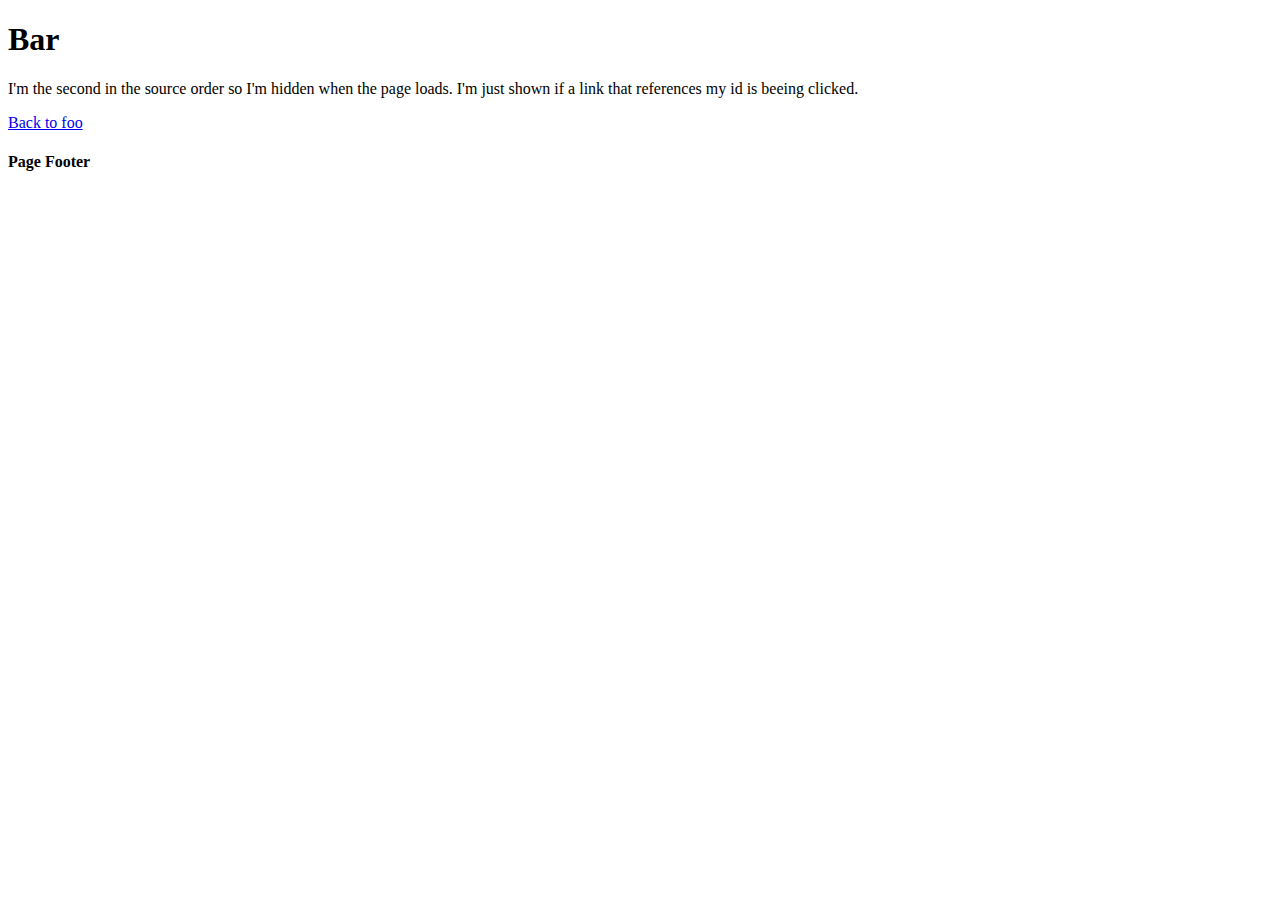
<file: offer-list.html>
﻿<!DOCTYPE HTML>
<html>
<body>
    <div data-role="page" id="bar">
        <div data-role="header">
            <h1>Bar</h1>
        </div>
        <div role="main" class="ui-content">
            <p>I'm the second in the source order so I'm hidden when the page loads. I'm just shown if a link that references my id is beeing clicked.</p>
            <p><a href="index.html" data-transition="flip">Back to foo</a></p>
        </div>
        <div data-role="footer">
            <h4>Page Footer</h4>
        </div>
    </div>
</body>
</html>
</file>
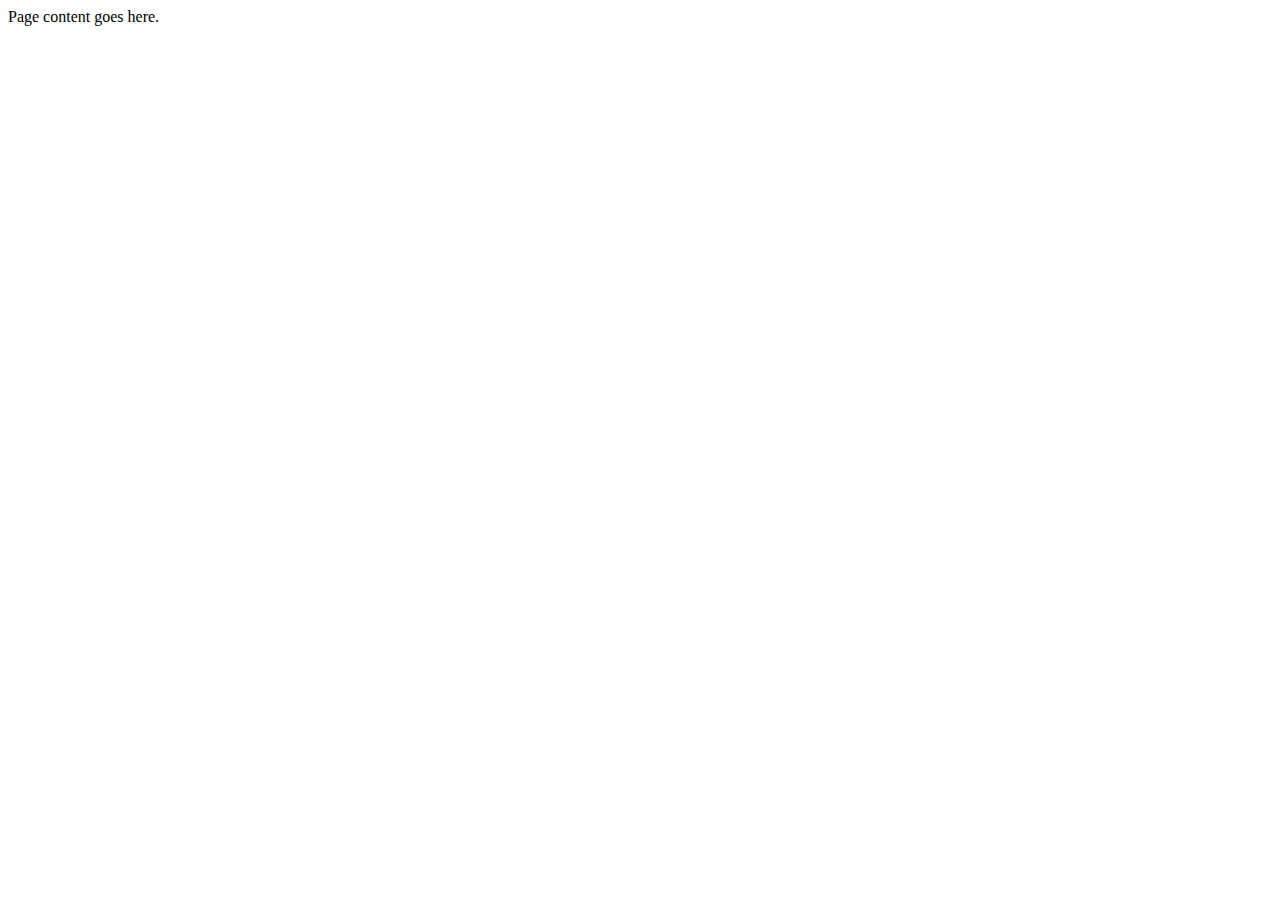
<file: OfferList.html>
﻿ <body>
    <div data-role="page" id="offerlist">
        <script type="text/javascript">
            $('#offerlist').bind('pageinit', function (event) {
                console.log('page foo init');
            });
        </script>
      
        <!-- /header -->
        <div role="main" class="ui-content">
            <p>Page content goes here.</p>
        </div>
        <!-- /content -->
        
        <!-- /footer -->
    </div>
    <!-- /page -->
</body>
</file>
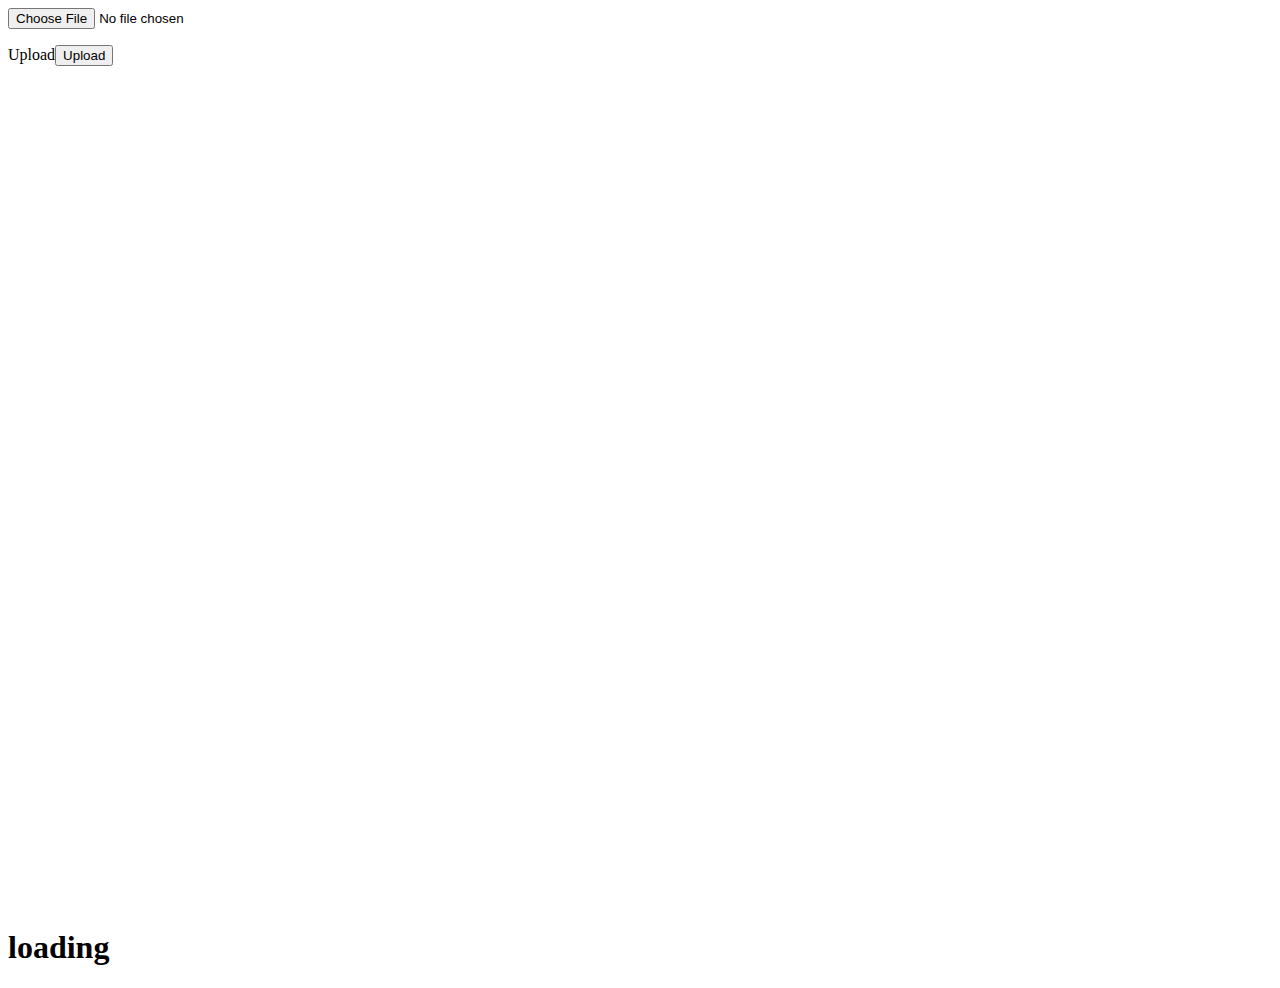
<file: Product Offer.html>
﻿<!DOCTYPE html>
<html xmlns="http://www.w3.org/1999/xhtml">
<head>    
    <title></title>
    
  <link href="Kendo/v2014.1.416/styles/kendo.common.css" rel="stylesheet" />
    <link href="Kendo/v2014.1.416/styles/kendo.default.css" rel="stylesheet" />
    <script type="text/javascript" src="jquery.mobile-1.4.5/jquery-1.11.1.min.js"></script>
    <script type="text/javascript" src="jquery.mobile-1.4.5/jquery.mobile-1.4.5.min.js"></script>
    <script src="Kendo/v2014.1.416/js/kendo.all.js"></script>   
    <script type="text/javascript" src="Kendo/v2014.1.416/js/jquery.js"></script>
       <script type="text/javascript">
          // $(document).ready(function () {
           function initUpload() {
               debugger;
               $("#fileUploadImage").kendoUpload({
                   async: {
                       //saveUrl: "FileHandler.ashx?upload=true&t=" + selectedTerritoryId + "&c=" + selectedCustomerId + "&s=" + selectedServiceId + "&ty=" + type + "&st=" + subType + "",
                       saveUrl: "mof1.adigielite.net",
                       autoUpload: true
                   },
                   multiple: false,
                   success: function (msg) {
                       var response = msg.response;
                       debugger;
                       if (response != undefined && response.length > 0) {
                           $("#files").val(response[0].relativepath);
                       }
                   },
                   error: function (e) {
                       var response = JSON.parse(e.responseText);
                   }
               });
          };
              // });
       </script>  
</head>
<body>
    <!-- <div id="example"> -->          
            <form method="post"> <!--action="/kendo-ui/upload/submit"-->
                <!--<div class="demo-section k-header">-->
                    <input name="files" id="fileUploadImage" type="file" />
                    <p>
                        <input type="button" value="Upload"  onclick="initUpload();" />
                    </p>
                <!--</div>-->
            </form>
            <!--<script>
                //$(document).ready(function () {
                    $("#files").kendoUpload();
                //});
            </script>-->
       <!-- </div>-->
   
</body>
</html>
</file>
<file: Kendo/v2014.1.416/styles/kendo.common.css>
/*
* Kendo UI v2014.1.416 (http://www.telerik.com/kendo-ui)
* Copyright 2014 Telerik AD. All rights reserved.
*
* Kendo UI commercial licenses may be obtained at
* http://www.telerik.com/purchase/license-agreement/kendo-ui-complete
* If you do not own a commercial license, this file shall be governed by the trial license terms.
*/
.fake{color:red}.k-reset{margin:0;padding:0;border:0;outline:0;text-decoration:none;font-size:100%;list-style:none}.k-floatwrap:after,.k-slider-items:after,.k-grid-toolbar:after{content:"";display:block;clear:both;visibility:hidden;height:0;overflow:hidden}.k-floatwrap,.k-slider-items,.k-grid-toolbar{display:inline-block}.k-floatwrap,.k-slider-items,.k-grid-toolbar{display:block}.k-block,.k-button,.k-header,.k-grid-header,.k-toolbar,.k-grouping-header,.k-tooltip,.k-pager-wrap,.k-tabstrip-items .k-item,.k-link.k-state-hover,.k-textbox,.k-textbox:hover,.k-autocomplete,.k-dropdown-wrap,.k-picker-wrap,.k-numeric-wrap,.k-autocomplete.k-state-hover,.k-dropdown-wrap.k-state-hover,.k-picker-wrap.k-state-hover,.k-numeric-wrap.k-state-hover,.k-draghandle{background-repeat:repeat;background-position:0 center}.k-link:hover{text-decoration:none}.k-state-highlight>.k-link{color:inherit}.k-textbox>input,.k-input[type="text"],.k-input[type="number"],.k-textbox,.k-picker-wrap .k-input,.k-button{font-size:100%;font-family:inherit;border-style:solid;border-width:1px;-webkit-appearance:none}.k-widget,.k-block,.k-inline-block,.k-draghandle{border-style:solid;border-width:1px;-webkit-appearance:none}.k-block,.k-widget{line-height:normal;outline:0}.k-block{padding:2px}.k-button{display:inline-block;margin:0;padding:2px 7px 2px;font-family:inherit;line-height:1.66em;text-align:center;cursor:pointer;text-decoration:none}.k-ie7 .k-button{line-height:normal}a.k-button{-khtml-user-select:none;-webkit-user-select:none;-moz-user-select:-moz-none;-ms-user-select:none;user-select:none;text-decoration:none}.k-ff input.k-button{padding-bottom:.37em;padding-top:.37em}.k-ie7 .k-button{overflow:visible;margin-right:4px}.k-ie7 a.k-button{line-height:1.6;padding-left:7px;padding-right:7px}.k-ie7 .k-slider a.k-button{height:22px;line-height:22px;padding:0}.k-ie7 .k-button-expand{margin-left:0;margin-right:0}button.k-button::-moz-focus-inner,input.k-button::-moz-focus-inner{padding:0;border:0}a.k-button-expand{display:block}button.k-button-expand,input[type="submit"].k-button-expand,input[type="button"].k-button-expand,input[type="reset"].k-button-expand{width:100%}body .k-button-icon{padding-left:4px;padding-right:4px}.k-ie7 a.k-button-icon{padding-left:5px;padding-right:5px}.k-button-icontext{padding-right:8px;overflow:visible}.k-button-icontext .k-icon,.k-button-icontext .k-image{margin-right:.2rem;margin-left:-0.2rem;vertical-align:text-top}.k-ie8 .k-button-icontext .k-icon,.k-ie8 .k-button-icontext .k-image{margin-right:3px;margin-left:-3px;vertical-align:text-top}html body .k-button-bare{background:none!important;color:inherit;border-width:0}html body .k-button-bare.k-upload-button:hover{color:inherit}.k-link{cursor:pointer;outline:0;text-decoration:none}.k-grid-header span.k-link{cursor:default}.k-state-disabled,.k-state-disabled .k-link,.k-state-disabled .k-icon,.k-state-disabled .k-button,.k-state-disabled .k-draghandle,.k-state-disabled .k-upload-button input{cursor:default!important;outline:0}@media print{.k-state-disabled,.k-state-disabled .k-input{opacity:1!important}}.k-state-error{border-style:ridge}.k-state-empty{font-style:italic}.k-icon,.k-sprite,.k-button-group .k-tool-icon{display:inline-block;width:16px;height:16px;overflow:hidden;background-repeat:no-repeat;font-size:0;line-height:0;text-align:center;-ms-high-contrast-adjust:none}.k-ie8 .k-icon,.k-ie8 .k-sprite,.k-ie8 .k-button-group .k-tool-icon{vertical-align:middle}:root *>.k-icon,:root *>.k-sprite,:root *>.k-button-group .k-tool-icon{vertical-align:middle}.k-icon,.k-sprite{background-color:transparent}.k-ie7 .k-icon,.k-ie7 .k-sprite{text-indent:0}.k-numerictextbox .k-select .k-link span.k-i-arrow-n{background-position:0 -3px}.k-numerictextbox .k-select .k-link span.k-i-arrow-s{background-position:0 -35px}.k-state-selected .k-i-arrow-n{background-position:-16px 0}.k-link:not(.k-state-disabled):hover>.k-state-selected .k-i-arrow-n,.k-state-hover>.k-state-selected .k-i-arrow-n,.k-state-hover>*>.k-state-selected .k-i-arrow-n,.k-button:hover .k-state-selected .k-i-arrow-n,.k-textbox:hover .k-state-selected .k-i-arrow-n,.k-button:active .k-state-selected .k-i-arrow-n{background-position:-32px 0}.k-numerictextbox .k-link.k-state-selected span.k-i-arrow-n,.k-numerictextbox .k-state-hover .k-link span.k-i-arrow-n{background-position:-16px -3px}.k-state-selected .k-i-arrow-s{background-position:-16px -32px}.k-link:not(.k-state-disabled):hover>.k-state-selected .k-i-arrow-s,.k-state-hover>.k-state-selected .k-i-arrow-s,.k-state-hover>*>.k-state-selected .k-i-arrow-s,.k-button:hover .k-state-selected .k-i-arrow-s,.k-textbox:hover .k-state-selected .k-i-arrow-s,.k-button:active .k-state-selected .k-i-arrow-s{background-position:-32px -32px}.k-numerictextbox .k-link.k-state-selected span.k-i-arrow-s,.k-numerictextbox .k-state-hover .k-link span.k-i-arrow-s{background-position:-16px -35px}.k-grid-header .k-link:hover span.k-i-arrow-n{background-position:0 0}.k-grid-header .k-link:hover span.k-i-arrow-s{background-position:0 -32px}.k-group-indicator .k-link:hover span.k-si-arrow-n{background-position:0 -129px}.k-group-indicator .k-link:hover span.k-si-arrow-s{background-position:0 -159px}.k-group-indicator .k-button:hover span.k-group-delete{background-position:-32px -16px}.k-scheduler .k-scheduler-toolbar .k-nav-current .k-link .k-i-calendar{background-position:-32px -176px}.k-i-arrow-n{background-position:0 0}.k-link:not(.k-state-disabled):hover>.k-i-arrow-n,.k-state-hover>.k-i-arrow-n,.k-state-hover>*>.k-i-arrow-n,.k-button:hover .k-i-arrow-n,.k-textbox:hover .k-i-arrow-n,.k-button:active .k-i-arrow-n{background-position:-16px 0}.k-i-arrow-e{background-position:0 -16px}.k-link:not(.k-state-disabled):hover>.k-i-arrow-e,.k-state-hover>.k-i-arrow-e,.k-state-hover>*>.k-i-arrow-e,.k-button:hover .k-i-arrow-e,.k-textbox:hover .k-i-arrow-e,.k-button:active .k-i-arrow-e{background-position:-16px -16px}.k-rtl .k-i-arrow-w{background-position:0 -16px}.k-rtl .k-link:not(.k-state-disabled):hover>.k-i-arrow-w,.k-rtl .k-state-hover>.k-i-arrow-w,.k-rtl .k-state-hover>*>.k-i-arrow-w,.k-rtl .k-button:hover .k-i-arrow-w,.k-rtl .k-textbox:hover .k-i-arrow-w,.k-rtl .k-button:active .k-i-arrow-w{background-position:-16px -16px}.k-i-arrow-s{background-position:0 -32px}.k-link:not(.k-state-disabled):hover>.k-i-arrow-s,.k-state-hover>.k-i-arrow-s,.k-state-hover>*>.k-i-arrow-s,.k-button:hover .k-i-arrow-s,.k-textbox:hover .k-i-arrow-s,.k-button:active .k-i-arrow-s{background-position:-16px -32px}.k-i-arrow-w{background-position:0 -48px}.k-link:not(.k-state-disabled):hover>.k-i-arrow-w,.k-state-hover>.k-i-arrow-w,.k-state-hover>*>.k-i-arrow-w,.k-button:hover .k-i-arrow-w,.k-textbox:hover .k-i-arrow-w,.k-button:active .k-i-arrow-w{background-position:-16px -48px}.k-rtl .k-i-arrow-e{background-position:0 -48px}.k-rtl .k-link:not(.k-state-disabled):hover>.k-i-arrow-e,.k-rtl .k-state-hover>.k-i-arrow-e,.k-rtl .k-state-hover>*>.k-i-arrow-e,.k-rtl .k-button:hover .k-i-arrow-e,.k-rtl .k-textbox:hover .k-i-arrow-e,.k-rtl .k-button:active .k-i-arrow-e{background-position:-16px -48px}.k-i-seek-n{background-position:0 -64px}.k-link:not(.k-state-disabled):hover>.k-i-seek-n,.k-state-hover>.k-i-seek-n,.k-state-hover>*>.k-i-seek-n,.k-button:hover .k-i-seek-n,.k-textbox:hover .k-i-seek-n,.k-button:active .k-i-seek-n{background-position:-16px -64px}.k-i-seek-e{background-position:0 -80px}.k-link:not(.k-state-disabled):hover>.k-i-seek-e,.k-state-hover>.k-i-seek-e,.k-state-hover>*>.k-i-seek-e,.k-button:hover .k-i-seek-e,.k-textbox:hover .k-i-seek-e,.k-button:active .k-i-seek-e{background-position:-16px -80px}.k-rtl .k-i-seek-w{background-position:0 -80px}.k-rtl .k-link:not(.k-state-disabled):hover>.k-i-seek-w,.k-rtl .k-state-hover>.k-i-seek-w,.k-rtl .k-state-hover>*>.k-i-seek-w,.k-rtl .k-button:hover .k-i-seek-w,.k-rtl .k-textbox:hover .k-i-seek-w,.k-rtl .k-button:active .k-i-seek-w{background-position:-16px -80px}.k-i-seek-s{background-position:0 -96px}.k-link:not(.k-state-disabled):hover>.k-i-seek-s,.k-state-hover>.k-i-seek-s,.k-state-hover>*>.k-i-seek-s,.k-button:hover .k-i-seek-s,.k-textbox:hover .k-i-seek-s,.k-button:active .k-i-seek-s{background-position:-16px -96px}.k-i-seek-w{background-position:0 -112px}.k-link:not(.k-state-disabled):hover>.k-i-seek-w,.k-state-hover>.k-i-seek-w,.k-state-hover>*>.k-i-seek-w,.k-button:hover .k-i-seek-w,.k-textbox:hover .k-i-seek-w,.k-button:active .k-i-seek-w{background-position:-16px -112px}.k-rtl .k-i-seek-e{background-position:0 -112px}.k-rtl .k-link:not(.k-state-disabled):hover>.k-i-seek-e,.k-rtl .k-state-hover>.k-i-seek-e,.k-rtl .k-state-hover>*>.k-i-seek-e,.k-rtl .k-button:hover .k-i-seek-e,.k-rtl .k-textbox:hover .k-i-seek-e,.k-rtl .k-button:active .k-i-seek-e{background-position:-16px -112px}.k-si-arrow-n{background-position:0 -129px}.k-link:not(.k-state-disabled):hover>.k-si-arrow-n,.k-state-hover>.k-si-arrow-n,.k-state-hover>*>.k-si-arrow-n,.k-button:hover .k-si-arrow-n,.k-textbox:hover .k-si-arrow-n,.k-button:active .k-si-arrow-n{background-position:-16px -129px}.k-si-arrow-e{background-position:0 -144px}.k-link:not(.k-state-disabled):hover>.k-si-arrow-e,.k-state-hover>.k-si-arrow-e,.k-state-hover>*>.k-si-arrow-e,.k-button:hover .k-si-arrow-e,.k-textbox:hover .k-si-arrow-e,.k-button:active .k-si-arrow-e{background-position:-16px -144px}.k-si-arrow-s{background-position:0 -159px}.k-link:not(.k-state-disabled):hover>.k-si-arrow-s,.k-state-hover>.k-si-arrow-s,.k-state-hover>*>.k-si-arrow-s,.k-button:hover .k-si-arrow-s,.k-textbox:hover .k-si-arrow-s,.k-button:active .k-si-arrow-s{background-position:-16px -159px}.k-si-arrow-w{background-position:0 -176px}.k-link:not(.k-state-disabled):hover>.k-si-arrow-w,.k-state-hover>.k-si-arrow-w,.k-state-hover>*>.k-si-arrow-w,.k-button:hover .k-si-arrow-w,.k-textbox:hover .k-si-arrow-w,.k-button:active .k-si-arrow-w{background-position:-16px -176px}.k-i-arrowhead-n{background-position:0 -256px}.k-link:not(.k-state-disabled):hover>.k-i-arrowhead-n,.k-state-hover>.k-i-arrowhead-n,.k-state-hover>*>.k-i-arrowhead-n,.k-button:hover .k-i-arrowhead-n,.k-textbox:hover .k-i-arrowhead-n,.k-button:active .k-i-arrowhead-n{background-position:-16px -256px}.k-i-arrowhead-e{background-position:0 -272px}.k-link:not(.k-state-disabled):hover>.k-i-arrowhead-e,.k-state-hover>.k-i-arrowhead-e,.k-state-hover>*>.k-i-arrowhead-e,.k-button:hover .k-i-arrowhead-e,.k-textbox:hover .k-i-arrowhead-e,.k-button:active .k-i-arrowhead-e{background-position:-16px -272px}.k-i-arrowhead-s{background-position:0 -288px}.k-link:not(.k-state-disabled):hover>.k-i-arrowhead-s,.k-state-hover>.k-i-arrowhead-s,.k-state-hover>*>.k-i-arrowhead-s,.k-button:hover .k-i-arrowhead-s,.k-textbox:hover .k-i-arrowhead-s,.k-button:active .k-i-arrowhead-s{background-position:-16px -288px}.k-i-arrowhead-w{background-position:0 -304px}.k-link:not(.k-state-disabled):hover>.k-i-arrowhead-w,.k-state-hover>.k-i-arrowhead-w,.k-state-hover>*>.k-i-arrowhead-w,.k-button:hover .k-i-arrowhead-w,.k-textbox:hover .k-i-arrowhead-w,.k-button:active .k-i-arrowhead-w{background-position:-16px -304px}.k-i-expand,.k-plus,.k-plus-disabled{background-position:0 -192px}.k-link:not(.k-state-disabled):hover>.k-i-expand,.k-link:not(.k-state-disabled):hover>.k-plus,.k-link:not(.k-state-disabled):hover>.k-plus-disabled,.k-state-hover>.k-i-expand,.k-state-hover>.k-plus,.k-state-hover>.k-plus-disabled,.k-state-hover>*>.k-i-expand,.k-state-hover>*>.k-plus,.k-state-hover>*>.k-plus-disabled,.k-button:hover .k-i-expand,.k-button:hover .k-plus,.k-button:hover .k-plus-disabled,.k-textbox:hover .k-i-expand,.k-textbox:hover .k-plus,.k-textbox:hover .k-plus-disabled,.k-button:active .k-i-expand,.k-button:active .k-plus,.k-button:active .k-plus-disabled{background-position:-16px -192px}.k-i-expand-w,.k-rtl .k-i-expand,.k-rtl .k-plus,.k-rtl .k-plus-disabled{background-position:0 -208px}.k-link:not(.k-state-disabled):hover>.k-i-expand-w,.k-link:not(.k-state-disabled):hover>.k-rtl .k-i-expand,.k-link:not(.k-state-disabled):hover>.k-rtl .k-plus,.k-link:not(.k-state-disabled):hover>.k-rtl .k-plus-disabled,.k-state-hover>.k-i-expand-w,.k-state-hover>.k-rtl .k-i-expand,.k-state-hover>.k-rtl .k-plus,.k-state-hover>.k-rtl .k-plus-disabled,.k-state-hover>*>.k-i-expand-w,.k-state-hover>*>.k-rtl .k-i-expand,.k-state-hover>*>.k-rtl .k-plus,.k-state-hover>*>.k-rtl .k-plus-disabled,.k-button:hover .k-i-expand-w,.k-button:hover .k-rtl .k-i-expand,.k-button:hover .k-rtl .k-plus,.k-button:hover .k-rtl .k-plus-disabled,.k-textbox:hover .k-i-expand-w,.k-textbox:hover .k-rtl .k-i-expand,.k-textbox:hover .k-rtl .k-plus,.k-textbox:hover .k-rtl .k-plus-disabled,.k-button:active .k-i-expand-w,.k-button:active .k-rtl .k-i-expand,.k-button:active .k-rtl .k-plus,.k-button:active .k-rtl .k-plus-disabled{background-position:-16px -208px}.k-i-collapse,.k-minus,.k-minus-disabled{background-position:0 -224px}.k-link:not(.k-state-disabled):hover>.k-i-collapse,.k-link:not(.k-state-disabled):hover>.k-minus,.k-link:not(.k-state-disabled):hover>.k-minus-disabled,.k-state-hover>.k-i-collapse,.k-state-hover>.k-minus,.k-state-hover>.k-minus-disabled,.k-state-hover>*>.k-i-collapse,.k-state-hover>*>.k-minus,.k-state-hover>*>.k-minus-disabled,.k-button:hover .k-i-collapse,.k-button:hover .k-minus,.k-button:hover .k-minus-disabled,.k-textbox:hover .k-i-collapse,.k-textbox:hover .k-minus,.k-textbox:hover .k-minus-disabled,.k-button:active .k-i-collapse,.k-button:active .k-minus,.k-button:active .k-minus-disabled{background-position:-16px -224px}.k-i-collapse-w,.k-rtl .k-i-collapse,.k-rtl .k-minus,.k-rtl .k-minus-disabled{background-position:0 -240px}.k-link:not(.k-state-disabled):hover>.k-i-collapse-w,.k-link:not(.k-state-disabled):hover>.k-rtl .k-i-collapse,.k-link:not(.k-state-disabled):hover>.k-rtl .k-minus,.k-link:not(.k-state-disabled):hover>.k-rtl .k-minus-disabled,.k-state-hover>.k-i-collapse-w,.k-state-hover>.k-rtl .k-i-collapse,.k-state-hover>.k-rtl .k-minus,.k-state-hover>.k-rtl .k-minus-disabled,.k-state-hover>*>.k-i-collapse-w,.k-state-hover>*>.k-rtl .k-i-collapse,.k-state-hover>*>.k-rtl .k-minus,.k-state-hover>*>.k-rtl .k-minus-disabled,.k-button:hover .k-i-collapse-w,.k-button:hover .k-rtl .k-i-collapse,.k-button:hover .k-rtl .k-minus,.k-button:hover .k-rtl .k-minus-disabled,.k-textbox:hover .k-i-collapse-w,.k-textbox:hover .k-rtl .k-i-collapse,.k-textbox:hover .k-rtl .k-minus,.k-textbox:hover .k-rtl .k-minus-disabled,.k-button:active .k-i-collapse-w,.k-button:active .k-rtl .k-i-collapse,.k-button:active .k-rtl .k-minus,.k-button:active .k-rtl .k-minus-disabled{background-position:-16px -240px}.k-i-pencil,.k-edit{background-position:-32px 0}.k-link:not(.k-state-disabled):hover>.k-i-pencil,.k-link:not(.k-state-disabled):hover>.k-edit,.k-state-hover>.k-i-pencil,.k-state-hover>.k-edit,.k-state-hover>*>.k-i-pencil,.k-state-hover>*>.k-edit,.k-button:hover .k-i-pencil,.k-button:hover .k-edit,.k-textbox:hover .k-i-pencil,.k-textbox:hover .k-edit,.k-button:active .k-i-pencil,.k-button:active .k-edit{background-position:-48px 0}.k-i-close,.k-delete,.k-group-delete{background-position:-32px -16px}.k-link:not(.k-state-disabled):hover>.k-i-close,.k-link:not(.k-state-disabled):hover>.k-delete,.k-link:not(.k-state-disabled):hover>.k-group-delete,.k-state-hover>.k-i-close,.k-state-hover>.k-delete,.k-state-hover>.k-group-delete,.k-state-hover>*>.k-i-close,.k-state-hover>*>.k-delete,.k-state-hover>*>.k-group-delete,.k-button:hover .k-i-close,.k-button:hover .k-delete,.k-button:hover .k-group-delete,.k-textbox:hover .k-i-close,.k-textbox:hover .k-delete,.k-textbox:hover .k-group-delete,.k-button:active .k-i-close,.k-button:active .k-delete,.k-button:active .k-group-delete{background-position:-48px -16px}.k-si-close{background-position:-160px -80px}.k-link:not(.k-state-disabled):hover>.k-si-close,.k-state-hover>.k-si-close,.k-state-hover>*>.k-si-close,.k-button:hover .k-si-close,.k-textbox:hover .k-si-close,.k-button:active .k-si-close{background-position:-176px -80px}.k-multiselect .k-delete{background-position:-160px -80px}.k-multiselect .k-state-hover .k-delete{background-position:-176px -80px}.k-i-tick,.k-insert,.k-update{background-position:-32px -32px}.k-link:not(.k-state-disabled):hover>.k-i-tick,.k-link:not(.k-state-disabled):hover>.k-insert,.k-link:not(.k-state-disabled):hover>.k-update,.k-state-hover>.k-i-tick,.k-state-hover>.k-insert,.k-state-hover>.k-update,.k-state-hover>*>.k-i-tick,.k-state-hover>*>.k-insert,.k-state-hover>*>.k-update,.k-button:hover .k-i-tick,.k-button:hover .k-insert,.k-button:hover .k-update,.k-textbox:hover .k-i-tick,.k-textbox:hover .k-insert,.k-textbox:hover .k-update,.k-button:active .k-i-tick,.k-button:active .k-insert,.k-button:active .k-update{background-position:-48px -32px}.k-check:checked,.k-mobile-list .k-edit-field [type=checkbox],.k-mobile-list .k-edit-field [type=radio]{background-position:-32px -32px}.k-link:not(.k-state-disabled):hover>.k-check:checked,.k-link:not(.k-state-disabled):hover>.k-mobile-list .k-edit-field [type=checkbox],.k-link:not(.k-state-disabled):hover>.k-mobile-list .k-edit-field [type=radio],.k-state-hover>.k-check:checked,.k-state-hover>.k-mobile-list .k-edit-field [type=checkbox],.k-state-hover>.k-mobile-list .k-edit-field [type=radio],.k-state-hover>*>.k-check:checked,.k-state-hover>*>.k-mobile-list .k-edit-field [type=checkbox],.k-state-hover>*>.k-mobile-list .k-edit-field [type=radio],.k-button:hover .k-check:checked,.k-button:hover .k-mobile-list .k-edit-field [type=checkbox],.k-button:hover .k-mobile-list .k-edit-field [type=radio],.k-textbox:hover .k-check:checked,.k-textbox:hover .k-mobile-list .k-edit-field [type=checkbox],.k-textbox:hover .k-mobile-list .k-edit-field [type=radio],.k-button:active .k-check:checked,.k-button:active .k-mobile-list .k-edit-field [type=checkbox],.k-button:active .k-mobile-list .k-edit-field [type=radio]{background-position:-48px -32px}.k-i-cancel,.k-cancel,.k-denied{background-position:-32px -48px}.k-link:not(.k-state-disabled):hover>.k-i-cancel,.k-link:not(.k-state-disabled):hover>.k-cancel,.k-link:not(.k-state-disabled):hover>.k-denied,.k-state-hover>.k-i-cancel,.k-state-hover>.k-cancel,.k-state-hover>.k-denied,.k-state-hover>*>.k-i-cancel,.k-state-hover>*>.k-cancel,.k-state-hover>*>.k-denied,.k-button:hover .k-i-cancel,.k-button:hover .k-cancel,.k-button:hover .k-denied,.k-textbox:hover .k-i-cancel,.k-textbox:hover .k-cancel,.k-textbox:hover .k-denied,.k-button:active .k-i-cancel,.k-button:active .k-cancel,.k-button:active .k-denied{background-position:-48px -48px}.k-i-plus,.k-add{background-position:-32px -64px}.k-link:not(.k-state-disabled):hover>.k-i-plus,.k-link:not(.k-state-disabled):hover>.k-add,.k-state-hover>.k-i-plus,.k-state-hover>.k-add,.k-state-hover>*>.k-i-plus,.k-state-hover>*>.k-add,.k-button:hover .k-i-plus,.k-button:hover .k-add,.k-textbox:hover .k-i-plus,.k-textbox:hover .k-add,.k-button:active .k-i-plus,.k-button:active .k-add{background-position:-48px -64px}.k-i-funnel,.k-filter{background-position:-32px -80px}.k-link:not(.k-state-disabled):hover>.k-i-funnel,.k-link:not(.k-state-disabled):hover>.k-filter,.k-state-hover>.k-i-funnel,.k-state-hover>.k-filter,.k-state-hover>*>.k-i-funnel,.k-state-hover>*>.k-filter,.k-button:hover .k-i-funnel,.k-button:hover .k-filter,.k-textbox:hover .k-i-funnel,.k-textbox:hover .k-filter,.k-button:active .k-i-funnel,.k-button:active .k-filter{background-position:-48px -80px}.k-i-funnel-clear,.k-clear-filter{background-position:-32px -96px}.k-link:not(.k-state-disabled):hover>.k-i-funnel-clear,.k-link:not(.k-state-disabled):hover>.k-clear-filter,.k-state-hover>.k-i-funnel-clear,.k-state-hover>.k-clear-filter,.k-state-hover>*>.k-i-funnel-clear,.k-state-hover>*>.k-clear-filter,.k-button:hover .k-i-funnel-clear,.k-button:hover .k-clear-filter,.k-textbox:hover .k-i-funnel-clear,.k-textbox:hover .k-clear-filter,.k-button:active .k-i-funnel-clear,.k-button:active .k-clear-filter{background-position:-48px -96px}.k-i-lock{background-position:-64px 0}.k-link:not(.k-state-disabled):hover>.k-i-lock,.k-state-hover>.k-i-lock,.k-state-hover>*>.k-i-lock,.k-button:hover .k-i-lock,.k-textbox:hover .k-i-lock,.k-button:active .k-i-lock{background-position:-80px 0}.k-i-unlock{background-position:-64px -16px}.k-link:not(.k-state-disabled):hover>.k-i-unlock,.k-state-hover>.k-i-unlock,.k-state-hover>*>.k-i-unlock,.k-button:hover .k-i-unlock,.k-textbox:hover .k-i-unlock,.k-button:active .k-i-unlock{background-position:-80px -16px}.k-i-refresh{background-position:-32px -112px}.k-link:not(.k-state-disabled):hover>.k-i-refresh,.k-state-hover>.k-i-refresh,.k-state-hover>*>.k-i-refresh,.k-button:hover .k-i-refresh,.k-textbox:hover .k-i-refresh,.k-button:active .k-i-refresh{background-position:-48px -112px}.k-i-exception{background-position:-160px -304px}.k-link:not(.k-state-disabled):hover>.k-i-exception,.k-state-hover>.k-i-exception,.k-state-hover>*>.k-i-exception,.k-button:hover .k-i-exception,.k-textbox:hover .k-i-exception,.k-button:active .k-i-exception{background-position:-176px -304px}.k-i-restore{background-position:-32px -128px}.k-link:not(.k-state-disabled):hover>.k-i-restore,.k-state-hover>.k-i-restore,.k-state-hover>*>.k-i-restore,.k-button:hover .k-i-restore,.k-textbox:hover .k-i-restore,.k-button:active .k-i-restore{background-position:-48px -128px}.k-i-maximize{background-position:-32px -144px}.k-link:not(.k-state-disabled):hover>.k-i-maximize,.k-state-hover>.k-i-maximize,.k-state-hover>*>.k-i-maximize,.k-button:hover .k-i-maximize,.k-textbox:hover .k-i-maximize,.k-button:active .k-i-maximize{background-position:-48px -144px}.k-i-minimize{background-position:-64px -288px}.k-link:not(.k-state-disabled):hover>.k-i-minimize,.k-state-hover>.k-i-minimize,.k-state-hover>*>.k-i-minimize,.k-button:hover .k-i-minimize,.k-textbox:hover .k-i-minimize,.k-button:active .k-i-minimize{background-position:-80px -288px}.k-i-pin{background-position:-160px -256px}.k-link:not(.k-state-disabled):hover>.k-i-pin,.k-state-hover>.k-i-pin,.k-state-hover>*>.k-i-pin,.k-button:hover .k-i-pin,.k-textbox:hover .k-i-pin,.k-button:active .k-i-pin{background-position:-176px -256px}.k-i-unpin{background-position:-160px -272px}.k-link:not(.k-state-disabled):hover>.k-i-unpin,.k-state-hover>.k-i-unpin,.k-state-hover>*>.k-i-unpin,.k-button:hover .k-i-unpin,.k-textbox:hover .k-i-unpin,.k-button:active .k-i-unpin{background-position:-176px -272px}.k-resize-se{background-position:-32px -160px}.k-link:not(.k-state-disabled):hover>.k-resize-se,.k-state-hover>.k-resize-se,.k-state-hover>*>.k-resize-se,.k-button:hover .k-resize-se,.k-textbox:hover .k-resize-se,.k-button:active .k-resize-se{background-position:-48px -160px}.k-i-calendar{background-position:-32px -176px}.k-link:not(.k-state-disabled):hover>.k-i-calendar,.k-state-hover>.k-i-calendar,.k-state-hover>*>.k-i-calendar,.k-button:hover .k-i-calendar,.k-textbox:hover .k-i-calendar,.k-button:active .k-i-calendar{background-position:-48px -176px}.k-i-clock{background-position:-32px -192px}.k-link:not(.k-state-disabled):hover>.k-i-clock,.k-state-hover>.k-i-clock,.k-state-hover>*>.k-i-clock,.k-button:hover .k-i-clock,.k-textbox:hover .k-i-clock,.k-button:active .k-i-clock{background-position:-48px -192px}.k-si-plus{background-position:-32px -208px}.k-link:not(.k-state-disabled):hover>.k-si-plus,.k-state-hover>.k-si-plus,.k-state-hover>*>.k-si-plus,.k-button:hover .k-si-plus,.k-textbox:hover .k-si-plus,.k-button:active .k-si-plus{background-position:-48px -208px}.k-si-minus{background-position:-32px -224px}.k-link:not(.k-state-disabled):hover>.k-si-minus,.k-state-hover>.k-si-minus,.k-state-hover>*>.k-si-minus,.k-button:hover .k-si-minus,.k-textbox:hover .k-si-minus,.k-button:active .k-si-minus{background-position:-48px -224px}.k-i-search{background-position:-32px -240px}.k-link:not(.k-state-disabled):hover>.k-i-search,.k-state-hover>.k-i-search,.k-state-hover>*>.k-i-search,.k-button:hover .k-i-search,.k-textbox:hover .k-i-search,.k-button:active .k-i-search{background-position:-48px -240px}.k-i-custom{background-position:-115px -113px}.k-link:not(.k-state-disabled):hover>.k-i-custom,.k-state-hover>.k-i-custom,.k-state-hover>*>.k-i-custom,.k-button:hover .k-i-custom,.k-textbox:hover .k-i-custom,.k-button:active .k-i-custom{background-position:-141px -113px}.k-editor .k-i-custom{background-position:-111px -109px}.k-viewHtml{background-position:-288px -120px}.k-i-insert-n,.k-insert-top{background-position:-160px -32px}.k-link:not(.k-state-disabled):hover>.k-i-insert-n,.k-link:not(.k-state-disabled):hover>.k-insert-top,.k-state-hover>.k-i-insert-n,.k-state-hover>.k-insert-top,.k-state-hover>*>.k-i-insert-n,.k-state-hover>*>.k-insert-top,.k-button:hover .k-i-insert-n,.k-button:hover .k-insert-top,.k-textbox:hover .k-i-insert-n,.k-textbox:hover .k-insert-top,.k-button:active .k-i-insert-n,.k-button:active .k-insert-top{background-position:-176px -32px}.k-i-insert-m,.k-insert-middle{background-position:-160px -48px}.k-link:not(.k-state-disabled):hover>.k-i-insert-m,.k-link:not(.k-state-disabled):hover>.k-insert-middle,.k-state-hover>.k-i-insert-m,.k-state-hover>.k-insert-middle,.k-state-hover>*>.k-i-insert-m,.k-state-hover>*>.k-insert-middle,.k-button:hover .k-i-insert-m,.k-button:hover .k-insert-middle,.k-textbox:hover .k-i-insert-m,.k-textbox:hover .k-insert-middle,.k-button:active .k-i-insert-m,.k-button:active .k-insert-middle{background-position:-176px -48px}.k-i-insert-s,.k-insert-bottom{background-position:-160px -64px}.k-link:not(.k-state-disabled):hover>.k-i-insert-s,.k-link:not(.k-state-disabled):hover>.k-insert-bottom,.k-state-hover>.k-i-insert-s,.k-state-hover>.k-insert-bottom,.k-state-hover>*>.k-i-insert-s,.k-state-hover>*>.k-insert-bottom,.k-button:hover .k-i-insert-s,.k-button:hover .k-insert-bottom,.k-textbox:hover .k-i-insert-s,.k-textbox:hover .k-insert-bottom,.k-button:active .k-i-insert-s,.k-button:active .k-insert-bottom{background-position:-176px -64px}.k-drop-hint{background-position:0 -326px}.k-i-note,.k-warning{background-position:-160px -240px}.k-link:not(.k-state-disabled):hover>.k-i-note,.k-link:not(.k-state-disabled):hover>.k-warning,.k-state-hover>.k-i-note,.k-state-hover>.k-warning,.k-state-hover>*>.k-i-note,.k-state-hover>*>.k-warning,.k-button:hover .k-i-note,.k-button:hover .k-warning,.k-textbox:hover .k-i-note,.k-textbox:hover .k-warning,.k-button:active .k-i-note,.k-button:active .k-warning{background-position:-176px -240px}.k-i-sort-asc{background-position:-112px -240px}.k-link:not(.k-state-disabled):hover>.k-i-sort-asc,.k-state-hover>.k-i-sort-asc,.k-state-hover>*>.k-i-sort-asc,.k-button:hover .k-i-sort-asc,.k-textbox:hover .k-i-sort-asc,.k-button:active .k-i-sort-asc{background-position:-128px -240px}.k-i-sort-desc{background-position:-112px -256px}.k-link:not(.k-state-disabled):hover>.k-i-sort-desc,.k-state-hover>.k-i-sort-desc,.k-state-hover>*>.k-i-sort-desc,.k-button:hover .k-i-sort-desc,.k-textbox:hover .k-i-sort-desc,.k-button:active .k-i-sort-desc{background-position:-128px -256px}.k-i-group{background-position:-112px -272px}.k-link:not(.k-state-disabled):hover>.k-i-group,.k-state-hover>.k-i-group,.k-state-hover>*>.k-i-group,.k-button:hover .k-i-group,.k-textbox:hover .k-i-group,.k-button:active .k-i-group{background-position:-128px -272px}.k-i-ungroup{background-position:-112px -288px}.k-link:not(.k-state-disabled):hover>.k-i-ungroup,.k-state-hover>.k-i-ungroup,.k-state-hover>*>.k-i-ungroup,.k-button:hover .k-i-ungroup,.k-textbox:hover .k-i-ungroup,.k-button:active .k-i-ungroup{background-position:-128px -288px}.k-i-columns{background-position:-112px -304px}.k-link:not(.k-state-disabled):hover>.k-i-columns,.k-state-hover>.k-i-columns,.k-state-hover>*>.k-i-columns,.k-button:hover .k-i-columns,.k-textbox:hover .k-i-columns,.k-button:active .k-i-columns{background-position:-128px -304px}.k-file{background-position:0 0}.k-link:not(.k-state-disabled):hover>.k-file,.k-state-hover>.k-file,.k-state-hover>*>.k-file,.k-button:hover .k-file,.k-textbox:hover .k-file,.k-button:active .k-file{background-position:-16px 0}.k-i-folder-add,.k-addfolder{background-position:-32px -272px}.k-link:not(.k-state-disabled):hover>.k-i-folder-add,.k-link:not(.k-state-disabled):hover>.k-addfolder,.k-state-hover>.k-i-folder-add,.k-state-hover>.k-addfolder,.k-state-hover>*>.k-i-folder-add,.k-state-hover>*>.k-addfolder,.k-button:hover .k-i-folder-add,.k-button:hover .k-addfolder,.k-textbox:hover .k-i-folder-add,.k-textbox:hover .k-addfolder,.k-button:active .k-i-folder-add,.k-button:active .k-addfolder{background-position:-48px -272px}.k-i-folder-up,.k-goup{background-position:-32px -288px}.k-link:not(.k-state-disabled):hover>.k-i-folder-up,.k-link:not(.k-state-disabled):hover>.k-goup,.k-state-hover>.k-i-folder-up,.k-state-hover>.k-goup,.k-state-hover>*>.k-i-folder-up,.k-state-hover>*>.k-goup,.k-button:hover .k-i-folder-up,.k-button:hover .k-goup,.k-textbox:hover .k-i-folder-up,.k-textbox:hover .k-goup,.k-button:active .k-i-folder-up,.k-button:active .k-goup{background-position:-48px -288px}.k-file>.k-icon{background-position:-115px -91px}.k-image{border:0}html .k-success-colored{color:#507f50;border-color:#d0dfd0;background-color:#f0fff0}html .k-info-colored{color:#50607f;border-color:#d0d9df;background-color:#f0f9ff}html .k-error-colored{color:#7f5050;border-color:#dfd0d0;background-color:#fff0f0}.k-inline-block{padding:0 2px}.k-loading,.k-loading-image{background-color:transparent;background-repeat:no-repeat;background-position:center center}.k-loading-mask,.k-loading-image,.k-loading-text{position:absolute}.k-loading-text{text-indent:-4000px;text-align:center}.k-loading-image,.k-loading-color{width:100%;height:100%}.k-loading-image{top:0;left:0;z-index:2}.k-loading-color{filter:alpha(opacity=30);opacity:.3}.k-content-frame{border:0;width:100%;height:100%}.k-pane>.k-splitter-overlay{filter:alpha(opacity=0);opacity:0;position:absolute}.k-drag-clue{position:absolute;z-index:10003;border-style:solid;border-width:1px;font-size:.9em;padding:.2em .4em;white-space:nowrap;cursor:default}.k-drag-status{margin-top:-3px;margin-right:4px;vertical-align:middle}.k-reorder-cue{position:absolute;width:1px;overflow:visible}.k-reorder-cue .k-icon{position:absolute;left:-4px;width:8px;height:4px}.k-reorder-cue .k-i-arrow-s{top:-4px;background-position:-4px -166px}.k-reorder-cue .k-i-arrow-n{bottom:-4px;background-position:-4px -134px}.k-scrollbar{position:absolute;overflow:scroll}.k-scrollbar-vertical{top:0;right:0;width:17px;height:100%;overflow-x:hidden}.k-touch-scrollbar{display:none;position:absolute;z-index:200000;height:8px;width:8px;border:1px solid #8a8a8a;background-color:#858585}@media only screen and (-webkit-min-device-pixel-ratio:2){body .k-touch-scrollbar{height:12px;width:12px;border-radius:7px}}.k-virtual-scrollable-wrap{overflow-x:auto}.k-animation-container,.k-widget,.k-widget *,.k-animation-container *,.k-widget *:before,.k-animation-container *:after,.k-block .k-header,.k-list-container{-webkit-box-sizing:content-box;-moz-box-sizing:content-box;box-sizing:content-box}.k-button,.k-textbox,.k-autocomplete,div.k-window-content,.k-tabstrip>.k-content>.km-scroll-container,.k-block,.k-edit-cell .k-widget,.k-grid-edit-row .k-widget,.k-grid-edit-row .text-box,.km-actionsheet>li,.km-shim{-webkit-box-sizing:border-box;-moz-box-sizing:border-box;box-sizing:border-box}.input-group .form-control{-webkit-box-sizing:border-box;-moz-box-sizing:border-box;box-sizing:border-box}a.k-button:hover{text-decoration:none}.k-widget,.k-widget *{-moz-background-clip:border-box;-webkit-background-clip:border-box;background-clip:border-box}.k-edit-form{margin:0;padding:0}.k-window>div.k-popup-edit-form{padding:1em 0}.k-grid-edit-row .k-edit-form td{border-bottom-width:0}.k-edit-form-container{position:relative;width:400px}.k-edit-label,.k-edit-form-container .editor-label{float:left;clear:both;width:30%;padding:.4em 0 1em;margin-left:2%;text-align:right}.k-edit-field,.k-edit-form-container .editor-field{float:right;clear:right;width:60%;margin-right:2%;padding:0 0 .6em}.k-edit-field>input[type="checkbox"],.k-edit-field>input[type="radio"]{margin-top:.4em}.k-edit-form-container .k-button{margin:0 .16em}.k-edit-field>input[type="checkbox"]:first-child,.k-edit-field>input[type="radio"]:first-child,.k-edit-field>label:first-child>input[type="checkbox"],.k-edit-field>.k-button:first-child{margin-left:0}.k-edit-form-container .k-edit-buttons{clear:both;text-align:right;border-width:1px 0 0;border-style:solid;position:relative;bottom:-1em;padding:.6em}div.k-window{display:inline-block;position:absolute;z-index:10001;border-style:solid;border-width:1px;padding-top:2em}.k-block>.k-header,.k-window-titlebar{position:absolute;width:100%;height:1.1em;border-bottom-style:solid;border-bottom-width:1px;margin-top:-2em;padding:.4em 0;font-size:1.2em;white-space:nowrap;min-height:16px}.k-block>.k-header{position:relative;margin:-2px 0 10px -2px;padding:.3em 2px}.k-window-title{position:absolute;left:.44em;right:.44em;overflow:hidden;cursor:default;text-overflow:ellipsis}.k-window-title .k-image{margin:0 5px 0 0;vertical-align:middle}div.k-window-titleless{padding-top:0}div.k-window-content{position:relative;height:100%;padding:.58em;overflow:auto;outline:0}div.k-window-iframecontent{padding:0;overflow:visible}.k-window-content>.km-scroll-container{height:100%}.k-ie7 .k-window{padding-bottom:1.16em}.k-window-titlebar .k-window-actions{position:absolute;top:0;right:.3em;padding-top:.3em;white-space:nowrap}.k-window-titlebar .k-window-action{display:inline-block;width:16px;height:16px;padding:2px;text-decoration:none;vertical-align:middle;opacity:.7}.k-window-titlebar .k-state-hover{border-style:solid;border-width:1px;padding:1px;opacity:1}.k-window-action .k-icon{margin:0;vertical-align:top}.k-window .k-resize-handle{position:absolute;z-index:1;background-color:#fff;font-size:0;line-height:6px;filter:alpha(opacity=0);opacity:0;zoom:1}.k-resize-n{top:-3px;left:0;width:100%;height:6px;cursor:n-resize}.k-resize-e{top:0;right:-3px;width:6px;height:100%;cursor:e-resize}.k-resize-s{bottom:-3px;left:0;width:100%;height:6px;cursor:s-resize}.k-resize-w{top:0;left:-3px;width:6px;height:100%;cursor:w-resize}.k-resize-se{bottom:-3px;right:-3px;width:16px;height:16px;cursor:se-resize}.k-resize-sw{bottom:-3px;left:-3px;width:6px;height:6px;cursor:sw-resize}.k-resize-ne{top:-3px;right:-3px;width:6px;height:6px;cursor:ne-resize}.k-resize-nw{top:-3px;left:-3px;width:6px;height:6px;cursor:nw-resize}.k-overlay{position:fixed;top:0;left:0;z-index:10001;width:100%;height:100%;background-color:#000;filter:alpha(opacity=50);opacity:.5}.k-window .k-overlay{position:absolute;width:100%;height:100%;background-color:#fff;filter:alpha(opacity=0);opacity:0}.k-tabstrip{margin:0;padding:0;zoom:1}.k-tabstrip .k-tabstrip-items{padding:.3em .3em 0}.k-tabstrip-items .k-item,.k-panelbar .k-tabstrip-items .k-item{list-style-type:none;display:inline-block;position:relative;border-style:solid;border-width:1px 1px 0;margin:0 -1px 0 0;padding:0;vertical-align:top}.k-tabstrip-items .k-tab-on-top,.k-tabstrip-items .k-state-active,.k-panelbar .k-tabstrip-items .k-state-active{margin-bottom:-1px;padding-bottom:1px}.k-tabstrip-items .k-tab-on-top{z-index:1}.k-tabstrip-items .k-link,.k-panelbar .k-tabstrip-items .k-link{display:inline-block;border-bottom-width:0;padding:.5em .92em}.k-tabstrip-items .k-icon,.k-panelbar .k-tabstrip-items .k-icon{margin:-1px 4px 0 -3px;vertical-align:top}.k-tabstrip-items .k-item .k-image,.k-tabstrip-items .k-item .k-sprite,.k-panelbar .k-tabstrip-items .k-item .k-image,.k-panelbar .k-tabstrip-items .k-item .k-sprite{margin:-3px 3px 0 -6px;vertical-align:middle}.k-ie7 .k-tabstrip-items .k-item .k-image,.k-ie7 .k-tabstrip-items .k-item .k-sprite{margin-top:-1px;vertical-align:top}.k-tabstrip-items .k-loading{top:0;left:0;height:0;width:20%;position:absolute;background:transparent;border-top:1px solid transparent;border-color:inherit;-webkit-transition:width 200ms linear;-moz-transition:width 200ms linear;-o-transition:width 200ms linear;transition:width 200ms linear;-webkit-transition:"width 200ms linear";-moz-transition:"width 200ms linear";-ms-transition:"width 200ms linear";-o-transition:"width 200ms linear";transition:"width 200ms linear";animation:k-tab-loader 1s ease-in-out infinite;-moz-animation:k-tab-loader 1s ease-in-out infinite;-webkit-animation:k-tab-loader 1s ease-in-out infinite}.k-tabstrip-items .k-progress{animation:none;-moz-animation:none;-webkit-animation:none}.k-tabstrip-items .k-loading.k-complete{width:100%;animation:none;-moz-animation:none;-webkit-animation:none}.k-tabstrip>.k-content,.k-panelbar .k-tabstrip>.k-content{position:static;border-style:solid;border-width:1px;margin:0 .29em .3em;padding:.3em .92em;zoom:1}.k-tabstrip>.k-content{display:none}.k-tabstrip>.k-content.km-scroll-wrapper{padding:0}.k-tabstrip>.k-content>.km-scroll-container{padding:.3em .92em}@-webkit-keyframes k-tab-loader{0%{left:0}50%{left:80%}100%{left:0}}@-moz-keyframes k-tab-loader{0%{left:0}50%{left:80%}100%{left:0}}@keyframes k-tab-loader{0%{left:0}50%{left:80%}100%{left:0}}.k-panelbar{zoom:1}.k-panelbar>.k-item,.k-panel>.k-item{list-style-type:none;display:block;border-width:0;margin:0;zoom:1;border-radius:0}.k-panelbar .k-image,.k-panelbar .k-sprite{float:left;margin-top:4px;margin-right:5px;vertical-align:middle}.k-panelbar>.k-item>.k-link,.k-panel>.k-item>.k-link{display:block;position:relative;border-bottom-style:solid;border-bottom-width:1px;padding:0 1em;line-height:2.34em;text-decoration:none;zoom:1}.k-panelbar-expand,.k-panelbar-collapse{position:absolute;top:5px;right:2px}.k-panelbar .k-panel,.k-panelbar .k-content{position:relative;border-bottom-style:solid;border-bottom-width:1px;margin:0;padding:0;zoom:1}.k-panel>.k-item>.k-link{border-bottom:0;font-size:.95em;line-height:2.2}.k-panel .k-i-arrow-n,.k-panel .k-i-arrow-s{top:4px}.k-panel .k-panel>.k-item>.k-link{padding-left:2em}.k-panelbar .k-i-seek-e .k-link{border-bottom:0}.k-panel .k-panel{border-bottom:0}.k-menu{cursor:default}.k-menu,.k-menu .k-group{list-style:none;margin:0;padding:0;zoom:1}.k-menu:after{content:'';display:block;width:99%;height:0;float:inherit;overflow:hidden}.k-menu .k-item .k-item,ul.k-menu-vertical>.k-item{display:block;float:none;border-width:0}.k-ie7 .k-menu .k-item .k-item{zoom:normal}.k-menu .k-item>.k-link>.k-icon,.k-menu .k-image,.k-menu .k-sprite{margin:-2px 4px 0 -4px;vertical-align:middle}.k-menu .k-item>.k-link>.k-icon{margin:-2px 0 0}.k-ie7 .k-menu .k-item>.k-link>.k-i-arrow-s,.k-ie7 .k-menu .k-image,.k-ie7 .k-menu .k-sprite{margin-top:0}.k-menu .k-item>.k-link{display:block;padding:.5em 1.1em .4em;line-height:1.34em;-khtml-user-select:none;-webkit-user-select:none;-moz-user-select:-moz-none;-ms-user-select:none;user-select:none}.k-menu .k-group{display:none;border-style:solid;border-width:1px;overflow:visible;white-space:nowrap}.k-menu .k-group .k-item{display:block;border-width:0}.k-menu .k-item,.k-widget.k-menu-horizontal>.k-item{position:relative;float:left;border-style:solid;border-width:0 1px 0 0;vertical-align:top;zoom:1;-webkit-box-sizing:content-box;-moz-box-sizing:content-box;box-sizing:content-box}.k-menu .k-group .k-item>.k-link{padding:.28em 1.8em .38em .9em}.k-ie7 .k-menu .k-group .k-link{width:100%}.k-menu .k-item>.k-link>.k-i-arrow-s{margin-right:-8px}.k-menu .k-item>.k-link>.k-i-arrow-e{position:absolute;top:50%;margin-top:-8px;right:.2rem}.k-menu .k-animation-container{border:0}.k-menu .k-animation-container,.k-menu .k-group{position:absolute;left:0}.k-menu .k-animation-container .k-animation-container,.k-menu .k-group .k-group,.k-menu-vertical .k-animation-container,.k-menu-vertical .k-group{top:0;left:0}.k-menu .k-animation-container .k-group{top:auto;left:auto;margin-left:-1px}.k-menu .k-animation-container,.k-popup .k-animation-container{margin-top:-1px;padding-left:1px}.k-ie .k-menu .k-animation-container,.k-ie .k-popup .k-animation-container{margin-top:-2px}.k-popup .k-animation-container .k-popup{margin-left:-1px}ul.k-menu .k-separator{padding:.25em 0;height:100%;width:1px;font-size:0;line-height:0;border-width:0 1px 0 0}ul.k-menu-vertical .k-separator,.k-menu .k-group .k-separator{padding:0;height:1px;width:100%;border-width:1px 0 0}.k-grid,.k-listview{position:relative;zoom:1}.k-grid table{width:100%;margin:0;border-collapse:separate;border-spacing:0;empty-cells:show;border-width:0;outline:0}.k-grid-header .k-header{text-align:left}.k-grid-header .k-header{overflow:hidden;border-style:solid;border-width:0 0 1px 1px;padding:.5em .6em .4em .6em;font-weight:normal;white-space:nowrap;text-overflow:ellipsis}.k-ie10 .k-grid-header a:active{background-color:transparent}.k-grid-header .k-header>.k-link{display:block;min-height:18px;line-height:18px;margin:-0.5em -0.6em -0.4em -0.6em;padding:.5em .6em .4em .6em;overflow:hidden;text-overflow:ellipsis}.k-grid-header .k-with-icon .k-link{margin-right:1.3em}.k-grid-header .k-header .k-icon{position:static}.k-grid-header .k-link>.k-icon{vertical-align:text-top}.k-grid .k-state-hover{cursor:pointer}.k-grid td{border-style:solid;border-width:0 0 0 1px;padding:.4em .6em;overflow:hidden;line-height:1.6em;vertical-align:middle;text-overflow:ellipsis}.k-grid .k-grouping-row td,.k-grid .k-hierarchy-cell{overflow:visible}.k-grid-edit-row td{text-overflow:clip}.k-grid-edit-row .k-textbox,.k-grid-edit-row .text-box{margin-top:0;margin-bottom:0}.k-grid-header-wrap,.k-grid-footer-wrap{position:relative;width:100%;overflow:hidden;border-style:solid;border-width:0 1px 0 0;zoom:1}div.k-grid-header,div.k-grid-footer{padding-right:17px;border-bottom-style:solid;border-bottom-width:1px;zoom:1}div.k-grid-header .k-header{border-bottom-width:0}.k-grid-content{position:relative;width:100%;overflow:auto;overflow-x:auto;overflow-y:scroll;zoom:1}.k-mobile .k-grid tbody{-webkit-backface-visibility:hidden}.k-grid-content-expander{position:absolute;visibility:hidden;height:1px}@media print{.k-grid{height:auto!important}.k-grid-header{padding:0!important}.k-grid-content{overflow:visible;height:auto!important}}.k-virtual-scrollable-wrap{height:100%;overflow-y:hidden;position:relative}.k-grid-header table,.k-grid-content table,.k-grid-footer table,.k-grid-content-locked>table{table-layout:fixed}.k-ie7 .k-grid-content table{width:auto}.k-grid-lockedcolumns{white-space:nowrap}.k-grid-content-locked,.k-grid-content{white-space:normal}.k-grid-header-locked,.k-grid-content-locked,.k-grid-footer-locked{display:inline-block;vertical-align:top;overflow:hidden;position:relative;border-style:solid;border-width:0 1px 0 0}.k-grid-header-locked+.k-grid-header-wrap,.k-grid-content-locked+.k-grid-content,.k-grid-footer-locked+.k-grid-footer-wrap{display:inline-block;vertical-align:top}.k-grid-toolbar{border-style:solid;border-width:1px 0 0}.k-grid-header .k-header:first-child,.k-grid tbody td:first-child,.k-grid tfoot td:first-child{border-left-width:0}.k-grid-toolbar:first-child,.k-grouping-header+.k-grid-toolbar{border-width:0 0 1px}.k-footer-template td{border-style:solid;border-width:1px 0 0 1px}.k-group-footer td{border-style:solid;border-width:1px 0}.k-group-footer .k-group-cell+td{border-left-width:1px}.k-grid-footer{border-style:solid;border-width:1px 0 0}.k-grid-footer td{border-top-width:0}.k-pager-wrap{clear:both;overflow:hidden;border-style:solid;border-width:1px;line-height:2.0em;padding:.333em 0 .333em .250em}.k-grid-pager{border-width:1px 0 0}.k-grid .k-pager-numbers,.k-pager-numbers .k-link,.k-pager-numbers .k-state-selected{display:inline-block;vertical-align:top;margin-right:1px}.k-pager-numbers{margin:0 2px}.k-pager-numbers .k-state-selected{vertical-align:top}.k-pager-numbers li,.k-pager-input{float:left}.k-grid .k-pager-numbers{float:left;cursor:default}.k-pager-info{float:right;padding:0 1.333em}.k-pager-numbers .k-link{text-decoration:none}.k-pager-wrap>.k-link,.k-pager-numbers .k-link,.k-pager-numbers .k-state-selected{min-width:2em}.k-pager-wrap>.k-link{float:left;margin:0 .08333em;height:2em;line-height:2em;border-radius:1.0833em;cursor:pointer;text-align:center}.k-pager-wrap>a.k-state-disabled:hover{background:0;cursor:default}.k-pager-numbers .k-link{text-align:center;line-height:2em;border-style:solid;border-width:1px;border-radius:1.0833em}.k-pager-wrap>.k-link{border-style:solid;border-width:1px}.k-pager-wrap .k-pager-refresh{float:right;margin-right:.5em;border-width:0;border-radius:0}.k-pager-numbers .k-state-selected{border-style:solid;border-width:1px;text-align:center;border-radius:1.0833em}.k-pager-wrap .k-textbox{width:3.333em}.k-ie7 .k-pager-wrap .k-textbox{height:1.3333em;margin-top:.16666em;display:inline}.k-pager-wrap .k-dropdown{width:4.500em}.k-pager-refresh{float:right}.k-pager-input,.k-pager-sizes{padding:0 1.4166em}.k-pager-sizes{display:inline-block;padding-top:1px}.k-pager-sizes .k-widget.k-dropdown{margin-top:-2px}.k-ie7 .k-pager-sizes{float:left}.k-pager-wrap .k-textbox,.k-pager-wrap .k-widget{margin:0 .4em 0}.k-header>.k-grid-filter,.k-header>.k-header-column-menu{float:right;margin:-0.5em -0.6em -0.4em;padding:.5em .2em .4em;position:relative;z-index:1}.k-grid .k-animation-container{position:absolute}.k-filter-menu{padding:.5em}form.k-filter-menu .k-widget,form.k-filter-menu .k-textbox{display:block}.k-filter-help-text,.k-filter-menu .k-widget,.k-filter-menu .k-textbox{margin:.19em 0 0}.k-filter-menu span.k-filter-and{width:6em;margin:.5em 0 .5em}.k-filter-menu .k-button{width:48%;margin:.5em 4% 0 0}.k-filter-menu .k-button+.k-button{margin-right:0}.k-grouping-row .k-icon{margin:-3px 4px 0 2px}.k-grouping-row p{display:inline-block;vertical-align:middle;margin-left:-0.6em;padding:0 .6em}.k-grouping-row+tr td{border-top-width:1px}.k-grouping-row .k-group-cell,.k-grouping-row+tr .k-group-cell{border-top-width:0;text-overflow:none}.k-grid .k-hierarchy-cell+td{border-left-width:0}.k-grid .k-group-col,.k-grid .k-hierarchy-col{width:27px}.k-grouping-header{border-bottom-style:solid;border-bottom-width:1px}.k-grouping-header{line-height:2}.k-grouping-dropclue{position:absolute;width:6px;height:25px;background-repeat:no-repeat;background-position:-165px -148px}.k-grouping-header .k-group-indicator{display:inline-block;border-style:solid;border-width:1px;margin:0 3px;padding:.15em .15em .15em .4em;line-height:1.5em}.k-grouping-header .k-link{display:inline-block;border-width:0;padding:0;line-height:normal;text-decoration:none}.k-grouping-header .k-button{border:0;padding:0;background:transparent;line-height:1}.k-grouping-header .k-link .k-icon{margin:0 0 0 -3px}.k-grouping-header .k-button .k-icon{margin:0 0 0 3px}.k-grouping-header a,.k-grouping-header .k-button{display:inline-block;vertical-align:middle}.k-dirty-cell:before{content:"\a0";display:inline-block;width:0;float:left}.k-ie7 .k-dirty-cell{position:relative}.k-ie7 .k-dirty{top:5px}.k-dirty{position:absolute;width:0;height:0;border-style:solid;border-width:3px;border-color:#f00 transparent transparent #f00;margin:-0.45em 0 0 -0.6em;padding:0;overflow:hidden;vertical-align:top}.k-grouping-header,.k-grid-toolbar{margin:0;padding:.22em .2em .28em;cursor:default}.k-grid .k-edit-container{padding:0}.k-grid .field-validation-error{display:block}.k-grid .input-validation-error{border-style:ridge;border-color:#f00;background-color:#ffc0cb}.k-grid-toolbar .k-button{vertical-align:middle}.k-grid-actions{display:inline-block}.k-ie7 .k-grid-actions{vertical-align:bottom}.k-grid .k-button{margin:0 .16em}.k-grid tbody .k-button,.k-ie8 .k-grid tbody button.k-button{min-width:64px}.k-grid tbody button.k-button{min-width:78px}.k-ie7 .k-grid tbody a.k-button{min-width:62px}html body .k-grid tbody .k-button-icon{width:auto;min-width:0}.k-detail-row{position:relative}.k-grid .k-detail-cell{overflow:visible}.k-grid .k-edit-cell{padding:0 .3em;white-space:nowrap}.k-edit-cell>.k-textbox,.k-edit-cell>.k-widget,.k-grid-edit-row>td>.k-textbox,.k-grid-edit-row>td>.k-widget,.k-grid-edit-row>td>.text-box{width:100%}.k-ie7 .k-edit-cell>.text-box,.k-ie7 .k-edit-cell>.k-textbox,.k-ie7 .k-edit-cell>.k-widget,.k-ie7 .k-grid-edit-row>td>.k-textbox,.k-ie7 .k-grid-edit-row>td>.k-widget,.k-ie7 .k-grid-edit-row>td>.text-box{display:block;width:90%}html .k-edit-cell .k-tooltip,html .k-grid-edit-row .k-tooltip{width:auto;max-width:300px}.k-edit-cell input[type="checkbox"]{margin-left:.6em}.k-grid tbody td>.k-grid-delete{margin-top:-0.2em;margin-bottom:-0.2em}.k-grid-resize-indicator{position:absolute;width:2px;background-color:#aaa}.k-grid .k-resize-handle{position:absolute;height:25px;cursor:col-resize;z-index:2}.k-marquee{position:absolute;z-index:100000}.k-marquee-color,.k-marquee-text{position:absolute;top:0;left:0;width:100%;height:100%}.k-marquee-color{filter:alpha(opacity=60);opacity:.6}.k-ie9 .k-column-menu{width:160px}.k-ie8 .k-grid-filter,.k-ie8 .k-header-column-menu{font-size:100%}.k-column-menu{min-width:160px}.k-column-menu .k-sprite{margin-right:10px}.k-column-menu>.k-menu{border-width:0}.k-columns-item .k-group{max-height:200px;overflow:auto}.k-calendar{position:relative;display:inline-block;width:16.917em;overflow:hidden}.k-calendar td,.k-calendar .k-link{text-decoration:none}.k-calendar .k-action-link{text-decoration:underline}.k-calendar .k-header,.k-calendar .k-footer{position:relative;text-align:center;zoom:1}.k-widget.k-calendar .k-nav-prev,.k-widget.k-calendar .k-nav-next{position:absolute;top:.16666em;line-height:1.8333em;height:1.8333em}.k-widget.k-calendar .k-nav-prev{left:1%}.k-widget.k-calendar .k-nav-next{right:1%}.k-calendar .k-content{float:left;border-spacing:0;width:100%;height:14.167em;border-width:0;margin:0;table-layout:fixed;text-align:right;outline:0}.k-calendar .k-animation-container .k-content{height:100%}.k-widget.k-calendar .k-nav-fast{display:inline-block;width:75%;height:1.8333em;line-height:1.8333em;margin:.16666em -0.08333em .3333em 0}.k-calendar .k-header .k-icon{vertical-align:middle}.k-calendar .k-header .k-link.k-nav-prev,.k-calendar .k-header .k-link.k-nav-next{height:1.8333em;width:1.8333em}.k-calendar th{border-bottom-style:solid;border-bottom-width:1px;padding:.4em .45em .4em .1em;font-weight:normal;cursor:default}.k-calendar td{padding:.08333em;cursor:pointer}.k-calendar .k-state-focus{border-style:dotted;border-width:.08333em;padding:0}.k-calendar .k-content .k-link{display:block;overflow:hidden;min-height:1.8333em;line-height:1.8333em;padding:0 .45em 0 .1em}.k-calendar .k-meta-view .k-link{padding:.25em 0 .3em;text-align:center}.k-calendar .k-footer{clear:both}.k-calendar .k-footer .k-nav-today,.k-calendar .k-footer>.k-state-disabled{display:block;height:100%;padding:.5em 0}.k-calendar .k-nav-today:hover{text-decoration:underline}div.k-treeview{border-width:0;background:0;overflow:auto;white-space:nowrap}.k-treeview .k-item{display:block;border-width:0;margin:0;padding:0 0 0 16px}.k-treeview>.k-group,.k-treeview .k-item>.k-group,.k-treeview .k-content{margin:0;padding:0;background:0;list-style-type:none;position:relative}.k-treeview .k-icon,.k-treeview .k-image,.k-treeview .k-sprite,.k-treeview .k-checkbox,.k-treeview .k-in{display:inline-block;vertical-align:top}.k-treeview .k-icon,.k-treeview .k-in{vertical-align:middle}.k-treeview .k-request-retry{vertical-align:baseline}.k-treeview .k-plus,.k-treeview .k-minus,.k-treeview .k-plus-disabled,.k-treeview .k-minus-disabled{margin-top:.25em;margin-left:-16px;cursor:pointer}.k-treeview .k-plus-disabled,.k-treeview .k-minus-disabled{cursor:default}.k-treeview .k-sprite,.k-treeview .k-image{margin-right:3px}.k-treeview .k-in{margin:1px 0 1px .16666em;padding:1px .3333em 1px .25em;line-height:1.3333em;text-decoration:none;border-style:solid;border-width:1px}.k-treeview span.k-in{cursor:default}.k-treeview .k-drop-hint{position:absolute;z-index:10000;visibility:hidden;width:80px;height:5px;margin-top:-3px;background-color:transparent;background-repeat:no-repeat}span.k-datepicker,span.k-timepicker,span.k-datetimepicker,span.k-colorpicker,span.k-numerictextbox,span.k-combobox,span.k-dropdown{background-image:none}.k-autocomplete,.k-combobox,.k-datepicker,.k-timepicker,.k-datetimepicker,.k-colorpicker,.k-numerictextbox,.k-dropdown,.k-selectbox,.k-textbox{position:relative;display:inline-block;width:12.4em;overflow:visible;border-width:0;vertical-align:middle}.k-filter-menu .k-combobox,.k-filter-menu .k-datepicker,.k-filter-menu .k-timepicker,.k-filter-menu .k-datetimepicker,.k-filter-menu .k-numerictextbox,.k-filter-menu .k-dropdown,.k-filter-menu .k-textbox{width:13.2em}.k-autocomplete,.k-combobox,.k-datepicker,.k-timepicker,.k-datetimepicker,.k-colorpicker,.k-numerictextbox,.k-dropdown,.k-selectbox{white-space:nowrap}.k-colorpicker{width:auto}.k-datetimepicker{width:15em}.k-autocomplete,.k-picker-wrap,.k-numeric-wrap{position:relative;cursor:default}.k-dropdown-wrap{position:relative}.k-dropdown-wrap,.k-picker-wrap,.k-numeric-wrap{display:block}.k-block,.k-widget,.k-grid,.k-slider,.k-splitter,.k-treeview,.k-panelbar,.k-content,.k-header-column-menu{outline:0;-webkit-tap-highlight-color:rgba(0,0,0,0)}.k-block,.k-slider,.k-splitbar,.k-calendar,.k-treeview,.k-pager-wrap,.k-grid-header .k-link,.k-header-column-menu{-webkit-touch-callout:none}.k-popup.k-list-container,.k-popup.k-calendar-container{-webkit-touch-callout:none;-webkit-tap-highlight-color:rgba(0,0,0,0);padding:2px;border-width:1px;border-style:solid}.k-list-container.k-state-border-down,.k-autocomplete.k-state-border-down,.k-dropdown-wrap.k-state-border-down,.k-picker-wrap.k-state-border-down,.k-numeric-wrap.k-state-border-down{border-bottom-width:0;padding-bottom:1px}.k-list-container .km-scroll-container{padding-bottom:6px}.k-textbox,.k-autocomplete,.k-dropdown-wrap,.k-picker-wrap,.k-numeric-wrap{border-width:1px;border-style:solid;padding:0 1.9em 0 0}.k-numeric-wrap.k-expand-padding{padding-right:0}.k-textbox,.k-autocomplete{padding:0}.k-textbox.k-space-left{padding-left:1.9em}.k-textbox.k-space-right{padding-right:1.9em}.k-textbox .k-icon{top:50%;margin:-8px 0 0;position:absolute}.k-space-left .k-icon{left:3px}.k-space-right .k-icon{right:3px}.k-autocomplete,.k-dropdown-wrap.k-state-focused,.k-dropdown-wrap.k-state-hover,.k-picker-wrap.k-state-focused,.k-picker-wrap.k-state-hover,.k-numeric-wrap.k-state-focused,.k-numeric-wrap.k-state-hover{-webkit-transition:box-shadow .15s ease-out;-moz-transition:box-shadow .15s ease-out;-o-transition:box-shadow .15s ease-out;transition:box-shadow .15s ease-out;-webkit-transition:"box-shadow .15s ease-out";-moz-transition:"box-shadow .15s ease-out";-ms-transition:"box-shadow .15s ease-out";-o-transition:"box-shadow .15s ease-out";transition:"box-shadow .15s ease-out"}.k-textbox>input,.k-picker-wrap .k-input,.k-numeric-wrap .k-input,.k-combobox .k-input{width:100%;vertical-align:top}.k-picker-wrap .k-input,.k-numeric-wrap .k-input,.k-dropdown-wrap .k-input,.k-selectbox .k-input{font-family:inherit;border-width:0;outline:0}.k-dropdown .k-input,.k-selectbox .k-input{background:transparent}.k-ie7 .k-picker-wrap .k-input,.k-ie7 .k-numeric-wrap .k-input,.k-ie7 .k-combobox .k-input{margin:-1px 0}.k-picker-wrap .k-select,.k-numeric-wrap .k-select,.k-dropdown-wrap .k-select{position:absolute;top:0;right:0;display:inline-block;vertical-align:top;text-decoration:none}.k-combobox .k-select,.k-picker-wrap .k-select,.k-numeric-wrap .k-select{border-style:solid;border-width:0 0 0 1px;border-color:inherit}span.k-datetimepicker .k-select,span.k-datetimepicker .k-select+.k-select{right:0}.k-textbox>input,.k-autocomplete .k-input{display:block}.k-dropdown .k-select,.k-selectbox .k-select{overflow:hidden;border:0;text-decoration:none;font:inherit;color:inherit}.k-dropdown .k-input,.k-selectbox .k-input{display:block;overflow:hidden;text-overflow:ellipsis}.k-textbox>input,.k-autocomplete .k-input,.k-picker-wrap .k-input,.k-numeric-wrap .k-input,.k-dropdown-wrap .k-input,.k-selectbox .k-input{height:1.65em;line-height:1.65em;padding:.177em 0;text-indent:.33em;border:0;margin:0}.k-ie7 .k-autocomplete .k-input,.k-ie7 .k-picker-wrap .k-input,.k-ie7 .k-numeric-wrap .k-input,.k-ie7 .k-dropdown-wrap .k-input,.k-ie7 .k-selectbox .k-input{text-indent:0}.k-picker-wrap .k-select,.k-numeric-wrap .k-select,.k-dropdown-wrap .k-select{min-height:1.65em;line-height:2em;vertical-align:middle;-moz-box-sizing:border-box;text-align:center;width:1.9em;height:100%}.k-numeric-wrap .k-select{padding:0}body .k-datetimepicker .k-select{border-radius:0}.k-ie7 .k-picker-wrap .k-icon,.k-ie7 .k-dropdown-wrap .k-icon{line-height:2em;font-size:1em;padding-top:16px;height:0}.k-combobox .k-icon,.k-dropdown,.k-selectbox .k-icon{cursor:pointer}.k-popup{border-style:solid;border-width:1px}.k-popup .k-item{cursor:default}.k-popup .k-calendar{border:0}.k-list{height:100%}.k-popup .k-list .k-item{padding:1px 5px 1px 5px;line-height:1.8em;min-height:1.8em}.k-popup .k-list .k-state-hover,.k-popup .k-list .k-state-focused,.k-popup .k-list .k-state-selected{padding:0 4px;border-width:1px;border-style:solid}.k-multiselect-wrap{position:relative;border-width:0;border-style:solid;border-radius:4px;border-color:#c5c5c5;background-color:#FFF;min-height:2.04em}.k-multiselect-wrap .k-input{background-color:transparent;height:1.31em;line-height:1.31em;padding:.18em 0;text-indent:.33em;border:0;margin:1px 0 0;float:left}.k-multiselect-wrap li{margin:1px 0 1px 1px;padding:.1em .15em .1em .4em;line-height:1.5em;float:left}.k-autocomplete .k-loading,.k-multiselect .k-loading{position:absolute;right:3px;bottom:4px}.k-multiselect .k-loading-hidden{visibility:hidden}.k-datetimepicker .k-picker-wrap{padding-right:3.8em}.k-datetimepicker .k-select{width:3.8em}.k-datetimepicker .k-picker-wrap .k-icon{margin:0 2px}.k-picker-wrap .k-icon{cursor:pointer}.k-button,.k-textbox,.k-timepicker,.k-datepicker,.k-datetimepicker{display:inline-block;vertical-align:middle}.k-picker-wrap .k-input{margin:0}.k-time-popup .k-item{padding:1px 3px}.k-input{padding:.25em 0}.k-input,.k-textbox>input{outline:0;-webkit-tap-highlight-color:rgba(0,0,0,0)}.k-textbox{outline:0;padding:2px .3em;line-height:1.6em}input.k-textbox{height:2.13em;text-indent:.33em}.k-ie input.k-textbox{text-indent:.165em}.k-ff input.k-textbox{height:2.17em}.k-ie7 input.k-textbox{line-height:1.72em;height:1.72em;text-indent:.33em}textarea.k-textbox{height:auto}.k-ie7 .k-textbox{padding:1px 0;text-indent:0}span.k-numerictextbox{background-color:transparent}.k-numerictextbox .k-input{margin:0}.k-numerictextbox .k-link{display:block;height:1em;line-height:1em;vertical-align:middle;border-width:0;padding:0}.k-numerictextbox .k-icon{height:11px}.k-numeric-wrap .k-input::-webkit-inner-spin-button{-webkit-appearance:none}.k-colorpicker .k-picker-wrap{line-height:2em}.k-colorpicker .k-selected-color{vertical-align:top;line-height:0;display:inline-block;height:2em;width:2em}.k-colorpicker .k-tool-icon{position:relative;top:-2px;display:inline-block;padding:3px 3px 2px;font-size:0;line-height:0;margin-right:3px;margin-left:2px;margin-bottom:3px;background-repeat:no-repeat;vertical-align:middle;width:16px;height:16px;-ms-high-contrast-adjust:none}.k-colorpicker .k-tool-icon .k-selected-color{display:block;height:3px;width:16px;position:absolute;left:3px;bottom:-3px;border-radius:0!important}.k-colorpicker .k-icon{cursor:pointer}.k-disabled-overlay{position:absolute;left:0;top:0;width:100%;height:100%;background-color:#fff;opacity:.5;filter:alpha(opacity=50)}.k-colorpalette{position:relative;line-height:0;border-width:0;display:inline-block}.k-colorpalette .k-palette{border-collapse:collapse;position:relative;width:100%;height:100%}.k-colorpalette .k-item{width:14px;height:14px;overflow:hidden;-ms-high-contrast-adjust:none}.k-colorpalette .k-item.k-state-selected{z-index:100;background:transparent;box-shadow:0 1px 4px #000,inset 0 0 3px #fff;position:relative}.k-flatcolorpicker{position:relative;display:inline-block;width:250px;padding-bottom:5px}div.k-flatcolorpicker{background-color:transparent;background-image:none}.k-flatcolorpicker .k-selected-color{background-image:url("textures/transtexture.png");background-position:50% 50%;text-align:right}.k-flatcolorpicker .k-selected-color input.k-color-value{font-family:Consolas,"Ubuntu Mono","Lucida Console","Courier New",monospace;padding:.75em .3em .65em 1em;border:0;margin:0;width:70%}.k-flatcolorpicker .k-hsv-rectangle{position:relative;-khtml-user-select:none;-webkit-user-select:none;-moz-user-select:-moz-none;-ms-user-select:none;user-select:none;-ms-touch-action:pinch-zoom double-tap-zoom}.k-flatcolorpicker .k-hsv-rectangle .k-draghandle{cursor:pointer;position:absolute;z-index:10;left:50%;top:50%;width:8px;height:8px;border:1px solid #eee;margin-left:-5px;margin-top:-5px;border-radius:6px;-webkit-box-shadow:0 1px 2px #444;box-shadow:0 1px 2px #444;background:transparent}.k-flatcolorpicker .k-hsv-rectangle .k-draghandle:hover,.k-flatcolorpicker .k-hsv-rectangle .k-draghandle:focus{background:transparent;border-color:#fff;-webkit-box-shadow:0 1px 5px #000;box-shadow:0 1px 5px #000}.k-flatcolorpicker .k-hsv-rectangle.k-dragging,.k-flatcolorpicker .k-hsv-rectangle.k-dragging *{cursor:none}.k-flatcolorpicker .k-slider-horizontal{height:20px;width:90%;margin:0 5%}.k-flatcolorpicker .k-slider-horizontal .k-slider-track{-webkit-box-shadow:0 1px 0 #fff,0 -1px 0 #999;box-shadow:0 1px 0 #fff,0 -1px 0 #999}.k-flatcolorpicker .k-hue-slider,.k-flatcolorpicker .k-transparency-slider{display:block}.k-flatcolorpicker .k-hue-slider .k-slider-selection,.k-flatcolorpicker .k-transparency-slider .k-slider-selection{background:transparent}.k-flatcolorpicker .k-hue-slider .k-draghandle,.k-flatcolorpicker .k-transparency-slider .k-draghandle{background:transparent;border:3px solid #eee;margin-top:1px;height:8px;width:8px;-webkit-box-shadow:0 1px 4px #444;box-shadow:0 1px 4px #444}.k-flatcolorpicker .k-hue-slider .k-draghandle:hover,.k-flatcolorpicker .k-transparency-slider .k-draghandle:hover,.k-flatcolorpicker .k-hue-slider .k-draghandle:focus,.k-flatcolorpicker .k-transparency-slider .k-draghandle:focus{background:transparent;border-color:#fff;-webkit-box-shadow:0 1px 5px #000;box-shadow:0 1px 5px #000;border-width:2px;padding:1px}.k-flatcolorpicker .k-hue-slider .k-slider-track{background:-moz-linear-gradient(left,#f00 0,#ff0 16%,#0f0 33%,#0ff 50%,#00f 67%,#f0f 84%,#ff0004 100%);background:-webkit-gradient(linear,left top,right top,color-stop(0%,#f00),color-stop(16%,#ff0),color-stop(33%,#0f0),color-stop(50%,#0ff),color-stop(67%,#00f),color-stop(84%,#f0f),color-stop(100%,#ff0004));background:-webkit-linear-gradient(left,#f00 0,#ff0 16%,#0f0 33%,#0ff 50%,#00f 67%,#f0f 84%,#ff0004 100%);background:-o-linear-gradient(left,#f00 0,#ff0 16%,#0f0 33%,#0ff 50%,#00f 67%,#f0f 84%,#ff0004 100%);background:-ms-linear-gradient(left,#f00 0,#ff0 16%,#0f0 33%,#0ff 50%,#00f 67%,#f0f 84%,#ff0004 100%);background:-left-linear-gradient(left,#f00 0,#ff0 16%,#0f0 33%,#0ff 50%,#00f 67%,#f0f 84%,#ff0004 100%)}.k-flatcolorpicker .k-transparency-slider .k-slider-track{background-image:url("textures/transparency.png");background-size:100% auto;background-position:100% 50%;background-repeat:no-repeat}.k-flatcolorpicker .k-controls{margin-top:10px;margin-bottom:5px;text-align:center;font-size:90%}.k-flatcolorpicker .k-controls .k-button{width:6em}.k-flatcolorpicker .k-hsv-gradient{background:-moz-linear-gradient(top,rgba(0,0,0,0) 0,#000 100%),-moz-linear-gradient(left,#fff 0,rgba(255,255,255,0) 100%);background:-webkit-gradient(linear,left top,left bottom,color-stop(0%,rgba(0,0,0,0)),color-stop(100%,#000)),-webkit-gradient(linear,left top,right top,color-stop(0%,#fff),color-stop(100%,rgba(255,255,255,0)));background:-webkit-linear-gradient(top,rgba(0,0,0,0) 0,#000 100%),-webkit-linear-gradient(left,#fff 0,rgba(255,255,255,0) 100%);background:-o-linear-gradient(top,rgba(0,0,0,0) 0,#000 100%),-o-linear-gradient(left,#fff 0,rgba(255,255,255,0) 100%);background:-ms-linear-gradient(top,rgba(0,0,0,0) 0,#000 100%),-ms-linear-gradient(left,#fff 0,rgba(255,255,255,0) 100%);background:-top-linear-gradient(top,rgba(0,0,0,0) 0,#000 100%),-left-linear-gradient(left,#fff 0,rgba(255,255,255,0) 100%);height:180px;margin-bottom:5px}.k-ie9 .k-flatcolorpicker .k-hue-slider .k-slider-track{background:url([data-uri])}.k-ie9 .k-flatcolorpicker .k-hsv-gradient{background:url([data-uri]),url([data-uri])}.k-ie7 .k-flatcolorpicker .k-hue-slider .k-slider-track,.k-ie8 .k-flatcolorpicker .k-hue-slider .k-slider-track{background:url("textures/hue.png") repeat 0 50%}.k-ie7 .k-flatcolorpicker .k-transparency-slider .k-slider-track,.k-ie8 .k-flatcolorpicker .k-transparency-slider .k-slider-track{background:url("textures/transparency.png") repeat 0 50%}.k-ie7 .k-flatcolorpicker .k-hsv-gradient,.k-ie8 .k-flatcolorpicker .k-hsv-gradient{filter:progid:DXImageTransform.Microsoft.gradient(startColorstr='#ffffffff',endColorstr='#00ffffff',GradientType=1) progid:DXImageTransform.Microsoft.gradient(startColorstr='#00000000',endColorstr='#ff000000',GradientType=0)}table.k-editor{width:100%;height:250px;table-layout:fixed;border-style:solid;border-width:1px;border-collapse:separate;border-spacing:4px;font-size:100%;vertical-align:top}.k-editor-inline{border-width:2px;padding:.3em .5em;word-wrap:break-word}.k-editortoolbar-dragHandle{cursor:move;padding-left:0;padding-right:3px}.k-editor .k-editor-toolbar-wrap{border:0;padding:0}.k-editor-toolbar{margin:0;padding:.1em 0;list-style-type:none;line-height:1.3em;cursor:default}.k-editor-toolbar li{display:inline;vertical-align:middle}.k-webkit .k-editor-toolbar,.k-ff .k-editor-toolbar,.k-ie9 .k-editor-toolbar{padding:0}.k-webkit .k-editor-toolbar li,.k-ff .k-editor-toolbar li,.k-ie9 .k-editor-toolbar li,.k-ie10 .k-editor-toolbar li{display:inline-block;padding:.1em 0}.k-editor-toolbar .k-editor-widget,.k-editor-toolbar>li{margin-right:6px}.k-editor-toolbar .k-editor-dropdown{position:relative}.k-select-overlay{-webkit-appearance:none;opacity:0;z-index:11000;top:0;left:0;position:absolute;height:26px;width:100%;margin:-4px 0 0}.k-editor-toolbar .k-separator{position:relative;top:1px;border-style:solid;border-width:0 1px 0 0;margin:0 .3em 0 .1em;padding:0 0 0 1px;font-size:1.3em}.k-editor-toolbar .k-break{display:block;height:1px;font-size:0;line-height:0}.k-editor-toolbar .k-dropdown,.k-editor-toolbar .k-combobox,.k-editor-toolbar .k-selectbox,.k-editor-toolbar .k-colorpicker{vertical-align:middle}.k-button-group{white-space:nowrap}.k-button-group .k-tool{display:inline-block;vertical-align:middle;margin:1px 0;width:24px;height:24px;line-height:24px}.k-button-group .k-tool-icon{width:24px;height:24px;vertical-align:middle;-ms-high-contrast-adjust:none}.k-i-move{background-position:-160px -288px}.k-bold{background-position:-240px 0}.k-state-hover .k-bold,.k-state-selected .k-bold{background-position:-264px 0}.k-italic{background-position:-240px -24px}.k-state-hover .k-italic,.k-state-selected .k-italic{background-position:-264px -24px}.k-underline{background-position:-240px -48px}.k-state-hover .k-underline,.k-state-selected .k-underline{background-position:-264px -48px}.k-strikethrough{background-position:-240px -72px}.k-state-hover .k-strikethrough,.k-state-selected .k-strikethrough{background-position:-264px -72px}.k-foreColor{background-position:-240px -96px}.k-state-hover .k-foreColor,.k-state-selected .k-foreColor{background-position:-264px -96px}.k-backColor{background-position:-240px -120px}.k-state-hover .k-backColor,.k-state-selected .k-backColor{background-position:-264px -120px}.k-colorpicker .k-foreColor{background-position:-240px -96px}.k-colorpicker .k-backColor{background-position:-240px -120px}.k-justifyLeft{background-position:-240px -144px}.k-state-hover .k-justifyLeft,.k-state-selected .k-justifyLeft{background-position:-264px -144px}.k-justifyCenter{background-position:-240px -168px}.k-state-hover .k-justifyCenter,.k-state-selected .k-justifyCenter{background-position:-264px -168px}.k-justifyRight{background-position:-240px -192px}.k-state-hover .k-justifyRight,.k-state-selected .k-justifyRight{background-position:-264px -192px}.k-justifyFull{background-position:-240px -216px}.k-state-hover .k-justifyFull,.k-state-selected .k-justifyFull{background-position:-264px -216px}.k-insertUnorderedList{background-position:-240px -264px}.k-state-hover .k-insertUnorderedList,.k-state-selected .k-insertUnorderedList{background-position:-264px -264px}.k-insertOrderedList{background-position:-240px -288px}.k-state-hover .k-insertOrderedList,.k-state-selected .k-insertOrderedList{background-position:-264px -288px}.k-indent,.k-rtl .k-outdent{background-position:-288px 0}.k-state-hover .k-indent,.k-state-hover .k-rtl .k-outdent,.k-state-selected .k-indent,.k-state-selected .k-rtl .k-outdent{background-position:-312px 0}.k-outdent,.k-rtl .k-indent{background-position:-288px -24px}.k-state-hover .k-outdent,.k-state-hover .k-rtl .k-indent,.k-state-selected .k-outdent,.k-state-selected .k-rtl .k-indent{background-position:-312px -24px}.k-createLink{background-position:-288px -48px}.k-state-hover .k-createLink,.k-state-selected .k-createLink{background-position:-312px -48px}.k-unlink{background-position:-288px -72px}.k-state-hover .k-unlink,.k-state-selected .k-unlink{background-position:-312px -72px}.k-insertImage{background-position:-288px -96px}.k-state-hover .k-insertImage,.k-state-selected .k-insertImage{background-position:-312px -96px}.k-subscript{background-position:-288px -144px}.k-state-hover .k-subscript,.k-state-selected .k-subscript{background-position:-312px -144px}.k-superscript{background-position:-288px -168px}.k-state-hover .k-superscript,.k-state-selected .k-superscript{background-position:-312px -168px}.k-createTable{background-position:-192px 0}.k-state-hover .k-createTable,.k-state-selected .k-createTable{background-position:-216px 0}.k-addColumnLeft{background-position:-192px -24px}.k-state-hover .k-addColumnLeft,.k-state-selected .k-addColumnLeft{background-position:-216px -24px}.k-addColumnRight{background-position:-192px -48px}.k-state-hover .k-addColumnRight,.k-state-selected .k-addColumnRight{background-position:-216px -48px}.k-addRowAbove{background-position:-192px -72px}.k-state-hover .k-addRowAbove,.k-state-selected .k-addRowAbove{background-position:-216px -72px}.k-addRowBelow{background-position:-192px -96px}.k-state-hover .k-addRowBelow,.k-state-selected .k-addRowBelow{background-position:-216px -96px}.k-deleteRow{background-position:-192px -120px}.k-state-hover .k-deleteRow,.k-state-selected .k-deleteRow{background-position:-216px -120px}.k-deleteColumn{background-position:-192px -144px}.k-state-hover .k-deleteColumn,.k-state-selected .k-deleteColumn{background-position:-216px -144px}.k-mergeCells{background-position:-192px -168px}.k-state-hover .k-mergeCells,.k-state-selected .k-mergeCells{background-position:-216px -168px}.k-fontName{width:110px}.k-fontSize{width:124px}.k-formatBlock{width:147px}.k-editortoolbar-dragHandle{float:left;margin:1px 0 0}.k-editor-toolbar .k-button-group{padding:1px}.k-editor .k-editor-toolbar .k-row-break{display:block;height:0;font-size:0;line-height:0}.k-button-group .k-tool{border-style:solid;border-width:1px;margin-right:-1px}.k-button-group .k-tool.k-state-hover,.k-button-group .k-tool:focus{position:relative;z-index:1}.k-rtl .k-button-group .k-tool{border-style:solid;border-width:1px}.k-button-group .k-tool.k-group-end{border-right-width:1px}.k-rtl .k-button-group .k-tool.k-group-end{border-left-width:1px}.k-button-group .k-state-disabled{display:none}.k-button-group .k-state-hover,.k-button-group .k-state-active{vertical-align:middle}.k-button-group .k-state-disabled{filter:alpha(opacity=30);opacity:.3}.k-editor .k-editable-area{width:100%;height:100%;border-style:solid;border-width:1px;outline:0}.k-editor .k-content{display:block;width:100%;height:100%;border:0;margin:0;padding:0;background:#fff}.k-editor .k-tool{outline:0}.k-editor iframe.k-content{display:inline;vertical-align:top}.k-editor .k-raw-content{border:0;margin:0;padding:0}.k-editor .k-raw-content,.k-editor-dialog .k-editor-textarea{font-size:inherit;font-family:consolas,"courier new",monospace}.k-editor-dialog{padding:1em;width:400px}.k-editor-dialog .k-edit-label{width:25%}.k-editor-dialog .k-edit-field{width:66%}.k-editor-dialog .k-edit-field .k-textbox{width:96%}.k-editor-dialog .k-edit-field .k-checkbox{margin:0 .4em 0 0}.k-viewhtml-dialog{width:auto}.k-imagebrowser-dialog{width:740px}.k-imagebrowser-dialog .k-imagebrowser{margin:0 1em 0}.k-imagebrowser-dialog .k-edit-label{width:13%}.k-imagebrowser-dialog .k-edit-field{width:81%}.k-imagebrowser-dialog .k-edit-field .k-textbox{width:50%}#k-editor-image-width,#k-editor-image-height{width:5em}.k-editor-dialog .k-button{display:inline-block}.k-editor-dialog .k-editor-textarea{width:600px;height:350px;padding:.2em .2em .2em .4em;border-width:1px;border-style:solid;overflow:auto}.k-button-wrapper .k-link:hover{text-decoration:underline}.k-ct-popup{width:180.39999999999998px;padding:.65em .5em .5em}.k-ct-popup .k-status{margin:.3em 0}.k-ct-cell{border-width:1px;border-style:solid;width:18px;height:18px;margin:1px;vertical-align:top;display:inline-block;overflow:hidden;-ms-high-contrast-adjust:none}.k-notification-wrap{padding:.6em .5em;cursor:default;position:relative;white-space:nowrap}.k-notification-button .k-notification-wrap{padding-right:20px}.k-notification-wrap>.k-i-note{vertical-align:text-bottom;margin-right:4px}.k-notification-wrap>.k-i-close{position:absolute;top:7px;right:4px;display:none}.k-notification-button .k-notification-wrap>.k-i-close{display:block}.k-progressbar{display:inline-block;position:relative;vertical-align:middle}.k-progressbar{border-radius:4px}.k-progressbar-horizontal{width:27em;height:1.9em}.k-progressbar-vertical{width:1.9em;height:27em}.k-progressbar>.k-state-selected{position:absolute;border-style:solid;border-width:1px;overflow:hidden}.k-progressbar-horizontal>.k-state-selected,.k-rtl .k-progressbar-horizontal.k-progressbar-reverse>.k-state-selected{left:-1px;right:auto;top:-1px;height:100%;border-radius:4px 0 0 4px}.k-progressbar-horizontal.k-progressbar-reverse>.k-state-selected,.k-rtl .k-progressbar-horizontal>.k-state-selected{left:auto;right:-1px;border-radius:0 4px 4px 0}.k-progressbar-vertical>.k-state-selected{left:-1px;bottom:-1px;width:100%;border-radius:0 0 4px 4px}.k-progressbar-vertical.k-progressbar-reverse>.k-state-selected{bottom:auto;top:-1px;border-radius:4px 4px 0 0}.k-progressbar>.k-state-selected.k-complete,.k-rtl .k-progressbar>.k-state-selected.k-complete{border-radius:4px}.k-progressbar>.k-reset{list-style:none;margin:0;padding:0;position:absolute;left:-1px;top:-1px;width:100%;height:100%;border-radius:4px;white-space:nowrap}.k-progressbar-horizontal .k-item{display:inline-block;height:100%;border-style:solid;margin-left:-1px}.k-progressbar-horizontal .k-item.k-first{margin-left:0}.k-progressbar-horizontal .k-item.k-last{border-right-width:0}.k-progressbar-horizontal .k-item,.k-rtl .k-progressbar-horizontal.k-progressbar-reverse .k-item{border-width:1px 1px 1px 0}.k-progressbar-horizontal.k-progressbar-reverse .k-item,.k-rtl .k-progressbar-horizontal .k-item{border-width:1px 0 1px 1px}.k-progressbar-horizontal .k-first,.k-rtl .k-progressbar-horizontal .k-last,.k-rtl .k-progressbar-horizontal.k-progressbar-reverse .k-last{border-radius:4px 0 0 4px;border-left-width:1px}.k-progressbar-horizontal .k-last,.k-rtl .k-progressbar-horizontal .k-first{border-radius:0 4px 4px 0}.k-progressbar-horizontal.k-progressbar-reverse .k-last,.k-rtl .k-progressbar-horizontal .k-first{border-right-width:1px}.k-progressbar-vertical .k-item{width:100%;border-style:solid;border-width:1px 1px 0 1px;margin-top:-1px}.k-progressbar-vertical .k-item.k-first{margin-top:0}.k-progressbar-vertical li.k-item.k-last{border-bottom-width:0}.k-progressbar-vertical .k-first{border-radius:4px 4px 0 0}.k-progressbar-vertical .k-last{border-radius:0 0 4px 4px;border-bottom-width:1px}.k-progressbar-vertical.k-progressbar-reverse .k-item{border-width:0 1px 1px 1px}.k-progressbar-vertical.k-progressbar-reverse .k-first{border-top-width:1px}.k-progress-status-wrap{position:absolute;top:-1px;border:1px solid transparent;line-height:2em;width:100%;height:100%}.k-progress-status-wrap,.k-rtl .k-progressbar-horizontal.k-progressbar-reverse .k-progress-status-wrap{left:-1px;right:auto;text-align:right}.k-progressbar-horizontal.k-progressbar-reverse .k-progress-status-wrap,.k-rtl .k-progressbar-horizontal .k-progress-status-wrap{left:auto;right:-1px;text-align:left}.k-progressbar-vertical .k-progress-status-wrap{top:auto;bottom:-1px}.k-progressbar-vertical.k-progressbar-reverse .k-progress-status-wrap{bottom:auto;top:-1px}.k-progress-status{display:inline-block;padding:0 .5em;min-width:10px;white-space:nowrap}.k-progressbar-vertical.k-progressbar-reverse .k-progress-status{position:absolute;bottom:0;left:0}.k-progressbar-vertical .k-progress-status{-webkit-transform:rotate(-90deg) translateX(-100%);-moz-transform:rotate(-90deg) translateX(-100%);-ms-transform:rotate(-90deg) translateX(-100%);-o-transform:rotate(-90deg) translateX(-100%);transform:rotate(-90deg) translateX(-100%);-webkit-transform-origin:0 0;-moz-transform-origin:0 0;-ms-transform-origin:0 0;-o-transform-origin:0 0;transform-origin:0 0}.k-progressbar-vertical.k-progressbar-reverse .k-progress-status{-webkit-transform:rotate(90deg) translateX(-100%);-moz-transform:rotate(90deg) translateX(-100%);-ms-transform:rotate(90deg) translateX(-100%);-o-transform:rotate(90deg) translateX(-100%);transform:rotate(90deg) translateX(-100%);-webkit-transform-origin:0 100%;-moz-transform-origin:0 100%;-ms-transform-origin:0 100%;-o-transform-origin:0 100%;transform-origin:0 100%}.k-ie7 .k-progressbar-vertical .k-progress-status{writing-mode:tb-rl;padding:.5em 0}.k-ie8 .k-progressbar-vertical .k-progress-status{writing-mode:bt-lr;padding:.5em 0}div.k-slider{position:relative;border-width:0;background-color:transparent;-khtml-user-select:none;-webkit-user-select:none;-moz-user-select:-moz-none;-ms-user-select:none;user-select:none}.k-slider-vertical{width:26px;height:200px}.k-slider-horizontal{display:inline-block;width:200px;height:26px}.k-slider-wrap{width:100%;height:100%}.k-slider .k-button,.k-grid .k-slider .k-button{position:absolute;top:0;width:24px;min-width:0;height:24px;margin:0;padding:0;outline:0}.k-slider .k-button .k-icon{margin-top:3px;vertical-align:top}.k-state-disabled .k-slider-wrap{filter:alpha(opacity=60);opacity:.6}.k-state-disabled .k-slider-wrap .k-slider-items{color:#333}.k-slider .k-button-decrease{left:0}.k-slider-vertical .k-button-decrease,.k-grid .k-slider-vertical .k-button-decrease{top:auto;bottom:0}.k-slider .k-button-increase{right:0}.k-slider .k-icon,.k-slider-track,.k-slider .k-tick{cursor:pointer}.k-ie7 .k-slider .k-icon{margin-top:2px}.k-slider-track,.k-slider-selection{position:absolute;margin:0;padding:0}.k-slider-horizontal .k-slider-track,.k-slider-horizontal .k-slider-selection{top:50%;left:0;height:8px;margin-top:-4px;background-repeat:repeat-x}.k-slider-horizontal .k-slider-buttons .k-slider-track{left:34px}.k-slider-vertical .k-slider-track,.k-slider-vertical .k-slider-selection{left:50%;bottom:0;width:8px;margin-left:-4px;background-repeat:repeat-y}.k-slider-vertical .k-slider-buttons .k-slider-track{bottom:34px}.k-draghandle{position:absolute;background-repeat:no-repeat;background-color:transparent;text-indent:-3333px;overflow:hidden;text-decoration:none;text-align:center;outline:0}.k-slider-horizontal .k-draghandle{top:-4px;width:13px;height:14px}.k-slider-vertical .k-draghandle{left:-4px;width:14px;height:13px}.k-slider-buttons .k-slider-items{margin-left:34px}.k-slider-horizontal .k-slider-items{height:100%}.k-slider-vertical .k-slider-items{padding-top:1px}.k-slider-vertical .k-slider-buttons .k-slider-items{padding-top:0}.k-slider-vertical .k-slider-buttons .k-slider-items{margin:0;padding-top:35px}.k-slider .k-tick{position:relative;margin:0;padding:0;background-color:transparent;background-repeat:no-repeat;background-position:center center}.k-slider-horizontal .k-tick{float:left;height:100%;text-align:center}.k-ie7 .k-slider-vertical .k-tick{float:left;clear:left;width:100%}.k-slider-horizontal .k-tick{background-position:center -92px}.k-slider-horizontal .k-slider-topleft .k-tick{background-position:center -122px}.k-slider-horizontal .k-slider-bottomright .k-tick{background-position:center -152px}.k-slider-horizontal .k-tick-large{background-position:center -2px}.k-slider-horizontal .k-slider-topleft .k-tick-large{background-position:center -32px}.k-slider-horizontal .k-slider-bottomright .k-tick-large{background-position:center -62px}.k-slider-vertical .k-tick{background-position:-92px center}.k-slider-vertical .k-slider-topleft .k-tick{background-position:-122px center}.k-slider-vertical .k-slider-bottomright .k-tick{background-position:-152px center}.k-slider-vertical .k-tick-large{background-position:-2px center}.k-slider-vertical .k-slider-topleft .k-tick-large{background-position:-32px center}.k-slider-vertical .k-slider-bottomright .k-tick-large{background-position:-62px center}.k-slider-horizontal .k-first{background-position:0 -92px}.k-slider-horizontal .k-tick-large.k-first{background-position:0 -2px}.k-slider-horizontal .k-slider-topleft .k-first{background-position:0 -122px}.k-slider-horizontal .k-slider-topleft .k-tick-large.k-first{background-position:0 -32px}.k-slider-horizontal .k-slider-bottomright .k-first{background-position:0 -152px}.k-slider-horizontal .k-slider-bottomright .k-tick-large.k-first{background-position:0 -62px}.k-slider-horizontal .k-last{background-position:100% -92px}.k-slider-horizontal .k-tick-large.k-last{background-position:100% -2px}.k-slider-horizontal .k-slider-topleft .k-last{background-position:100% -122px}.k-slider-horizontal .k-slider-topleft .k-tick-large.k-last{background-position:100% -32px}.k-slider-horizontal .k-slider-bottomright .k-last{background-position:100% -152px}.k-slider-horizontal .k-slider-bottomright .k-tick-large.k-last{background-position:100% -62px}.k-slider-vertical .k-first{background-position:-92px 100%}.k-slider-vertical .k-tick-large.k-first{background-position:-2px 100%}.k-slider-vertical .k-slider-topleft .k-first{background-position:-122px 100%}.k-slider-vertical .k-slider-topleft .k-tick-large.k-first{background-position:-32px 100%}.k-slider-vertical .k-slider-bottomright .k-first{background-position:-152px 100%}.k-slider-vertical .k-slider-bottomright .k-tick-large.k-first{background-position:-62px 100%}.k-slider-vertical .k-last{background-position:-92px 0}.k-slider-vertical .k-tick-large.k-last{background-position:-2px 0}.k-slider-vertical .k-slider-topleft .k-last{background-position:-122px 0}.k-slider-vertical .k-slider-topleft .k-tick-large.k-last{background-position:-32px 0}.k-slider-vertical .k-slider-bottomright .k-last{background-position:-152px 0}.k-slider-vertical .k-slider-bottomright .k-tick-large.k-last{background-position:-62px 0}.k-slider-vertical .k-tick{text-align:right}.k-slider-vertical .k-slider-topleft .k-tick{text-align:left}.k-slider .k-label{position:absolute;white-space:nowrap;font-size:.92em}.k-slider-horizontal .k-label{left:0;width:100%;line-height:1}.k-slider-horizontal .k-first .k-label{left:-50%}.k-slider-horizontal .k-last .k-label{left:auto;right:-50%}.k-slider-horizontal .k-label{bottom:-1.2em}.k-slider-horizontal .k-slider-topleft .k-label{top:-1.2em}.k-slider-vertical .k-label{left:120%;display:block;text-align:left}.k-slider-vertical .k-last .k-label{top:-0.5em}.k-slider-vertical .k-first .k-label{bottom:-0.5em}.k-slider-vertical .k-slider-topleft .k-label{left:auto;right:120%}.k-slider-tooltip{top:-4444px}.k-scheduler-toolbar,.k-scheduler-footer{border-style:solid}.k-scheduler-toolbar,.k-scheduler-footer{line-height:28px;padding:6px}.k-scheduler-toolbar{border-width:0 0 1px}.k-edit-field.k-scheduler-toolbar{border-width:0;padding-top:0;padding-left:0;padding-right:0}.k-scheduler-header{text-align:center}.k-scheduler-footer{border-width:1px 0 0}.k-scheduler-toolbar>ul{float:right}.k-scheduler-toolbar>ul:first-child{float:left}.k-scheduler-toolbar>ul>li,.k-scheduler-footer>ul>li{display:inline-block;border-style:solid;border-width:1px 1px 1px 0}.k-scheduler .k-scheduler-toolbar .k-nav-current{border-width:0}.k-scheduler-toolbar>ul>li:first-child{border-left-width:1px}.k-scheduler div.k-scheduler-footer ul li{margin-right:.6em;border-width:1px}.k-scheduler-toolbar .k-link,.k-scheduler-footer .k-link{display:inline-block;padding:0 1.1em}.k-scheduler-toolbar .k-nav-prev .k-link,.k-scheduler-toolbar .k-nav-next .k-link{padding-left:.6em;padding-right:.6em}.k-ie7 .k-scheduler-toolbar .k-nav-prev .k-link,.k-ie7 .k-scheduler-toolbar .k-nav-next .k-link{height:2.3em;margin-top:-1px;vertical-align:middle}.k-ie7 .k-scheduler-toolbar .k-nav-prev .k-link .k-icon,.k-ie7 .k-scheduler-toolbar .k-nav-next .k-link .k-icon{margin-top:.5em}.k-scheduler-toolbar .k-nav-current .k-link{padding:0}.k-scheduler-toolbar .k-nav-current{margin:0 1.1em}.k-scheduler div.k-scheduler-toolbar>ul>li.k-nav-current,.k-scheduler .k-nav-current>.k-state-active{background:0}.k-scheduler-phone .k-scheduler-toolbar+.k-scheduler-toolbar .k-scheduler-navigation{width:100%;text-align:center}.k-scheduler-phone .k-scheduler-toolbar+.k-scheduler-toolbar .k-scheduler-navigation>li{background:0;border:0}.k-scheduler-phone .k-toolbar .k-nav-next{float:right}.k-scheduler-phone .k-toolbar .k-nav-prev{float:left}.k-scheduler-toolbar .k-i-calendar,.k-scheduler-footer .k-icon{margin:-2px 6px 0 0}.k-scheduler-header,.k-scheduler-header-wrap{overflow:hidden}.k-scheduler-header-wrap{position:relative;border-style:solid;border-width:0}.k-scheduler .k-scrollbar-v .k-scheduler-header-wrap{border-right-width:1px}.k-scheduler-times,.k-scheduler-content{position:relative}.k-scheduler-times{overflow:hidden;white-space:nowrap;border-style:solid;border-width:0}.k-scheduler-content{overflow:auto}.k-scheduler-layout,.k-scheduler-table{border-spacing:0;width:100%;margin:0;border-collapse:separate}.k-ie7 .k-scheduler-content .k-scheduler-table{width:auto}.k-scheduler-layout>tbody>tr>td{padding:0;vertical-align:top}.k-safari .k-scheduler-layout>tbody>tr>td+td{width:100%}.k-scheduler-table{table-layout:fixed}.k-scheduler-times .k-scheduler-table{table-layout:auto}.k-scheduler-monthview .k-scheduler-content .k-scheduler-table{height:100%}.k-scheduler-table td,.k-scheduler-table th{height:1.5em;padding:.334em .5em;font-size:100%}.k-scheduler .k-scheduler-table td,.k-scheduler .k-scheduler-table th{-webkit-box-sizing:content-box;-moz-box-sizing:content-box;box-sizing:content-box}.k-scheduler-monthview .k-hidden,.k-scheduler-monthview .k-hidden>div{width:0!important;overflow:hidden!important}.k-scheduler-monthview .k-hidden{height:60px;padding-left:0!important;padding-right:0!important;border-right-width:0!important}.k-scheduler-monthview>tbody>tr:first-child .k-scheduler-times{margin-right:1px}.k-scheduler-monthview>tbody>tr:first-child .k-scheduler-times .k-hidden{height:auto}.k-scheduler-monthview .k-scheduler-table td{height:80px;text-align:right}.k-scheduler-phone .k-scheduler-monthview .k-scheduler-table td{height:40px}.k-scheduler-table td,.k-slot-cell{vertical-align:top}.k-scheduler-layout tr+tr .k-scheduler-times th:last-child{vertical-align:top}.k-scheduler-phone .k-scheduler-monthview .k-scheduler-table td{text-align:center;vertical-align:middle}.k-scheduler-phone .k-scheduler-monthview .k-scheduler-table td span{font-size:1.5em}.k-scheduler-header th{overflow:hidden;text-overflow:ellipsis}.k-scheduler-table td,.k-scheduler-header th{border-style:solid;border-width:0 0 1px 1px}.k-scheduler-table td:first-child,.k-scheduler-header th:first-child{border-left-width:0}.k-scheduler-agendaview .k-scheduler-table td:first-child{border-left-width:1px}.k-scheduler-agendaview .k-scheduler-table td.k-first{border-left-width:0}.k-scheduler-layout tr+tr .k-scheduler-times tr:last-child>th,.k-scheduler-layout tr+tr .k-scheduler-table>tbody>tr:last-child>td,.k-scheduler-table>tbody>tr>.k-last{border-bottom-width:0}.k-scrollbar-h tr+tr .k-scheduler-times,.k-scrollbar-h .k-scheduler-content .k-scheduler-table>tbody>tr:last-child>td,.k-scheduler-agendaview.k-scrollbar-h .k-scheduler-table>tbody>tr>td.k-last{border-bottom-width:1px}.k-scheduler-times th{text-align:right;padding-right:.6em;border-style:solid;border-width:0 1px 1px 0;border-color:transparent}.k-scheduler-layout tr+tr .k-scheduler-times th{border-bottom-color:transparent}.k-scheduler-layout tr+tr .k-scheduler-times th.k-slot-cell,.k-scheduler-layout tr+tr .k-scheduler-times th.k-scheduler-times-all-day{border-bottom-color:inherit}.k-scheduler .k-middle-row td{border-bottom-style:dotted}.k-scheduler-now-arrow,.k-scheduler-now-line{position:absolute}.k-scheduler-now-arrow{width:0;height:0;border:solid 5px transparent;left:0}.k-scheduler-now-line{left:5px;right:0;height:1px}.k-task{position:relative}div.k-more-events{text-align:center;font-size:18px;line-height:1.2;padding:0}.k-more-events>span{display:block;margin-top:-0.6em}.k-event,.k-more-events{position:absolute;border-style:solid;border-width:1px;text-align:left;overflow:hidden}.k-event{cursor:default;min-height:1.3em}.k-event-drag-hint{filter:alpha(opacity=60);opacity:.6;cursor:-webkit-grabbing;cursor:-moz-grabbing}.k-scheduler-header .k-event{white-space:nowrap}.k-event-template{padding:.3em 1.4em .3em .6em}.k-event-time{display:none;padding-bottom:0;font-size:.9em}.k-event-drag-hint .k-event-time{display:block}.k-event-actions,.k-event>.k-link,.k-task>.k-link{position:absolute;top:3px;right:4px;white-space:nowrap}.k-event-actions{z-index:1}.k-scheduler-agendaview .k-task>.k-link{top:0;right:0}.k-event-actions:first-child{position:static;float:left;margin:4px 2px 0 4px}.k-webkit .k-event-actions:first-child{margin-top:3px}.k-event-actions:first-child>.k-link{display:inline-block}.k-event-delete{display:none}.k-event:hover .k-event-delete,tr:hover>td>.k-task .k-event-delete{display:inline-block}.k-event .k-event-top-actions,.k-event .k-event-bottom-actions{position:absolute;top:0;left:0;width:100%;text-align:center}.k-event .k-event-bottom-actions{top:auto;bottom:0}.k-event .k-resize-handle,.k-scheduler-mobile .k-event:hover .k-resize-handle{position:absolute;visibility:hidden;z-index:2}.k-event:hover .k-resize-handle,.k-event-active .k-resize-handle,.k-scheduler-mobile .k-event-active:hover .k-resize-handle{visibility:visible}.k-event .k-resize-handle:after{content:"";position:absolute;filter:alpha(opacity=50);opacity:.5}.k-scheduler-mobile .k-event .k-resize-handle:after{filter:none;opacity:1}.k-event>.k-resize-n{top:0;left:0;right:0;height:.4em}.k-event>.k-resize-s{bottom:0;left:0;right:0;height:.4em}.k-event>.k-resize-e{right:0;top:0;bottom:0;width:.4em}.k-event>.k-resize-w{left:0;top:0;bottom:0;width:.4em}.k-event>.k-resize-n:after,.k-event>.k-resize-s:after{top:1px;left:50%;margin-left:-1em;width:2em;height:1px}.k-event>.k-resize-s:after{top:auto;bottom:1px}.k-event>.k-resize-e:after,.k-event>.k-resize-w:after{left:1px;top:50%;margin-top:-0.7em;height:1.4em;width:1px}.k-event>.k-resize-e:after{left:auto;right:1px}.k-scheduler-mobile .k-event>.k-resize-n,.k-scheduler-mobile .k-event>.k-resize-s{height:.6em}.k-scheduler-mobile .k-event>.k-resize-e,.k-scheduler-mobile .k-event>.k-resize-w{width:.6em}.k-scheduler-mobile .k-event>.k-resize-n:after,.k-scheduler-mobile .k-event>.k-resize-s:after{top:0;margin-left:-3em;width:4em;height:.6em}.k-scheduler-mobile .k-event>.k-resize-s:after{bottom:0}.k-scheduler-mobile .k-event>.k-resize-e:after,.k-scheduler-mobile .k-event>.k-resize-w:after{left:0;margin-top:-0.7em;height:1.4em;width:.6em}.k-scheduler-mobile .k-event>.k-resize-e:after{right:0}.k-scheduler-mobile .k-event>.k-resize-n:after{border-radius:0 0 4px 4px}.k-scheduler-mobile .k-event>.k-resize-s:after{border-radius:4px 4px 0 0}.k-scheduler-mobile .k-event>.k-resize-w:after{border-radius:0 4px 4px 0}.k-scheduler-mobile .k-event>.k-resize-e:after{border-radius:4px 0 0 4px}.k-scheduler-phone .k-scheduler-monthview .k-events-container{position:absolute;text-align:center;height:6px;line-height:6px}.k-scheduler-phone .k-scheduler-monthview .k-event{position:static;display:inline-block;width:4px;height:4px;min-height:0;margin:1px}.k-scheduler-marquee{border-style:solid;border-width:0}.k-scheduler-marquee.k-first:before,.k-scheduler-marquee.k-last:after{content:"";position:absolute;width:0;height:0;border-style:solid;border-width:3px}div.k-scheduler-marquee:before{top:0;left:0;border-right-color:transparent;border-bottom-color:transparent}div.k-scheduler-marquee:after{bottom:0;right:0;border-top-color:transparent;border-left-color:transparent}.k-scheduler-marquee .k-label-top{position:absolute;top:.3em;left:.8em;font-size:.8em}.k-scheduler-marquee .k-label-bottom{position:absolute;bottom:.3em;right:.81em;font-size:.8em}.k-scheduler-quickedit .k-textbox{width:200px}.k-tooltip-bottom{text-align:left}.k-tooltip-bottom .k-button{float:left;margin-right:.3em}.k-tooltip-bottom .k-quickedit-details{float:right;margin-right:0}.k-scheduler-agendaview .k-scheduler-table th,.k-scheduler-agendaview .k-scheduler-table td{text-align:left}.k-scheduler-times .k-slot-cell,.k-scheduler-groupcolumn{width:6em}.k-scheduler-datecolumn{width:12em}.k-scheduler-timecolumn{width:11em}.k-scheduler-timecolumn>div{position:relative;vertical-align:top}.k-webkit .k-scheduler-timecolumn>div>.k-icon{vertical-align:top}.k-scheduler-timecolumn>div>.k-i-arrow-e{position:absolute;right:-4px}.k-scheduler-timecolumn .k-i-arrow-w{margin-left:-4px}.k-scheduler-mark{display:inline-block;width:1em;height:1em;vertical-align:middle;margin-right:.5em}.k-scheduler-agendaday{float:left;margin:0 .2em 0 0;font-size:3em;font-weight:normal}.k-scheduler-agendaweek{display:block;margin:.4em 0 0;font-size:1.1em;font-style:normal}.k-scheduler-agendadate{font-size:.8em}.k-scheduler-timecolumn{white-space:nowrap}.k-scheduler-edit-form .k-edit-form-container,.k-scheduler-timezones .k-edit-form-container{width:520px}.k-scheduler-edit-form .k-edit-label{width:17%}.k-scheduler-edit-form .k-edit-field{width:77%}.k-scheduler-edit-form .k-textbox[name="title"],.k-scheduler-edit-form textarea.k-textbox{width:100%}.k-scheduler-edit-form textarea.k-textbox{min-height:4em;resize:vertical}.k-scheduler-edit-form>.k-edit-box:first-child .k-datetimepicker{margin-right:1em}.km-pane-wrapper .k-scheduler-edit-form .k-edit-buttons{clear:right;margin-right:2%;margin-left:2%;padding:0 0 .6em}.k-edit-box{float:left}.k-edit-box+.k-edit-box{float:right}.k-scheduler-edit-form label+input{margin-left:1em}.k-edit-field>ul.k-reset>li{margin:.2em 0 .4em;line-height:2.4}.k-edit-field>ul.k-reset.k-toolbar>li{margin:0}.k-edit-field>ul.k-reset .k-widget{margin-left:.8em}.k-edit-field>ul.k-reset .k-numerictextbox,.k-edit-field span.k-recur-interval{width:5em}.k-edit-field>ul.k-reset .k-dropdown,.k-edit-field>ul.k-reset .k-datepicker,div[name="recurrenceRule"]>.k-dropdown{width:9em}.k-popup-message{margin:0;padding:1em 0 2em;text-align:center}.k-scheduler-timezones .k-dropdown:first-child{width:100%}.k-scheduler-timezones .k-dropdown+.k-dropdown{margin:.5em 0 .7em}.k-tooltip{position:absolute;z-index:12000;border-style:solid;border-width:1px;padding:4px 5px 4px 6px;background-repeat:repeat-x;min-width:20px;text-align:center}.k-tooltip-button{text-align:right;height:0}.k-tooltip-content{height:100%}.k-tooltip-closable .k-tooltip-content{padding-right:20px}span.k-tooltip{position:static;display:inline-block;border-width:1px;padding:2px 5px 1px 6px}.k-invalid-msg{display:none}.k-callout{position:absolute;width:0;height:0;border-style:solid;border-width:6px;border-color:transparent}.k-callout-n{top:-13px;left:50%}.k-callout-w{top:50%;left:-13px}.k-callout-s{left:50%;bottom:-13px}.k-callout-e{top:50%;right:-13px}.k-slider-tooltip .k-callout-n,.k-slider-tooltip .k-callout-s{margin-left:-6px}.k-slider-tooltip .k-callout-w,.k-slider-tooltip .k-callout-e{margin-top:-6px}.k-tooltip-validation .k-warning{vertical-align:text-top;margin-right:3px}.k-tooltip-validation{z-index:9999}.k-splitter{position:relative;height:300px}.k-pane>.k-splitter{border-width:0;overflow:hidden}.k-splitter .k-pane{overflow:hidden}.k-splitter .k-scrollable{overflow:auto}.k-splitter .k-pane-loading{position:absolute;top:50%;left:50%;margin:-8px 0 0 -8px}.k-ghost-splitbar,.k-splitbar{position:absolute;border-style:solid;font-size:0;outline:0;-khtml-user-select:none;-webkit-user-select:none;-moz-user-select:-moz-none;-ms-user-select:none;user-select:none}.k-splitter .k-ghost-splitbar-horizontal,.k-splitter .k-splitbar-horizontal{top:0;width:5px;border-width:0 1px;background-repeat:repeat-y}.k-ghost-splitbar-vertical,.k-splitbar-vertical{left:0;height:5px;border-width:1px 0;background-repeat:repeat-x}.k-splitbar-draggable-horizontal{cursor:w-resize}.k-splitbar-draggable-vertical{cursor:n-resize}.k-splitbar .k-resize-handle{display:none}.k-restricted-size-horizontal,.k-restricted-size-vertical{background-color:#f00}.k-splitbar-horizontal .k-icon{position:absolute;top:50%;width:5px;height:20px;margin-top:-10px}.k-collapse-prev,.k-collapse-next,.k-expand-prev,.k-expand-next{cursor:pointer}.k-splitbar-horizontal .k-collapse-prev{margin-top:-31px}.k-splitbar-horizontal .k-collapse-next{margin-top:11px}.k-splitbar-static-horizontal{width:1px}.k-splitbar-static-vertical{height:1px}.k-splitbar-vertical .k-icon{position:absolute;left:50%;width:20px;height:5px;margin-left:-10px}.k-splitbar-vertical .k-collapse-prev{margin-left:-31px}.k-splitbar-vertical .k-collapse-next{margin-left:11px}.k-splitbar-draggable-vertical .k-resize-handle,.k-splitbar-draggable-horizontal .k-resize-handle{display:inline-block}.k-splitbar-horizontal .k-resize-handle{background-position:-165px -6px}.k-splitbar-horizontal-hover>.k-resize-handle{background-position:-181px -6px}.k-splitbar-horizontal .k-collapse-prev,.k-splitbar-horizontal .k-expand-next{background-position:-6px -174px}.k-splitbar-horizontal-hover>.k-collapse-prev,.k-splitbar-horizontal-hover>.k-expand-next{background-position:-22px -174px}.k-splitbar-horizontal .k-collapse-next,.k-splitbar-horizontal .k-expand-prev{background-position:-5px -142px}.k-splitbar-horizontal-hover>.k-collapse-next,.k-splitbar-horizontal-hover>.k-expand-prev{background-position:-21px -142px}.k-splitbar-vertical .k-resize-handle{background-position:-38px -309px}.k-splitbar-vertical-hover>.k-resize-handle{background-position:-70px -309px}.k-splitbar-vertical .k-collapse-prev,.k-splitbar-vertical .k-expand-next{background-position:2px -134px}.k-splitbar-vertical-hover>.k-collapse-prev,.k-splitbar-vertical-hover>.k-expand-next{background-position:-14px -134px}.k-splitbar-vertical .k-collapse-next,.k-splitbar-vertical .k-expand-prev{background-position:2px -165px}.k-splitbar-vertical-hover>.k-collapse-next,.k-splitbar-vertical-hover>.k-expand-prev{background-position:-14px -165px}html .k-upload{position:relative}html .k-upload-empty{border-width:0;background:0}.k-dropzone em,.k-upload-button{vertical-align:middle}.k-ie7 .k-dropzone em,.k-ie7 .k-upload-button{vertical-align:baseline}.k-dropzone,.k-file{position:relative}.k-dropzone{border-style:solid;border-width:0;padding:.8em;background-color:transparent}.k-dropzone em{visibility:hidden;margin-left:.6em}.k-dropzone-active em{visibility:visible}.k-upload-button{position:relative;min-width:7.167em;overflow:hidden!important;direction:ltr}.k-upload-sync .k-upload-button,.k-ie7 .k-upload-button,.k-ie8 .k-upload-button,.k-ie9 .k-upload-button{margin:.8em}.k-upload-button input{position:absolute;top:0;right:0;z-index:1;font:200px monospace!important;filter:alpha(opacity=0);opacity:0;margin:0;padding:0;cursor:pointer}.k-upload-files{margin:0 0 .6em;line-height:2.66;border-style:solid;border-width:1px 0 0}.k-upload-files .k-button{padding:0}.k-upload-files .k-button,.k-upload-status-total .k-icon{margin-left:8px}.k-ie7 .k-upload-files .k-button{line-height:1}.k-upload .k-fail{background-position:-161px -111px}.k-si-refresh{background-position:-160px -128px}.k-link:not(.k-state-disabled):hover>.k-si-refresh,.k-state-hover>.k-si-refresh,.k-state-hover>*>.k-si-refresh,.k-button:hover .k-si-refresh,.k-textbox:hover .k-si-refresh,.k-button:active .k-si-refresh{background-position:-176px -128px}.k-si-tick,.k-success{background-position:-160px -96px}.k-link:not(.k-state-disabled):hover>.k-si-tick,.k-link:not(.k-state-disabled):hover>.k-success,.k-state-hover>.k-si-tick,.k-state-hover>.k-success,.k-state-hover>*>.k-si-tick,.k-state-hover>*>.k-success,.k-button:hover .k-si-tick,.k-button:hover .k-success,.k-textbox:hover .k-si-tick,.k-textbox:hover .k-success,.k-button:active .k-si-tick,.k-button:active .k-success{background-position:-176px -96px}.k-si-cancel{background-position:-160px -112px}.k-link:not(.k-state-disabled):hover>.k-si-cancel,.k-state-hover>.k-si-cancel,.k-state-hover>*>.k-si-cancel,.k-button:hover .k-si-cancel,.k-textbox:hover .k-si-cancel,.k-button:active .k-si-cancel{background-position:-176px -112px}.k-file{border-style:solid;border-width:0 0 1px;padding:.167em .167em .167em .8em}.k-file .k-icon{position:relative}.k-file>.k-icon{background-position:-112px -288px}.k-link:not(.k-state-disabled):hover>.k-file>.k-icon,.k-state-hover>.k-file>.k-icon,.k-state-hover>*>.k-file>.k-icon,.k-button:hover .k-file>.k-icon,.k-textbox:hover .k-file>.k-icon,.k-button:active .k-file>.k-icon{background-position:-128px -288px}.k-filename{position:relative;display:inline-block;min-width:10em;max-width:16.667em;vertical-align:middle;margin-left:1em;padding-bottom:.167em;overflow:hidden;text-overflow:ellipsis;-o-text-overflow:ellipsis;white-space:nowrap}.k-upload-status{position:absolute;right:12px;top:.6em;line-height:.7em}.k-upload-status .k-button,.k-upload-status .k-warning{vertical-align:text-bottom}.k-dropzone .k-upload-status{line-height:2.4}.k-ie8 .k-upload-status-total{line-height:29px}.k-progress{position:absolute;top:0;bottom:0;left:0}.k-upload-selected{min-width:7.167em;margin:.25em 0 0;-webkit-box-sizing:content-box;-moz-box-sizing:content-box;box-sizing:content-box}.k-ie7 .k-upload-selected{min-width:100px}.k-upload-selected,.k-upload-cancel{margin-bottom:.8em}.k-upload-selected{margin-left:.8em;margin-right:.2em}.k-toolbar-wrap .k-dropzone em,.k-toolbar-wrap .k-upload-files{display:none}.k-toolbar-wrap .k-dropzone{border:0;padding:0}.k-toolbar-wrap .k-dropzone-active{text-align:center}.k-toolbar-wrap .k-dropzone-active em{display:inline;margin:0;font-size:5em;font-style:normal}.k-toolbar-wrap .k-dropzone-active .k-upload-button{display:none}.k-imagebrowser-dropzone{z-index:10010;filter:alpha(opacity=40);opacity:.4;position:fixed}.k-search-wrap{position:relative;float:right;width:20%;padding:0}.k-search-wrap label{position:absolute;top:0;left:4px;line-height:20px;font-style:italic}.k-search-wrap input.k-input{padding-left:0;padding-right:0}.k-search-wrap .k-search{position:absolute;top:4px;right:2px;margin:0}.k-breadcrumbs{position:relative;float:left;width:79%}.k-breadcrumbs-wrap{position:absolute;top:3px;left:0;z-index:1;padding-left:5px;line-height:18px}.k-breadcrumbs>.k-input{width:100%;font-size:inherit;font-family:inherit;border:0}.k-breadcrumbs .k-link,.k-breadcrumbs-wrap .k-icon{margin-top:0;text-decoration:none;vertical-align:middle;position:static}.k-breadcrumbs .k-link:hover{text-decoration:underline}.k-imagebrowser .k-breadcrumbs .k-i-seek-w{text-decoration:none;cursor:default}.k-imagebrowser .k-toolbar{border-style:solid;border-width:1px;margin:8px 0 0;padding:.25em;line-height:23px;white-space:nowrap}.k-imagebrowser .k-toolbar .k-button.k-state-disabled{display:none}.k-imagebrowser .k-toolbar-wrap{float:left}.k-imagebrowser .k-tiles-arrange{float:right}.k-imagebrowser .k-tiles-arrange .k-dropdown{width:75px}.k-imagebrowser .k-upload{float:left;z-index:10010;border-width:0;background-color:transparent}.k-imagebrowser .k-upload .k-upload-status{display:none}.k-imagebrowser .k-upload .k-upload-button{width:auto;margin-left:0;vertical-align:top}.k-imagebrowser .k-upload .k-icon{vertical-align:bottom}.k-ie7 .k-imagebrowser .k-upload-button,.k-ie7 .k-imagebrowser .k-upload .k-icon{vertical-align:baseline;position:relative;top:1px}.k-ie7 .k-imagebrowser .k-upload .k-icon{top:2px}.k-ie7 .k-imagebrowser .k-toolbar .k-button-icon{vertical-align:middle}.k-tiles{clear:both;height:390px;border-style:solid;border-width:1px;border-top-width:0;margin:0 0 1.4em;padding:9px;overflow:auto;line-height:1.2}.k-tile{float:left;width:223px;height:88px;overflow:hidden;border-style:solid;border-width:1px;margin:1px;padding:0 0 4px;background-position:0 100px;background-repeat:repeat-x;cursor:pointer}.k-tiles li.k-state-hover,.k-tiles li.k-state-selected{background-position:0 center}.k-imagebrowser .k-thumb{float:left;display:inline;width:80px;height:80px;margin:4px 10px 0 4px;-khtml-user-select:none;-webkit-user-select:none;-moz-user-select:-moz-none;-ms-user-select:none;user-select:none}.k-imagebrowser .k-file{width:80px;height:80px}.k-imagebrowser .k-image{margin:2px 0 0 2px}.k-imagebrowser .k-folder{width:80px;height:80px;background-position:0 -200px;background-repeat:no-repeat}.k-imagebrowser .k-loading{margin:35px 0 0 33px}.k-tile strong,.k-tile input{margin:10px 0 4px;font-weight:normal}.k-tile strong{float:left;width:120px;overflow:hidden;text-overflow:ellipsis}.k-tile input{width:100px}.k-tile strong,.k-tile input,.k-tile .k-filesize{display:block}.k-imagebrowser .k-form-text-row{text-align:right}.k-imagebrowser .k-form-text-row label{width:14%}.k-imagebrowser .k-form-text-row input{width:80%}.k-tile-empty{margin:160px 0 0}.k-tile-empty .k-dialog-upload{font-weight:bold;font-size:120%}.k-tile-empty strong{display:block;margin:0 0 .2em;font-size:3em;font-weight:normal}.k-tile-empty,.k-tile-empty .k-button-wrapper{text-align:center}.k-ie7 .k-button,.k-ie7 .k-grid-filter,.k-ie7 .k-header-column-menu,.k-ie7 .k-grid .k-pager-numbers,.k-ie7 .k-grid .k-status-text,.k-ie7 .k-pager-numbers .k-link,.k-ie7 .k-pager-numbers span,.k-ie7 .k-pager-numbers input,.k-ie7 .k-grouping-row p,.k-ie7 .k-grouping-header a,.k-ie7 .k-grouping-header .k-group-indicator,.k-ie7 .k-grouping-header .k-link,.k-ie7 .k-grouping-header .k-button,.k-ie7 .k-grid-actions,.k-ie7 .k-edit-label,.k-ie7 .k-edit-field,.k-ie7 .k-edit-form-container .editor-label,.k-ie7 .k-edit-form-container .editor-field,.k-ie7 .k-combobox,.k-ie7 .k-dropdown,.k-ie7 .k-selectbox,.k-ie7 .k-picker-wrap .k-select,.k-ie7 .k-dropdown-wrap .k-select,.k-ie7 .k-numerictextbox,.k-ie7 .k-timepicker,.k-ie7 .k-datepicker,.k-ie7 .k-datetimepicker,.k-ie7 .k-colorpicker,.k-ie7 .k-calendar,.k-ie7 .k-calendar .k-nav-fast,.k-ie7 .k-treeview .k-icon,.k-ie7 .k-treeview .k-image,.k-ie7 .k-treeview .k-sprite,.k-ie7 .k-treeview .k-in,.k-ie7 .k-colorpicker,.k-ie7 .k-colorpicker .k-tool-icon,.k-ie7 .k-palette.k-reset,.k-ie7 .k-editor-dialog .k-button,.k-ie7 .k-form-text-row label,.k-ie7 .k-tabstrip-items .k-item,.k-ie7 .k-tabstrip-items .k-link,.k-ie7 .k-slider-horizontal,.k-ie7 .k-splitbar-draggable-vertical .k-resize-handle,.k-ie7 .k-splitbar-draggable-horizontal .k-resize-handle,.k-ie7 .t-filename,.k-ie7 div.k-window,.k-ie7 .k-window-titlebar .k-window-action,.k-ie7 .k-scheduler-toolbar>ul>li,.k-ie7 .k-scheduler-footer>ul>li,.k-ie7 .k-scheduler-toolbar>ul>li,.k-ie7 .k-scheduler-footer>ul>li,.k-ie7 .k-event:hover .k-event-delete,.k-ie7 tr:hover>td>.k-task .k-event-delete,.k-ie7 .k-progressbar,.k-ie7 .k-progressbar-horizontal .k-item,.k-ie7 .k-progress-status,.k-ie7 .k-grid-header-locked,.k-ie7 .k-grid-content-locked,.k-ie7 .k-grid-header-locked+.k-grid-header-wrap,.k-ie7 .k-grid-content-locked+.k-grid-content,.k-ie7 .k-grid-footer-locked{display:inline;zoom:1}.k-ie7 .k-treeview .k-item,.k-ie7 .k-treeview .k-group{zoom:1}.km-root,.km-pane,.km-pane-wrapper{width:100%;height:100%;-ms-touch-action:none;-ms-content-zooming:none;-ms-user-select:none;-webkit-user-select:none;-webkit-text-size-adjust:none;-moz-text-size-adjust:none;text-size-adjust:none}.km-pane-wrapper{position:absolute;width:100%;height:100%}.km-pane,.km-shim{font-family:sans-serif}.km-pane{overflow-x:hidden}.km-view{top:0;left:0;position:absolute;display:-moz-box;display:-webkit-box;display:-webkit-flex;display:-ms-flexbox;display:flex;height:100%;width:100%;-moz-box-orient:vertical;-webkit-box-orient:vertical;-webkit-flex-direction:column;-ms-flex-direction:column;flex-direction:column;-webkit-align-items:stretch;align-items:stretch;-webkit-align-content:stretch;align-content:stretch;vertical-align:top}.k-ff .km-view,.k-ff .km-pane{overflow:hidden}.k-ff18 .km-view,.k-ff18 .km-pane,.k-ff19 .km-view,.k-ff19 .km-pane,.k-ff20 .km-view,.k-ff20 .km-pane,.k-ff21 .km-view,.k-ff21 .km-pane{position:relative}.k-ff .km-view{display:-moz-inline-box;display:flex}.km-content{min-height:1px;-moz-box-flex:1;-webkit-box-flex:1;-webkit-flex:1;-ms-flex:1;flex:1;-moz-box-align:stretch;-webkit-box-align:stretch;-ms-flex-align:stretch;flex-align:stretch;display:block;width:auto;overflow:hidden;position:relative}.km-actionsheet>li{list-style-type:none;padding:inherit 1em;line-height:2em}.km-actionsheet{padding:0;margin:0}.km-shim{left:0;bottom:0;position:fixed;width:100%;height:100%;background:rgba(0,0,0,0.6);z-index:10001}.km-shim .k-animation-container,.km-actionsheet-wrapper{width:100%;-webkit-box-shadow:none;box-shadow:none;border:0}.km-shim .k-animation-container{width:auto}.km-pane-wrapper .k-grid-edit-form>.km-header,.km-pane-wrapper .k-grid-column-menu>.km-header,.km-pane-wrapper .k-grid-filter-menu>.km-header,.km-pane-wrapper .k-scheduler-edit-form>.km-header{border-style:solid;border-width:1px;padding:.3em .6em;text-align:center;width:auto;line-height:2em}.k-ie .km-pane-wrapper .k-scheduler>.k-scheduler-toolbar,.k-ie .km-pane-wrapper .k-scheduler>.k-scheduler-footer{line-height:2em}.km-pane-wrapper .k-grid-edit-form .k-multiselect,.km-pane-wrapper .k-scheduler-edit-form .k-multiselect{width:15em}.km-pane-wrapper .k-grid-edit-form .k-dropdown-wrap,.km-pane-wrapper .k-scheduler-edit-form .k-dropdown-wrap{display:block}.km-pane-wrapper .k-grid-column-menu .k-done,.km-pane-wrapper .k-grid-filter-menu .k-submit,.km-pane-wrapper .k-grid-edit-form .k-grid-update,.km-pane-wrapper .k-scheduler-edit-form .k-scheduler-update{float:right}.km-pane-wrapper .k-grid-filter-menu .k-cancel,.km-pane-wrapper .k-grid-edit-form .k-grid-cancel,.km-pane-wrapper .k-scheduler-edit-form .k-scheduler-cancel{float:left}.km-pane-wrapper .k-scheduler-edit-form .k-scheduler-delete,*:not(.km-pane)>.km-shim .km-actionsheet .k-button{display:block;text-align:center}*:not(.km-pane)>.km-shim .km-actionsheet .k-button{font-size:1.4em;margin:.3em 1em}*:not(.km-pane)>.km-shim .km-actionsheet-title{text-align:center;line-height:3em;margin-bottom:-0.3em}*:not(.km-pane)>.km-shim>.k-animation-container{margin:0!important;padding:0!important;left:0!important}.km-pane-wrapper>div.km-pane{-webkit-box-shadow:none;box-shadow:none;font-weight:normal}.km-pane-wrapper .k-popup-edit-form .km-content>.km-scroll-container,.km-pane-wrapper .k-grid-edit-form .km-content>.km-scroll-container,.km-pane-wrapper .k-grid-column-menu .km-content>.km-scroll-container,.km-pane-wrapper .k-grid-filter-menu .km-content>.km-scroll-container{position:absolute;width:100%;min-height:100%;-webkit-box-sizing:border-box;-moz-box-sizing:border-box;box-sizing:border-box}.km-pane-wrapper .k-mobile-list .k-edit-field{width:74%}.km-pane-wrapper .k-grid-edit-form .k-popup-edit-form,.km-pane-wrapper .k-grid-edit-form .k-edit-form-container{width:auto}.km-pane-wrapper .k-filter-menu .k-button{width:100%;margin:0}.k-grid-mobile .k-resize-handle-inner{position:absolute;top:50%;margin-top:-10px;left:-7px;width:17px;height:17px;border-style:solid;border-width:2px;border-radius:10px}.k-grid-mobile .k-resize-handle-inner:before{content:"";position:absolute;top:50%;margin-top:-3px;left:1px;width:6px;height:6px;background-position:-5px -53px}.k-grid-mobile .k-resize-handle-inner:after{content:"";position:absolute;top:50%;margin-top:-3px;right:1px;width:6px;height:6px;background-position:-5px -21px}.km-pane-wrapper .km-pane *{-webkit-background-clip:border-box;background-clip:border-box}.km-pane-wrapper .km-pane .k-mobile-list,.km-pane-wrapper .k-mobile-list ul{padding:0;margin:0;list-style-type:none;border-radius:0;background:0}.km-pane-wrapper .km-switch{top:50%;right:.8rem;position:absolute;margin-top:-1.1rem}.km-pane-wrapper .k-mobile-list .k-state-disabled{opacity:1}.km-pane-wrapper .k-mobile-list .k-state-disabled>*{opacity:.7}.km-pane-wrapper .k-mobile-list .k-item,.km-pane-wrapper .k-mobile-list .k-item>.k-link,.km-pane-wrapper .k-mobile-list .k-item>.k-label,.km-pane-wrapper .k-mobile-list .k-edit-label{display:block;position:relative;list-style-type:none;vertical-align:middle;-webkit-box-sizing:border-box;-moz-box-sizing:border-box;box-sizing:border-box;padding:.5em 0 .5em 1em;font-size:1em}.km-pane-wrapper .k-edit-form-container,.km-pane-wrapper .k-scheduler-edit-form .km-scroll-container{padding-top:1em;width:100%}.km-pane-wrapper .k-mobile-list .k-edit-label{position:absolute;margin:0;float:none;clear:none;width:100%}.km-pane-wrapper .k-mobile-list .k-edit-field,.km-pane-wrapper .k-mobile-list .k-edit-label label{display:block;text-align:left;overflow:hidden;text-overflow:ellipsis;-webkit-box-sizing:border-box;-moz-box-sizing:border-box;box-sizing:border-box;padding:.1em 0;margin:0}.km-pane-wrapper .k-mobile-list .k-item,.km-pane-wrapper .k-mobile-list .k-edit-field,.km-pane-wrapper .k-mobile-list .k-edit-label{font-size:1em;line-height:1.6em;overflow:hidden}.km-pane-wrapper .k-mobile-list .k-edit-field,.km-pane-wrapper .k-mobile-list .k-edit-label{width:100%;float:none;clear:none;min-height:2.7em}.km-pane-wrapper .km-header .k-icon,.km-pane-wrapper .k-grid-toolbar .k-icon,.km-pane-wrapper .k-grid-edit .k-icon,.km-pane-wrapper .k-grid-delete .k-icon{display:none}.km-pane-wrapper .k-mobile-list .k-edit-field{padding:.5em 0}.km-pane-wrapper .k-mobile-list .k-scheduler-toolbar{padding:.3em 0}.km-pane-wrapper .k-mobile-list .k-scheduler-toolbar ul li{line-height:2em}.km-pane-wrapper .k-mobile-list .k-item>*{line-height:normal}.km-pane-wrapper .k-mobile-list .k-edit-buttons,.km-pane-wrapper .k-mobile-list .k-button-container{-webkit-box-sizing:border-box;-moz-box-sizing:border-box;box-sizing:border-box;padding:.5em 1em;margin:0}.km-pane-wrapper .k-mobile-list>ul>li>.k-link,.km-pane-wrapper .k-mobile-list .k-filter-help-text>li>.k-link,.km-pane-wrapper .k-mobile-list .k-recur-view>.k-edit-label:nth-child(3),.km-pane-wrapper #recurrence .km-scroll-container>.k-edit-label:first-child{display:block;padding:.2em 1em;font-size:.95em;position:-webkit-sticky;margin:0;font-weight:normal;line-height:2em;background:transparent;border-top:1em solid transparent}.km-pane-wrapper .k-mobile-list .k-recur-view>.k-edit-label:nth-child(3),.km-pane-wrapper #recurrence .km-scroll-container>.k-edit-label:first-child{position:relative}.km-pane-wrapper .k-mobile-list .k-item:first-child{border-top:0}.km-pane-wrapper .k-mobile-list .k-item:last-child{border-bottom:0}.km-pane-wrapper .k-mobile-list .k-item>.k-link,.km-pane-wrapper .k-mobile-list .k-item>.k-label{line-height:inherit;text-decoration:none;margin:-0.5em 0 -0.5em -1em}.k-check[type=checkbox],.k-check[type=radio],.k-mobile-list .k-edit-field [type=checkbox],.k-mobile-list .k-edit-field [type=radio]{appearance:none;-moz-appearance:none;-webkit-appearance:none;background-color:transparent}.km-pane-wrapper .k-mobile-list .k-link .k-check,.km-pane-wrapper .k-mobile-list .k-label .k-check,.k-mobile-list .k-edit-field [type=checkbox],.k-mobile-list .k-edit-field [type=radio]{border:0;font-size:inherit;width:13px;height:13px;margin:.26em 1em .26em 0}.k-ie .km-pane-wrapper .k-icon,.k-ie .km-pane-wrapper .k-mobile-list .k-link .k-check,.k-ie .km-pane-wrapper .k-mobile-list .k-label .k-check,.k-ie .k-mobile-list .k-edit-field [type=checkbox],.k-ie .k-mobile-list .k-edit-field [type=radio]{font-size:inherit;text-indent:-9999px;width:1.01em;height:1em}@media screen and (-ms-high-contrast:active) and (-ms-high-contrast:none){.km-pane-wrapper .k-numerictextbox .k-select .k-link span.k-i-arrow-n{background-position:0 0}.k-link:not(.k-state-disabled):hover>.km-pane-wrapper .k-numerictextbox .k-select .k-link span.k-i-arrow-n,.k-state-hover>.km-pane-wrapper .k-numerictextbox .k-select .k-link span.k-i-arrow-n,.k-state-hover>*>.km-pane-wrapper .k-numerictextbox .k-select .k-link span.k-i-arrow-n,.k-button:hover .km-pane-wrapper .k-numerictextbox .k-select .k-link span.k-i-arrow-n,.k-textbox:hover .km-pane-wrapper .k-numerictextbox .k-select .k-link span.k-i-arrow-n,.k-button:active .km-pane-wrapper .k-numerictextbox .k-select .k-link span.k-i-arrow-n{background-position:-1em 0}.km-pane-wrapper .k-numerictextbox .k-select .k-link span.k-i-arrow-s{background-position:0 -2em}.k-link:not(.k-state-disabled):hover>.km-pane-wrapper .k-numerictextbox .k-select .k-link span.k-i-arrow-s,.k-state-hover>.km-pane-wrapper .k-numerictextbox .k-select .k-link span.k-i-arrow-s,.k-state-hover>*>.km-pane-wrapper .k-numerictextbox .k-select .k-link span.k-i-arrow-s,.k-button:hover .km-pane-wrapper .k-numerictextbox .k-select .k-link span.k-i-arrow-s,.k-textbox:hover .km-pane-wrapper .k-numerictextbox .k-select .k-link span.k-i-arrow-s,.k-button:active .km-pane-wrapper .k-numerictextbox .k-select .k-link span.k-i-arrow-s{background-position:-1em -2em}.km-pane-wrapper .k-state-selected .k-i-arrow-n{background-position:-1em 0}.k-link:not(.k-state-disabled):hover>.km-pane-wrapper .k-state-selected .k-i-arrow-n,.k-state-hover>.km-pane-wrapper .k-state-selected .k-i-arrow-n,.k-state-hover>*>.km-pane-wrapper .k-state-selected .k-i-arrow-n,.k-button:hover .km-pane-wrapper .k-state-selected .k-i-arrow-n,.k-textbox:hover .km-pane-wrapper .k-state-selected .k-i-arrow-n,.k-button:active .km-pane-wrapper .k-state-selected .k-i-arrow-n{background-position:-2em 0}.km-pane-wrapper .k-numerictextbox .k-link.k-state-selected span.k-i-arrow-n,.km-pane-wrapper .k-numerictextbox .k-state-hover .k-link span.k-i-arrow-n{background-position:-1em 0}.k-link:not(.k-state-disabled):hover>.km-pane-wrapper .k-numerictextbox .k-link.k-state-selected span.k-i-arrow-n,.k-link:not(.k-state-disabled):hover>.km-pane-wrapper .k-numerictextbox .k-state-hover .k-link span.k-i-arrow-n,.k-state-hover>.km-pane-wrapper .k-numerictextbox .k-link.k-state-selected span.k-i-arrow-n,.k-state-hover>.km-pane-wrapper .k-numerictextbox .k-state-hover .k-link span.k-i-arrow-n,.k-state-hover>*>.km-pane-wrapper .k-numerictextbox .k-link.k-state-selected span.k-i-arrow-n,.k-state-hover>*>.km-pane-wrapper .k-numerictextbox .k-state-hover .k-link span.k-i-arrow-n,.k-button:hover .km-pane-wrapper .k-numerictextbox .k-link.k-state-selected span.k-i-arrow-n,.k-button:hover .km-pane-wrapper .k-numerictextbox .k-state-hover .k-link span.k-i-arrow-n,.k-textbox:hover .km-pane-wrapper .k-numerictextbox .k-link.k-state-selected span.k-i-arrow-n,.k-textbox:hover .km-pane-wrapper .k-numerictextbox .k-state-hover .k-link span.k-i-arrow-n,.k-button:active .km-pane-wrapper .k-numerictextbox .k-link.k-state-selected span.k-i-arrow-n,.k-button:active .km-pane-wrapper .k-numerictextbox .k-state-hover .k-link span.k-i-arrow-n{background-position:-2em 0}.km-pane-wrapper .k-state-selected .k-i-arrow-s{background-position:-1em -2em}.k-link:not(.k-state-disabled):hover>.km-pane-wrapper .k-state-selected .k-i-arrow-s,.k-state-hover>.km-pane-wrapper .k-state-selected .k-i-arrow-s,.k-state-hover>*>.km-pane-wrapper .k-state-selected .k-i-arrow-s,.k-button:hover .km-pane-wrapper .k-state-selected .k-i-arrow-s,.k-textbox:hover .km-pane-wrapper .k-state-selected .k-i-arrow-s,.k-button:active .km-pane-wrapper .k-state-selected .k-i-arrow-s{background-position:-2em -2em}.km-pane-wrapper .k-numerictextbox .k-link.k-state-selected span.k-i-arrow-s,.km-pane-wrapper .k-numerictextbox .k-state-hover .k-link span.k-i-arrow-s{background-position:-1em -2em}.k-link:not(.k-state-disabled):hover>.km-pane-wrapper .k-numerictextbox .k-link.k-state-selected span.k-i-arrow-s,.k-link:not(.k-state-disabled):hover>.km-pane-wrapper .k-numerictextbox .k-state-hover .k-link span.k-i-arrow-s,.k-state-hover>.km-pane-wrapper .k-numerictextbox .k-link.k-state-selected span.k-i-arrow-s,.k-state-hover>.km-pane-wrapper .k-numerictextbox .k-state-hover .k-link span.k-i-arrow-s,.k-state-hover>*>.km-pane-wrapper .k-numerictextbox .k-link.k-state-selected span.k-i-arrow-s,.k-state-hover>*>.km-pane-wrapper .k-numerictextbox .k-state-hover .k-link span.k-i-arrow-s,.k-button:hover .km-pane-wrapper .k-numerictextbox .k-link.k-state-selected span.k-i-arrow-s,.k-button:hover .km-pane-wrapper .k-numerictextbox .k-state-hover .k-link span.k-i-arrow-s,.k-textbox:hover .km-pane-wrapper .k-numerictextbox .k-link.k-state-selected span.k-i-arrow-s,.k-textbox:hover .km-pane-wrapper .k-numerictextbox .k-state-hover .k-link span.k-i-arrow-s,.k-button:active .km-pane-wrapper .k-numerictextbox .k-link.k-state-selected span.k-i-arrow-s,.k-button:active .km-pane-wrapper .k-numerictextbox .k-state-hover .k-link span.k-i-arrow-s{background-position:-2em -2em}.km-pane-wrapper .k-i-arrow-n{background-position:0 0}.k-link:not(.k-state-disabled):hover>.km-pane-wrapper .k-i-arrow-n,.k-state-hover>.km-pane-wrapper .k-i-arrow-n,.k-state-hover>*>.km-pane-wrapper .k-i-arrow-n,.k-button:hover .km-pane-wrapper .k-i-arrow-n,.k-textbox:hover .km-pane-wrapper .k-i-arrow-n,.k-button:active .km-pane-wrapper .k-i-arrow-n{background-position:-1em 0}.km-pane-wrapper .k-i-arrow-e{background-position:0 -1em}.k-link:not(.k-state-disabled):hover>.km-pane-wrapper .k-i-arrow-e,.k-state-hover>.km-pane-wrapper .k-i-arrow-e,.k-state-hover>*>.km-pane-wrapper .k-i-arrow-e,.k-button:hover .km-pane-wrapper .k-i-arrow-e,.k-textbox:hover .km-pane-wrapper .k-i-arrow-e,.k-button:active .km-pane-wrapper .k-i-arrow-e{background-position:-1em -1em}.k-rtl .km-pane-wrapper .k-i-arrow-w{background-position:0 -1em}.k-rtl .k-link:not(.k-state-disabled):hover>.km-pane-wrapper .k-i-arrow-w,.k-rtl .k-state-hover>.km-pane-wrapper .k-i-arrow-w,.k-rtl .k-state-hover>*>.km-pane-wrapper .k-i-arrow-w,.k-rtl .k-button:hover .km-pane-wrapper .k-i-arrow-w,.k-rtl .k-textbox:hover .km-pane-wrapper .k-i-arrow-w,.k-rtl .k-button:active .km-pane-wrapper .k-i-arrow-w{background-position:-1em -1em}.km-pane-wrapper .k-i-arrow-s{background-position:0 -2em}.k-link:not(.k-state-disabled):hover>.km-pane-wrapper .k-i-arrow-s,.k-state-hover>.km-pane-wrapper .k-i-arrow-s,.k-state-hover>*>.km-pane-wrapper .k-i-arrow-s,.k-button:hover .km-pane-wrapper .k-i-arrow-s,.k-textbox:hover .km-pane-wrapper .k-i-arrow-s,.k-button:active .km-pane-wrapper .k-i-arrow-s{background-position:-1em -2em}.km-pane-wrapper .k-i-arrow-w{background-position:0 -3em}.k-link:not(.k-state-disabled):hover>.km-pane-wrapper .k-i-arrow-w,.k-state-hover>.km-pane-wrapper .k-i-arrow-w,.k-state-hover>*>.km-pane-wrapper .k-i-arrow-w,.k-button:hover .km-pane-wrapper .k-i-arrow-w,.k-textbox:hover .km-pane-wrapper .k-i-arrow-w,.k-button:active .km-pane-wrapper .k-i-arrow-w{background-position:-1em -3em}.k-rtl .km-pane-wrapper .k-i-arrow-e{background-position:0 -3em}.k-rtl .k-link:not(.k-state-disabled):hover>.km-pane-wrapper .k-i-arrow-e,.k-rtl .k-state-hover>.km-pane-wrapper .k-i-arrow-e,.k-rtl .k-state-hover>*>.km-pane-wrapper .k-i-arrow-e,.k-rtl .k-button:hover .km-pane-wrapper .k-i-arrow-e,.k-rtl .k-textbox:hover .km-pane-wrapper .k-i-arrow-e,.k-rtl .k-button:active .km-pane-wrapper .k-i-arrow-e{background-position:-1em -3em}.km-pane-wrapper .k-i-seek-n{background-position:0 -4em}.k-link:not(.k-state-disabled):hover>.km-pane-wrapper .k-i-seek-n,.k-state-hover>.km-pane-wrapper .k-i-seek-n,.k-state-hover>*>.km-pane-wrapper .k-i-seek-n,.k-button:hover .km-pane-wrapper .k-i-seek-n,.k-textbox:hover .km-pane-wrapper .k-i-seek-n,.k-button:active .km-pane-wrapper .k-i-seek-n{background-position:-1em -4em}.km-pane-wrapper .k-i-seek-e{background-position:0 -5em}.k-link:not(.k-state-disabled):hover>.km-pane-wrapper .k-i-seek-e,.k-state-hover>.km-pane-wrapper .k-i-seek-e,.k-state-hover>*>.km-pane-wrapper .k-i-seek-e,.k-button:hover .km-pane-wrapper .k-i-seek-e,.k-textbox:hover .km-pane-wrapper .k-i-seek-e,.k-button:active .km-pane-wrapper .k-i-seek-e{background-position:-1em -5em}.k-rtl .km-pane-wrapper .k-i-seek-w{background-position:0 -5em}.k-rtl .k-link:not(.k-state-disabled):hover>.km-pane-wrapper .k-i-seek-w,.k-rtl .k-state-hover>.km-pane-wrapper .k-i-seek-w,.k-rtl .k-state-hover>*>.km-pane-wrapper .k-i-seek-w,.k-rtl .k-button:hover .km-pane-wrapper .k-i-seek-w,.k-rtl .k-textbox:hover .km-pane-wrapper .k-i-seek-w,.k-rtl .k-button:active .km-pane-wrapper .k-i-seek-w{background-position:-1em -5em}.km-pane-wrapper .k-i-seek-s{background-position:0 -6em}.k-link:not(.k-state-disabled):hover>.km-pane-wrapper .k-i-seek-s,.k-state-hover>.km-pane-wrapper .k-i-seek-s,.k-state-hover>*>.km-pane-wrapper .k-i-seek-s,.k-button:hover .km-pane-wrapper .k-i-seek-s,.k-textbox:hover .km-pane-wrapper .k-i-seek-s,.k-button:active .km-pane-wrapper .k-i-seek-s{background-position:-1em -6em}.km-pane-wrapper .k-i-seek-w{background-position:0 -7em}.k-link:not(.k-state-disabled):hover>.km-pane-wrapper .k-i-seek-w,.k-state-hover>.km-pane-wrapper .k-i-seek-w,.k-state-hover>*>.km-pane-wrapper .k-i-seek-w,.k-button:hover .km-pane-wrapper .k-i-seek-w,.k-textbox:hover .km-pane-wrapper .k-i-seek-w,.k-button:active .km-pane-wrapper .k-i-seek-w{background-position:-1em -7em}.k-rtl .km-pane-wrapper .k-i-seek-e{background-position:0 -7em}.k-rtl .k-link:not(.k-state-disabled):hover>.km-pane-wrapper .k-i-seek-e,.k-rtl .k-state-hover>.km-pane-wrapper .k-i-seek-e,.k-rtl .k-state-hover>*>.km-pane-wrapper .k-i-seek-e,.k-rtl .k-button:hover .km-pane-wrapper .k-i-seek-e,.k-rtl .k-textbox:hover .km-pane-wrapper .k-i-seek-e,.k-rtl .k-button:active .km-pane-wrapper .k-i-seek-e{background-position:-1em -7em}.km-pane-wrapper .k-i-arrowhead-n{background-position:0 -16em}.k-link:not(.k-state-disabled):hover>.km-pane-wrapper .k-i-arrowhead-n,.k-state-hover>.km-pane-wrapper .k-i-arrowhead-n,.k-state-hover>*>.km-pane-wrapper .k-i-arrowhead-n,.k-button:hover .km-pane-wrapper .k-i-arrowhead-n,.k-textbox:hover .km-pane-wrapper .k-i-arrowhead-n,.k-button:active .km-pane-wrapper .k-i-arrowhead-n{background-position:-1em -16em}.km-pane-wrapper .k-i-arrowhead-e{background-position:0 -17em}.k-link:not(.k-state-disabled):hover>.km-pane-wrapper .k-i-arrowhead-e,.k-state-hover>.km-pane-wrapper .k-i-arrowhead-e,.k-state-hover>*>.km-pane-wrapper .k-i-arrowhead-e,.k-button:hover .km-pane-wrapper .k-i-arrowhead-e,.k-textbox:hover .km-pane-wrapper .k-i-arrowhead-e,.k-button:active .km-pane-wrapper .k-i-arrowhead-e{background-position:-1em -17em}.km-pane-wrapper .k-i-arrowhead-s{background-position:0 -18em}.k-link:not(.k-state-disabled):hover>.km-pane-wrapper .k-i-arrowhead-s,.k-state-hover>.km-pane-wrapper .k-i-arrowhead-s,.k-state-hover>*>.km-pane-wrapper .k-i-arrowhead-s,.k-button:hover .km-pane-wrapper .k-i-arrowhead-s,.k-textbox:hover .km-pane-wrapper .k-i-arrowhead-s,.k-button:active .km-pane-wrapper .k-i-arrowhead-s{background-position:-1em -18em}.km-pane-wrapper .k-i-arrowhead-w{background-position:0 -19em}.k-link:not(.k-state-disabled):hover>.km-pane-wrapper .k-i-arrowhead-w,.k-state-hover>.km-pane-wrapper .k-i-arrowhead-w,.k-state-hover>*>.km-pane-wrapper .k-i-arrowhead-w,.k-button:hover .km-pane-wrapper .k-i-arrowhead-w,.k-textbox:hover .km-pane-wrapper .k-i-arrowhead-w,.k-button:active .km-pane-wrapper .k-i-arrowhead-w{background-position:-1em -19em}.km-pane-wrapper .k-i-expand,.km-pane-wrapper .k-plus,.km-pane-wrapper .k-plus-disabled{background-position:0 -12em}.k-link:not(.k-state-disabled):hover>.km-pane-wrapper .k-i-expand,.k-link:not(.k-state-disabled):hover>.km-pane-wrapper .k-plus,.k-link:not(.k-state-disabled):hover>.km-pane-wrapper .k-plus-disabled,.k-state-hover>.km-pane-wrapper .k-i-expand,.k-state-hover>.km-pane-wrapper .k-plus,.k-state-hover>.km-pane-wrapper .k-plus-disabled,.k-state-hover>*>.km-pane-wrapper .k-i-expand,.k-state-hover>*>.km-pane-wrapper .k-plus,.k-state-hover>*>.km-pane-wrapper .k-plus-disabled,.k-button:hover .km-pane-wrapper .k-i-expand,.k-button:hover .km-pane-wrapper .k-plus,.k-button:hover .km-pane-wrapper .k-plus-disabled,.k-textbox:hover .km-pane-wrapper .k-i-expand,.k-textbox:hover .km-pane-wrapper .k-plus,.k-textbox:hover .km-pane-wrapper .k-plus-disabled,.k-button:active .km-pane-wrapper .k-i-expand,.k-button:active .km-pane-wrapper .k-plus,.k-button:active .km-pane-wrapper .k-plus-disabled{background-position:-1em -12em}.km-pane-wrapper .k-i-expand-w,.k-rtl .km-pane-wrapper .k-i-expand,.k-rtl .km-pane-wrapper .k-plus,.k-rtl .km-pane-wrapper .k-plus-disabled{background-position:0 -13em}.k-link:not(.k-state-disabled):hover>.km-pane-wrapper .k-i-expand-w,.k-link:not(.k-state-disabled):hover>.k-rtl .km-pane-wrapper .k-i-expand,.k-link:not(.k-state-disabled):hover>.k-rtl .km-pane-wrapper .k-plus,.k-link:not(.k-state-disabled):hover>.k-rtl .km-pane-wrapper .k-plus-disabled,.k-state-hover>.km-pane-wrapper .k-i-expand-w,.k-state-hover>.k-rtl .km-pane-wrapper .k-i-expand,.k-state-hover>.k-rtl .km-pane-wrapper .k-plus,.k-state-hover>.k-rtl .km-pane-wrapper .k-plus-disabled,.k-state-hover>*>.km-pane-wrapper .k-i-expand-w,.k-state-hover>*>.k-rtl .km-pane-wrapper .k-i-expand,.k-state-hover>*>.k-rtl .km-pane-wrapper .k-plus,.k-state-hover>*>.k-rtl .km-pane-wrapper .k-plus-disabled,.k-button:hover .km-pane-wrapper .k-i-expand-w,.k-button:hover .k-rtl .km-pane-wrapper .k-i-expand,.k-button:hover .k-rtl .km-pane-wrapper .k-plus,.k-button:hover .k-rtl .km-pane-wrapper .k-plus-disabled,.k-textbox:hover .km-pane-wrapper .k-i-expand-w,.k-textbox:hover .k-rtl .km-pane-wrapper .k-i-expand,.k-textbox:hover .k-rtl .km-pane-wrapper .k-plus,.k-textbox:hover .k-rtl .km-pane-wrapper .k-plus-disabled,.k-button:active .km-pane-wrapper .k-i-expand-w,.k-button:active .k-rtl .km-pane-wrapper .k-i-expand,.k-button:active .k-rtl .km-pane-wrapper .k-plus,.k-button:active .k-rtl .km-pane-wrapper .k-plus-disabled{background-position:-1em -13em}.km-pane-wrapper .k-i-collapse,.km-pane-wrapper .k-minus,.km-pane-wrapper .k-minus-disabled{background-position:0 -14em}.k-link:not(.k-state-disabled):hover>.km-pane-wrapper .k-i-collapse,.k-link:not(.k-state-disabled):hover>.km-pane-wrapper .k-minus,.k-link:not(.k-state-disabled):hover>.km-pane-wrapper .k-minus-disabled,.k-state-hover>.km-pane-wrapper .k-i-collapse,.k-state-hover>.km-pane-wrapper .k-minus,.k-state-hover>.km-pane-wrapper .k-minus-disabled,.k-state-hover>*>.km-pane-wrapper .k-i-collapse,.k-state-hover>*>.km-pane-wrapper .k-minus,.k-state-hover>*>.km-pane-wrapper .k-minus-disabled,.k-button:hover .km-pane-wrapper .k-i-collapse,.k-button:hover .km-pane-wrapper .k-minus,.k-button:hover .km-pane-wrapper .k-minus-disabled,.k-textbox:hover .km-pane-wrapper .k-i-collapse,.k-textbox:hover .km-pane-wrapper .k-minus,.k-textbox:hover .km-pane-wrapper .k-minus-disabled,.k-button:active .km-pane-wrapper .k-i-collapse,.k-button:active .km-pane-wrapper .k-minus,.k-button:active .km-pane-wrapper .k-minus-disabled{background-position:-1em -14em}.km-pane-wrapper .k-i-collapse-w,.k-rtl .km-pane-wrapper .k-i-collapse,.k-rtl .km-pane-wrapper .k-minus,.k-rtl .km-pane-wrapper .k-minus-disabled{background-position:0 -15em}.k-link:not(.k-state-disabled):hover>.km-pane-wrapper .k-i-collapse-w,.k-link:not(.k-state-disabled):hover>.k-rtl .km-pane-wrapper .k-i-collapse,.k-link:not(.k-state-disabled):hover>.k-rtl .km-pane-wrapper .k-minus,.k-link:not(.k-state-disabled):hover>.k-rtl .km-pane-wrapper .k-minus-disabled,.k-state-hover>.km-pane-wrapper .k-i-collapse-w,.k-state-hover>.k-rtl .km-pane-wrapper .k-i-collapse,.k-state-hover>.k-rtl .km-pane-wrapper .k-minus,.k-state-hover>.k-rtl .km-pane-wrapper .k-minus-disabled,.k-state-hover>*>.km-pane-wrapper .k-i-collapse-w,.k-state-hover>*>.k-rtl .km-pane-wrapper .k-i-collapse,.k-state-hover>*>.k-rtl .km-pane-wrapper .k-minus,.k-state-hover>*>.k-rtl .km-pane-wrapper .k-minus-disabled,.k-button:hover .km-pane-wrapper .k-i-collapse-w,.k-button:hover .k-rtl .km-pane-wrapper .k-i-collapse,.k-button:hover .k-rtl .km-pane-wrapper .k-minus,.k-button:hover .k-rtl .km-pane-wrapper .k-minus-disabled,.k-textbox:hover .km-pane-wrapper .k-i-collapse-w,.k-textbox:hover .k-rtl .km-pane-wrapper .k-i-collapse,.k-textbox:hover .k-rtl .km-pane-wrapper .k-minus,.k-textbox:hover .k-rtl .km-pane-wrapper .k-minus-disabled,.k-button:active .km-pane-wrapper .k-i-collapse-w,.k-button:active .k-rtl .km-pane-wrapper .k-i-collapse,.k-button:active .k-rtl .km-pane-wrapper .k-minus,.k-button:active .k-rtl .km-pane-wrapper .k-minus-disabled{background-position:-1em -15em}.km-pane-wrapper .k-i-pencil,.km-pane-wrapper .k-edit{background-position:-2em 0}.k-link:not(.k-state-disabled):hover>.km-pane-wrapper .k-i-pencil,.k-link:not(.k-state-disabled):hover>.km-pane-wrapper .k-edit,.k-state-hover>.km-pane-wrapper .k-i-pencil,.k-state-hover>.km-pane-wrapper .k-edit,.k-state-hover>*>.km-pane-wrapper .k-i-pencil,.k-state-hover>*>.km-pane-wrapper .k-edit,.k-button:hover .km-pane-wrapper .k-i-pencil,.k-button:hover .km-pane-wrapper .k-edit,.k-textbox:hover .km-pane-wrapper .k-i-pencil,.k-textbox:hover .km-pane-wrapper .k-edit,.k-button:active .km-pane-wrapper .k-i-pencil,.k-button:active .km-pane-wrapper .k-edit{background-position:-3em 0}.km-pane-wrapper .k-i-close,.km-pane-wrapper .k-delete,.km-pane-wrapper .k-group-delete{background-position:-2em -1em}.k-link:not(.k-state-disabled):hover>.km-pane-wrapper .k-i-close,.k-link:not(.k-state-disabled):hover>.km-pane-wrapper .k-delete,.k-link:not(.k-state-disabled):hover>.km-pane-wrapper .k-group-delete,.k-state-hover>.km-pane-wrapper .k-i-close,.k-state-hover>.km-pane-wrapper .k-delete,.k-state-hover>.km-pane-wrapper .k-group-delete,.k-state-hover>*>.km-pane-wrapper .k-i-close,.k-state-hover>*>.km-pane-wrapper .k-delete,.k-state-hover>*>.km-pane-wrapper .k-group-delete,.k-button:hover .km-pane-wrapper .k-i-close,.k-button:hover .km-pane-wrapper .k-delete,.k-button:hover .km-pane-wrapper .k-group-delete,.k-textbox:hover .km-pane-wrapper .k-i-close,.k-textbox:hover .km-pane-wrapper .k-delete,.k-textbox:hover .km-pane-wrapper .k-group-delete,.k-button:active .km-pane-wrapper .k-i-close,.k-button:active .km-pane-wrapper .k-delete,.k-button:active .km-pane-wrapper .k-group-delete{background-position:-3em -1em}.km-pane-wrapper .k-si-close{background-position:-10em -5em}.k-link:not(.k-state-disabled):hover>.km-pane-wrapper .k-si-close,.k-state-hover>.km-pane-wrapper .k-si-close,.k-state-hover>*>.km-pane-wrapper .k-si-close,.k-button:hover .km-pane-wrapper .k-si-close,.k-textbox:hover .km-pane-wrapper .k-si-close,.k-button:active .km-pane-wrapper .k-si-close{background-position:-11em -5em}.km-pane-wrapper .k-multiselect .k-delete{background-position:-10em -5em}.km-pane-wrapper .k-multiselect .k-state-hover .k-delete{background-position:-11em -5em}.km-pane-wrapper .k-i-tick,.km-pane-wrapper .k-insert,.km-pane-wrapper .k-update{background-position:-2em -2em}.k-link:not(.k-state-disabled):hover>.km-pane-wrapper .k-i-tick,.k-link:not(.k-state-disabled):hover>.km-pane-wrapper .k-insert,.k-link:not(.k-state-disabled):hover>.km-pane-wrapper .k-update,.k-state-hover>.km-pane-wrapper .k-i-tick,.k-state-hover>.km-pane-wrapper .k-insert,.k-state-hover>.km-pane-wrapper .k-update,.k-state-hover>*>.km-pane-wrapper .k-i-tick,.k-state-hover>*>.km-pane-wrapper .k-insert,.k-state-hover>*>.km-pane-wrapper .k-update,.k-button:hover .km-pane-wrapper .k-i-tick,.k-button:hover .km-pane-wrapper .k-insert,.k-button:hover .km-pane-wrapper .k-update,.k-textbox:hover .km-pane-wrapper .k-i-tick,.k-textbox:hover .km-pane-wrapper .k-insert,.k-textbox:hover .km-pane-wrapper .k-update,.k-button:active .km-pane-wrapper .k-i-tick,.k-button:active .km-pane-wrapper .k-insert,.k-button:active .km-pane-wrapper .k-update{background-position:-3em -2em}.km-pane-wrapper .k-check:checked,.km-pane-wrapper .k-mobile-list .k-edit-field [type=checkbox],.km-pane-wrapper .k-mobile-list .k-edit-field [type=radio]{background-position:-2em -2em}.k-link:not(.k-state-disabled):hover>.km-pane-wrapper .k-check:checked,.k-link:not(.k-state-disabled):hover>.km-pane-wrapper .k-mobile-list .k-edit-field [type=checkbox],.k-link:not(.k-state-disabled):hover>.km-pane-wrapper .k-mobile-list .k-edit-field [type=radio],.k-state-hover>.km-pane-wrapper .k-check:checked,.k-state-hover>.km-pane-wrapper .k-mobile-list .k-edit-field [type=checkbox],.k-state-hover>.km-pane-wrapper .k-mobile-list .k-edit-field [type=radio],.k-state-hover>*>.km-pane-wrapper .k-check:checked,.k-state-hover>*>.km-pane-wrapper .k-mobile-list .k-edit-field [type=checkbox],.k-state-hover>*>.km-pane-wrapper .k-mobile-list .k-edit-field [type=radio],.k-button:hover .km-pane-wrapper .k-check:checked,.k-button:hover .km-pane-wrapper .k-mobile-list .k-edit-field [type=checkbox],.k-button:hover .km-pane-wrapper .k-mobile-list .k-edit-field [type=radio],.k-textbox:hover .km-pane-wrapper .k-check:checked,.k-textbox:hover .km-pane-wrapper .k-mobile-list .k-edit-field [type=checkbox],.k-textbox:hover .km-pane-wrapper .k-mobile-list .k-edit-field [type=radio],.k-button:active .km-pane-wrapper .k-check:checked,.k-button:active .km-pane-wrapper .k-mobile-list .k-edit-field [type=checkbox],.k-button:active .km-pane-wrapper .k-mobile-list .k-edit-field [type=radio]{background-position:-3em -2em}.km-pane-wrapper .k-i-cancel,.km-pane-wrapper .k-cancel,.km-pane-wrapper .k-denied{background-position:-2em -3em}.k-link:not(.k-state-disabled):hover>.km-pane-wrapper .k-i-cancel,.k-link:not(.k-state-disabled):hover>.km-pane-wrapper .k-cancel,.k-link:not(.k-state-disabled):hover>.km-pane-wrapper .k-denied,.k-state-hover>.km-pane-wrapper .k-i-cancel,.k-state-hover>.km-pane-wrapper .k-cancel,.k-state-hover>.km-pane-wrapper .k-denied,.k-state-hover>*>.km-pane-wrapper .k-i-cancel,.k-state-hover>*>.km-pane-wrapper .k-cancel,.k-state-hover>*>.km-pane-wrapper .k-denied,.k-button:hover .km-pane-wrapper .k-i-cancel,.k-button:hover .km-pane-wrapper .k-cancel,.k-button:hover .km-pane-wrapper .k-denied,.k-textbox:hover .km-pane-wrapper .k-i-cancel,.k-textbox:hover .km-pane-wrapper .k-cancel,.k-textbox:hover .km-pane-wrapper .k-denied,.k-button:active .km-pane-wrapper .k-i-cancel,.k-button:active .km-pane-wrapper .k-cancel,.k-button:active .km-pane-wrapper .k-denied{background-position:-3em -3em}.km-pane-wrapper .k-i-plus,.km-pane-wrapper .k-add{background-position:-2em -4em}.k-link:not(.k-state-disabled):hover>.km-pane-wrapper .k-i-plus,.k-link:not(.k-state-disabled):hover>.km-pane-wrapper .k-add,.k-state-hover>.km-pane-wrapper .k-i-plus,.k-state-hover>.km-pane-wrapper .k-add,.k-state-hover>*>.km-pane-wrapper .k-i-plus,.k-state-hover>*>.km-pane-wrapper .k-add,.k-button:hover .km-pane-wrapper .k-i-plus,.k-button:hover .km-pane-wrapper .k-add,.k-textbox:hover .km-pane-wrapper .k-i-plus,.k-textbox:hover .km-pane-wrapper .k-add,.k-button:active .km-pane-wrapper .k-i-plus,.k-button:active .km-pane-wrapper .k-add{background-position:-3em -4em}.km-pane-wrapper .k-i-funnel,.km-pane-wrapper .k-filter{background-position:-2em -5em}.k-link:not(.k-state-disabled):hover>.km-pane-wrapper .k-i-funnel,.k-link:not(.k-state-disabled):hover>.km-pane-wrapper .k-filter,.k-state-hover>.km-pane-wrapper .k-i-funnel,.k-state-hover>.km-pane-wrapper .k-filter,.k-state-hover>*>.km-pane-wrapper .k-i-funnel,.k-state-hover>*>.km-pane-wrapper .k-filter,.k-button:hover .km-pane-wrapper .k-i-funnel,.k-button:hover .km-pane-wrapper .k-filter,.k-textbox:hover .km-pane-wrapper .k-i-funnel,.k-textbox:hover .km-pane-wrapper .k-filter,.k-button:active .km-pane-wrapper .k-i-funnel,.k-button:active .km-pane-wrapper .k-filter{background-position:-3em -5em}.km-pane-wrapper .k-i-funnel-clear,.km-pane-wrapper .k-clear-filter{background-position:-2em -6em}.k-link:not(.k-state-disabled):hover>.km-pane-wrapper .k-i-funnel-clear,.k-link:not(.k-state-disabled):hover>.km-pane-wrapper .k-clear-filter,.k-state-hover>.km-pane-wrapper .k-i-funnel-clear,.k-state-hover>.km-pane-wrapper .k-clear-filter,.k-state-hover>*>.km-pane-wrapper .k-i-funnel-clear,.k-state-hover>*>.km-pane-wrapper .k-clear-filter,.k-button:hover .km-pane-wrapper .k-i-funnel-clear,.k-button:hover .km-pane-wrapper .k-clear-filter,.k-textbox:hover .km-pane-wrapper .k-i-funnel-clear,.k-textbox:hover .km-pane-wrapper .k-clear-filter,.k-button:active .km-pane-wrapper .k-i-funnel-clear,.k-button:active .km-pane-wrapper .k-clear-filter{background-position:-3em -6em}.km-pane-wrapper .k-i-refresh{background-position:-2em -7em}.k-link:not(.k-state-disabled):hover>.km-pane-wrapper .k-i-refresh,.k-state-hover>.km-pane-wrapper .k-i-refresh,.k-state-hover>*>.km-pane-wrapper .k-i-refresh,.k-button:hover .km-pane-wrapper .k-i-refresh,.k-textbox:hover .km-pane-wrapper .k-i-refresh,.k-button:active .km-pane-wrapper .k-i-refresh{background-position:-3em -7em}.km-pane-wrapper .k-i-exception{background-position:-10em -19em}.k-link:not(.k-state-disabled):hover>.km-pane-wrapper .k-i-exception,.k-state-hover>.km-pane-wrapper .k-i-exception,.k-state-hover>*>.km-pane-wrapper .k-i-exception,.k-button:hover .km-pane-wrapper .k-i-exception,.k-textbox:hover .km-pane-wrapper .k-i-exception,.k-button:active .km-pane-wrapper .k-i-exception{background-position:-11em -19em}.km-pane-wrapper .k-i-restore{background-position:-2em -8em}.k-link:not(.k-state-disabled):hover>.km-pane-wrapper .k-i-restore,.k-state-hover>.km-pane-wrapper .k-i-restore,.k-state-hover>*>.km-pane-wrapper .k-i-restore,.k-button:hover .km-pane-wrapper .k-i-restore,.k-textbox:hover .km-pane-wrapper .k-i-restore,.k-button:active .km-pane-wrapper .k-i-restore{background-position:-3em -8em}.km-pane-wrapper .k-i-maximize{background-position:-2em -9em}.k-link:not(.k-state-disabled):hover>.km-pane-wrapper .k-i-maximize,.k-state-hover>.km-pane-wrapper .k-i-maximize,.k-state-hover>*>.km-pane-wrapper .k-i-maximize,.k-button:hover .km-pane-wrapper .k-i-maximize,.k-textbox:hover .km-pane-wrapper .k-i-maximize,.k-button:active .km-pane-wrapper .k-i-maximize{background-position:-3em -9em}.km-pane-wrapper .k-i-minimize{background-position:-4em -18em}.k-link:not(.k-state-disabled):hover>.km-pane-wrapper .k-i-minimize,.k-state-hover>.km-pane-wrapper .k-i-minimize,.k-state-hover>*>.km-pane-wrapper .k-i-minimize,.k-button:hover .km-pane-wrapper .k-i-minimize,.k-textbox:hover .km-pane-wrapper .k-i-minimize,.k-button:active .km-pane-wrapper .k-i-minimize{background-position:-5em -18em}.km-pane-wrapper .k-i-pin{background-position:-10em -16em}.k-link:not(.k-state-disabled):hover>.km-pane-wrapper .k-i-pin,.k-state-hover>.km-pane-wrapper .k-i-pin,.k-state-hover>*>.km-pane-wrapper .k-i-pin,.k-button:hover .km-pane-wrapper .k-i-pin,.k-textbox:hover .km-pane-wrapper .k-i-pin,.k-button:active .km-pane-wrapper .k-i-pin{background-position:-11em -16em}.km-pane-wrapper .k-i-unpin{background-position:-10em -17em}.k-link:not(.k-state-disabled):hover>.km-pane-wrapper .k-i-unpin,.k-state-hover>.km-pane-wrapper .k-i-unpin,.k-state-hover>*>.km-pane-wrapper .k-i-unpin,.k-button:hover .km-pane-wrapper .k-i-unpin,.k-textbox:hover .km-pane-wrapper .k-i-unpin,.k-button:active .km-pane-wrapper .k-i-unpin{background-position:-11em -17em}.km-pane-wrapper .k-resize-se{background-position:-2em -10em}.k-link:not(.k-state-disabled):hover>.km-pane-wrapper .k-resize-se,.k-state-hover>.km-pane-wrapper .k-resize-se,.k-state-hover>*>.km-pane-wrapper .k-resize-se,.k-button:hover .km-pane-wrapper .k-resize-se,.k-textbox:hover .km-pane-wrapper .k-resize-se,.k-button:active .km-pane-wrapper .k-resize-se{background-position:-3em -10em}.km-pane-wrapper .k-i-calendar{background-position:-2em -11em}.k-link:not(.k-state-disabled):hover>.km-pane-wrapper .k-i-calendar,.k-state-hover>.km-pane-wrapper .k-i-calendar,.k-state-hover>*>.km-pane-wrapper .k-i-calendar,.k-button:hover .km-pane-wrapper .k-i-calendar,.k-textbox:hover .km-pane-wrapper .k-i-calendar,.k-button:active .km-pane-wrapper .k-i-calendar{background-position:-3em -11em}.km-pane-wrapper .k-i-clock{background-position:-2em -12em}.k-link:not(.k-state-disabled):hover>.km-pane-wrapper .k-i-clock,.k-state-hover>.km-pane-wrapper .k-i-clock,.k-state-hover>*>.km-pane-wrapper .k-i-clock,.k-button:hover .km-pane-wrapper .k-i-clock,.k-textbox:hover .km-pane-wrapper .k-i-clock,.k-button:active .km-pane-wrapper .k-i-clock{background-position:-3em -12em}.km-pane-wrapper .k-si-plus{background-position:-2em -13em}.k-link:not(.k-state-disabled):hover>.km-pane-wrapper .k-si-plus,.k-state-hover>.km-pane-wrapper .k-si-plus,.k-state-hover>*>.km-pane-wrapper .k-si-plus,.k-button:hover .km-pane-wrapper .k-si-plus,.k-textbox:hover .km-pane-wrapper .k-si-plus,.k-button:active .km-pane-wrapper .k-si-plus{background-position:-3em -13em}.km-pane-wrapper .k-si-minus{background-position:-2em -14em}.k-link:not(.k-state-disabled):hover>.km-pane-wrapper .k-si-minus,.k-state-hover>.km-pane-wrapper .k-si-minus,.k-state-hover>*>.km-pane-wrapper .k-si-minus,.k-button:hover .km-pane-wrapper .k-si-minus,.k-textbox:hover .km-pane-wrapper .k-si-minus,.k-button:active .km-pane-wrapper .k-si-minus{background-position:-3em -14em}}.km-pane-wrapper .km-pane .k-mobile-list input:not([type="checkbox"]):not([type="radio"]),.km-pane-wrapper .km-pane .k-mobile-list select:not([multiple]),.km-pane-wrapper .km-pane .k-mobile-list textarea,.km-pane-wrapper .k-mobile-list .k-widget,.km-pane-wrapper .k-edit-field>*:not([type="checkbox"]):not([type="radio"]):not(.k-button){text-indent:0;font-size:1em;line-height:1.6em;vertical-align:middle;height:auto;padding:0;border:0;margin:0;background:transparent;-webkit-box-shadow:none;box-shadow:none;border-radius:0}.km-pane-wrapper .k-mobile-list .k-widget{border:0;border-radius:0}.k-ie .km-pane-wrapper .k-mobile-list .k-widget{height:initial}.km-pane-wrapper .k-mobile-list .k-widget .k-input,.km-pane-wrapper .k-mobile-list .k-widget .k-state-default{border:0;background:transparent}.km-pane-wrapper *:not(.k-state-default)>input:not([type="checkbox"]):not([type="radio"]),.km-pane-wrapper .k-mobile-list select:not([multiple]),.km-pane-wrapper .k-mobile-list textarea,.km-pane-wrapper .k-mobile-list .k-widget,.km-pane-wrapper .k-edit-field>*:not([type="checkbox"]):not([type="radio"]):not(.k-button){width:80%;padding:.6em 0;margin:-0.5em 0}.km-pane-wrapper .km-pane .k-mobile-list input,.km-pane-wrapper .km-pane .k-mobile-list select:not([multiple]),.km-pane-wrapper .km-pane .k-mobile-list textarea,.km-pane-wrapper .k-mobile-list .k-widget,.km-pane-wrapper .k-mobile-list .k-edit-field>*{-webkit-appearance:none;-moz-appearance:none;appearance:none;float:right;z-index:1;position:relative}.km-pane-wrapper .k-scheduler-views{width:18em}.km-pane-wrapper .k-mobile-list .k-edit-field.k-scheduler-toolbar{background:transparent;border:0;-webkit-box-shadow:none;box-shadow:none;padding:.5em 1em}.km-pane-wrapper #recurrence .k-scheduler-navigation{width:100%}.km-pane-wrapper .k-scheduler-views,.km-pane-wrapper .k-mobile-list .k-scheduler-navigation{display:table;table-layout:fixed}.km-pane-wrapper .k-scheduler-views li,.km-pane-wrapper .k-mobile-list .k-scheduler-navigation li{display:table-cell;text-align:center}.km-pane-wrapper .k-scheduler-views li a,.km-pane-wrapper .k-mobile-list .k-scheduler-navigation li a{padding-left:0;padding-right:0;width:100%}.km-pane-wrapper .k-mobile-list .k-recur-view>.k-edit-field .k-check{margin:0;padding-left:1em;-webkit-box-sizing:border-box;-moz-box-sizing:border-box;box-sizing:border-box}.km-pane-wrapper .k-mobile-list .k-recur-view>.k-edit-field .k-check:first-child{margin-top:-0.5em}.km-pane-wrapper .k-mobile-list .k-recur-view>.k-edit-field .k-check:last-child{margin-bottom:-0.5em}.km-pane-wrapper .k-mobile-list .k-scheduler-timezones .k-edit-field label.k-check{text-indent:1em}.km-pane-wrapper .k-mobile-list .k-edit-field>.k-button{margin-left:20%;float:left}.km-pane-wrapper .k-mobile-list .k-picker-wrap,.km-pane-wrapper .k-mobile-list .k-numeric-wrap,.km-pane-wrapper .k-mobile-list .k-dropdown-wrap{position:static;-webkit-box-shadow:none;box-shadow:none}.km-pane-wrapper .k-mobile-list .k-datepicker .k-select,.km-pane-wrapper .k-mobile-list .k-datetimepicker .k-select,.km-pane-wrapper .k-mobile-list .k-numerictextbox .k-select{position:absolute;top:0;right:0;line-height:auto}.km-pane-wrapper .k-mobile-list .k-datepicker .k-select:before,.km-pane-wrapper .k-mobile-list .k-datetimepicker .k-select:before{content:"\a0";display:inline-block;width:0;height:100%;vertical-align:middle}.km-pane-wrapper .k-mobile-list .k-numerictextbox .k-link{height:50%}.km-pane-wrapper .k-grid .k-button,.km-pane-wrapper .k-edit-form-container .k-button{margin:0}.km-pane-wrapper .k-grid .k-button+.k-button,.km-pane-wrapper .k-edit-form-container .k-button+.k-button{margin:0 0 0 .18em}.km-pane-wrapper .k-pager-numbers .k-link,.km-pane-wrapper .k-pager-numbers .k-state-selected,.km-pane-wrapper .k-pager-wrap>.k-link{width:2.4em;height:2.4em;line-height:2.1em;border-radius:2em;-webkit-box-sizing:border-box;-moz-box-sizing:border-box;box-sizing:border-box}.km-pane-wrapper .k-pager-numbers .k-link,.km-pane-wrapper .k-pager-numbers .k-state-selected{width:auto;line-height:2.2em;padding:0 .86em;min-width:.7em}.km-pane-wrapper .k-pager-wrap{line-height:2.4em}@media all and (max-width:699px),(-ms-high-contrast:active) and (-ms-high-contrast:none) and (max-width:800px){.km-pane-wrapper *:not(.k-state-default)>input:not([type="checkbox"]):not([type="radio"]),.km-pane-wrapper .k-mobile-list select:not([multiple]),.km-pane-wrapper .k-mobile-list textarea,.km-pane-wrapper .k-mobile-list .k-widget,.km-pane-wrapper .k-edit-field>*:not([type="checkbox"]):not([type="radio"]):not(.k-button){width:50%}.km-pane-wrapper .k-mobile-list .k-edit-field>.k-button{margin-left:50%}.km-pane-wrapper .k-mobile-list .k-edit-field>.k-timezone-button{margin-left:1em}.km-pane-wrapper .k-scheduler-views{width:15em}.km-pane-wrapper .k-nav-today a{padding-left:.6em;padding-right:.6em}.km-pane-wrapper li.k-nav-current{margin-left:0;margin-right:0}.km-pane-wrapper .k-pager-wrap{position:relative}.km-pane-wrapper .k-pager-numbers{width:auto;display:block;overflow:hidden;margin-right:5.5em;float:none;text-overflow:ellipsis;height:2.4em;text-align:center}.km-pane-wrapper .k-pager-numbers li{float:none;display:inline-block}.km-pane-wrapper .k-pager-nav{float:left}.km-pane-wrapper .k-pager-nav+.k-pager-nav ~ .k-pager-nav{position:absolute;right:.3em;top:.3em}.km-pane-wrapper .k-pager-wrap .k-pager-numbers+.k-pager-nav,.km-pane-wrapper .k-pager-nav:first-child+.k-pager-nav+.k-pager-nav{right:3em}.km-pane-wrapper .k-pager-info{display:none}}.km-pane-wrapper .k-mobile-list .k-recur-view>.k-edit-field .k-check,.km-pane-wrapper .k-mobile-list .k-edit-field>*>select:not([multiple]),.km-pane-wrapper .k-mobile-list .k-scheduler-timezones .k-edit-field label.k-check{width:100%}.km-scroll-container{-khtml-user-select:none;-webkit-user-select:none;-moz-user-select:-moz-none;-ms-user-select:none;user-select:none;-webkit-margin-collapse:separate;-webkit-transform:translatez(0)}.k-widget .km-scroll-wrapper{position:relative;padding-bottom:0}.km-touch-scrollbar{position:absolute;visibility:hidden;z-index:200000;height:.3em;width:.3em;background-color:rgba(0,0,0,0.7);opacity:0;-webkit-transition:opacity .3s linear;-moz-transition:opacity .3s linear;-o-transition:opacity .3s linear;transition:opacity .3s linear;-webkit-transition:"opacity 0.3s linear";-moz-transition:"opacity 0.3s linear";-ms-transition:"opacity 0.3s linear";-o-transition:"opacity 0.3s linear";transition:"opacity 0.3s linear"}.km-vertical-scrollbar{height:100%;right:2px;top:2px}.km-horizontal-scrollbar{width:100%;left:2px;bottom:2px}.k-fx-end .k-fx-next,.k-fx-end .k-fx-current{-webkit-transition:all 350ms ease-out;-moz-transition:all 350ms ease-out;-ms-transition:all 350ms ease-out;-o-transition:all 350ms ease-out;transition:all 350ms ease-out}.k-fx{position:relative}.k-fx .k-fx-current{z-index:0}.k-fx .k-fx-next{z-index:1}.k-fx-hidden{visibility:hidden}.k-fx-reverse .k-fx-current{z-index:1}.k-fx-reverse .k-fx-next{z-index:0}.k-fx-zoom.k-fx-start .k-fx-next{-webkit-transform:scale(0)!important;-moz-transform:scale(0)!important;-ms-transform:scale(0)!important;-o-transform:scale(0)!important;transform:scale(0)!important}.k-fx-zoom.k-fx-end .k-fx-next{-webkit-transform:scale(1)!important;-moz-transform:scale(1)!important;-ms-transform:scale(1)!important;-o-transform:scale(1)!important;transform:scale(1)!important}.k-fx-zoom.k-fx-reverse.k-fx-start .k-fx-next,.k-fx-zoom.k-fx-reverse.k-fx-end .k-fx-next{-webkit-transform:scale(1)!important;-moz-transform:scale(1)!important;-ms-transform:scale(1)!important;-o-transform:scale(1)!important;transform:scale(1)!important}.k-fx-zoom.k-fx-reverse.k-fx-start .k-fx-current{-webkit-transform:scale(1)!important;-moz-transform:scale(1)!important;-ms-transform:scale(1)!important;-o-transform:scale(1)!important;transform:scale(1)!important}.k-fx-zoom.k-fx-reverse.k-fx-end .k-fx-current{-webkit-transform:scale(0)!important;-moz-transform:scale(0)!important;-ms-transform:scale(0)!important;-o-transform:scale(0)!important;transform:scale(0)!important}.k-fx-fade.k-fx-start .k-fx-next{opacity:0}.k-fx-fade.k-fx-end .k-fx-next{opacity:1}.k-fx-fade.k-fx-reverse.k-fx-start .k-fx-current{opacity:1}.k-fx-fade.k-fx-reverse.k-fx-end .k-fx-current{opacity:0}.k-fx-slide.k-fx-end .k-fx-next .km-content,.k-fx-slide.k-fx-end .k-fx-next .km-header,.k-fx-slide.k-fx-end .k-fx-next .km-footer,.k-fx-slide.k-fx-end .k-fx-current .km-content,.k-fx-slide.k-fx-end .k-fx-current .km-header,.k-fx-slide.k-fx-end .k-fx-current .km-footer{-webkit-transition:all 350ms ease-out;-moz-transition:all 350ms ease-out;-ms-transition:all 350ms ease-out;-o-transition:all 350ms ease-out;transition:all 350ms ease-out}.k-fx-slide.k-fx-start .k-fx-next .km-content{-webkit-transform:translatex(100%);-moz-transform:translatex(100%);-ms-transform:translatex(100%);-o-transform:translatex(100%);transform:translatex(100%)}.k-fx-slide.k-fx-start .k-fx-next .km-header,.k-fx-slide.k-fx-start .k-fx-next .km-footer{opacity:0}.k-fx-slide.k-fx-end .k-fx-current .km-content{-webkit-transform:translatex(-100%);-moz-transform:translatex(-100%);-ms-transform:translatex(-100%);-o-transform:translatex(-100%);transform:translatex(-100%)}.k-fx-slide.k-fx-end .k-fx-next .km-header,.k-fx-slide.k-fx-end .k-fx-next .km-footer{opacity:1}.k-fx-slide.k-fx-reverse.k-fx-start .k-fx-current .km-content{-webkit-transform:translatex(0);-moz-transform:translatex(0);-ms-transform:translatex(0);-o-transform:translatex(0);transform:translatex(0)}.k-fx-slide.k-fx-reverse.k-fx-end .k-fx-current .km-content{-webkit-transform:translatex(100%);-moz-transform:translatex(100%);-ms-transform:translatex(100%);-o-transform:translatex(100%);transform:translatex(100%)}.k-fx-slide.k-fx-reverse.k-fx-start .k-fx-next .km-content{-webkit-transform:translatex(-100%);-moz-transform:translatex(-100%);-ms-transform:translatex(-100%);-o-transform:translatex(-100%);transform:translatex(-100%)}.k-fx-slide.k-fx-reverse.k-fx-end .k-fx-next .km-content{-webkit-transform:translatex(0);-moz-transform:translatex(0);-ms-transform:translatex(0);-o-transform:translatex(0);transform:translatex(0)}.k-fx-slide.k-fx-reverse.k-fx-start .k-fx-current .km-header,.k-fx-slide.k-fx-reverse.k-fx-start .k-fx-current .km-footer{opacity:1}.k-fx-slide.k-fx-reverse.k-fx-end .k-fx-current .km-header,.k-fx-slide.k-fx-reverse.k-fx-end .k-fx-current .km-footer{opacity:0}.k-fx-slide.k-fx-right.k-fx-start .k-fx-next .km-content{-webkit-transform:translatex(-100%);-moz-transform:translatex(-100%);-ms-transform:translatex(-100%);-o-transform:translatex(-100%);transform:translatex(-100%)}.k-fx-slide.k-fx-right.k-fx-end .k-fx-current .km-content{-webkit-transform:translatex(100%);-moz-transform:translatex(100%);-ms-transform:translatex(100%);-o-transform:translatex(100%);transform:translatex(100%)}.k-fx-slide.k-fx-right.k-fx-reverse.k-fx-start .k-fx-current .km-content{-webkit-transform:translatex(0);-moz-transform:translatex(0);-ms-transform:translatex(0);-o-transform:translatex(0);transform:translatex(0)}.k-fx-slide.k-fx-right.k-fx-reverse.k-fx-end .k-fx-current .km-content{-webkit-transform:translatex(-100%);-moz-transform:translatex(-100%);-ms-transform:translatex(-100%);-o-transform:translatex(-100%);transform:translatex(-100%)}.k-fx-slide.k-fx-right.k-fx-reverse.k-fx-start .k-fx-next .km-content{-webkit-transform:translatex(100%);-moz-transform:translatex(100%);-ms-transform:translatex(100%);-o-transform:translatex(100%);transform:translatex(100%)}.k-fx-slide.k-fx-right.k-fx-reverse.k-fx-end .k-fx-next .km-content{-webkit-transform:translatex(0%);-moz-transform:translatex(0%);-ms-transform:translatex(0%);-o-transform:translatex(0%);transform:translatex(0%)}.k-fx-tile.k-fx-start .k-fx-next{-webkit-transform:translatex(100%);-moz-transform:translatex(100%);-ms-transform:translatex(100%);-o-transform:translatex(100%);transform:translatex(100%)}.k-fx-tile.k-fx-end .k-fx-current{-webkit-transform:translatex(-100%);-moz-transform:translatex(-100%);-ms-transform:translatex(-100%);-o-transform:translatex(-100%);transform:translatex(-100%)}.k-fx-tile.k-fx-reverse.k-fx-start .k-fx-current{-webkit-transform:translatex(0);-moz-transform:translatex(0);-ms-transform:translatex(0);-o-transform:translatex(0);transform:translatex(0)}.k-fx-tile.k-fx-reverse.k-fx-end .k-fx-current{-webkit-transform:translatex(100%);-moz-transform:translatex(100%);-ms-transform:translatex(100%);-o-transform:translatex(100%);transform:translatex(100%)}.k-fx-tile.k-fx-reverse.k-fx-start .k-fx-next{-webkit-transform:translatex(-100%);-moz-transform:translatex(-100%);-ms-transform:translatex(-100%);-o-transform:translatex(-100%);transform:translatex(-100%)}.k-fx-tile.k-fx-reverse.k-fx-end .k-fx-next{-webkit-transform:translatex(0);-moz-transform:translatex(0);-ms-transform:translatex(0);-o-transform:translatex(0);transform:translatex(0)}.k-fx-tile.k-fx-right.k-fx-start .k-fx-next{-webkit-transform:translatex(-100%);-moz-transform:translatex(-100%);-ms-transform:translatex(-100%);-o-transform:translatex(-100%);transform:translatex(-100%)}.k-fx-tile.k-fx-right.k-fx-end .k-fx-current{-webkit-transform:translatex(100%);-moz-transform:translatex(100%);-ms-transform:translatex(100%);-o-transform:translatex(100%);transform:translatex(100%)}.k-fx-tile.k-fx-right.k-fx-reverse.k-fx-start .k-fx-current{-webkit-transform:translatex(0);-moz-transform:translatex(0);-ms-transform:translatex(0);-o-transform:translatex(0);transform:translatex(0)}.k-fx-tile.k-fx-right.k-fx-reverse.k-fx-end .k-fx-current{-webkit-transform:translatex(-100%);-moz-transform:translatex(-100%);-ms-transform:translatex(-100%);-o-transform:translatex(-100%);transform:translatex(-100%)}.k-fx-tile.k-fx-right.k-fx-reverse.k-fx-start .k-fx-next{-webkit-transform:translatex(100%);-moz-transform:translatex(100%);-ms-transform:translatex(100%);-o-transform:translatex(100%);transform:translatex(100%)}.k-fx-tile.k-fx-right.k-fx-reverse.k-fx-end .k-fx-next{-webkit-transform:translatex(0%);-moz-transform:translatex(0%);-ms-transform:translatex(0%);-o-transform:translatex(0%);transform:translatex(0%)}.k-fx-tile.k-fx-start .k-fx-next{-webkit-transform:translatex(100%);-moz-transform:translatex(100%);-ms-transform:translatex(100%);-o-transform:translatex(100%);transform:translatex(100%)}.k-fx-tile.k-fx-end .k-fx-current{-webkit-transform:translatex(-100%);-moz-transform:translatex(-100%);-ms-transform:translatex(-100%);-o-transform:translatex(-100%);transform:translatex(-100%)}.k-fx-tile.k-fx-reverse.k-fx-start .k-fx-current{-webkit-transform:translatex(0);-moz-transform:translatex(0);-ms-transform:translatex(0);-o-transform:translatex(0);transform:translatex(0)}.k-fx-tile.k-fx-reverse.k-fx-end .k-fx-current{-webkit-transform:translatex(100%);-moz-transform:translatex(100%);-ms-transform:translatex(100%);-o-transform:translatex(100%);transform:translatex(100%)}.k-fx-tile.k-fx-reverse.k-fx-start .k-fx-next{-webkit-transform:translatex(-100%);-moz-transform:translatex(-100%);-ms-transform:translatex(-100%);-o-transform:translatex(-100%);transform:translatex(-100%)}.k-fx-tile.k-fx-reverse.k-fx-end .k-fx-next{-webkit-transform:translatex(0);-moz-transform:translatex(0);-ms-transform:translatex(0);-o-transform:translatex(0);transform:translatex(0)}.k-fx-tile.k-fx-right.k-fx-start .k-fx-next{-webkit-transform:translatex(-100%);-moz-transform:translatex(-100%);-ms-transform:translatex(-100%);-o-transform:translatex(-100%);transform:translatex(-100%)}.k-fx-tile.k-fx-right.k-fx-end .k-fx-current{-webkit-transform:translatex(100%);-moz-transform:translatex(100%);-ms-transform:translatex(100%);-o-transform:translatex(100%);transform:translatex(100%)}.k-fx-tile.k-fx-right.k-fx-reverse.k-fx-start .k-fx-current{-webkit-transform:translatex(0);-moz-transform:translatex(0);-ms-transform:translatex(0);-o-transform:translatex(0);transform:translatex(0)}.k-fx-tile.k-fx-right.k-fx-reverse.k-fx-end .k-fx-current{-webkit-transform:translatex(-100%);-moz-transform:translatex(-100%);-ms-transform:translatex(-100%);-o-transform:translatex(-100%);transform:translatex(-100%)}.k-fx-tile.k-fx-right.k-fx-reverse.k-fx-start .k-fx-next{-webkit-transform:translatex(100%);-moz-transform:translatex(100%);-ms-transform:translatex(100%);-o-transform:translatex(100%);transform:translatex(100%)}.k-fx-tile.k-fx-right.k-fx-reverse.k-fx-end .k-fx-next{-webkit-transform:translatex(0%);-moz-transform:translatex(0%);-ms-transform:translatex(0%);-o-transform:translatex(0%);transform:translatex(0%)}.k-fx-overlay.k-fx-start .k-fx-next{-webkit-transform:translatex(100%);-moz-transform:translatex(100%);-ms-transform:translatex(100%);-o-transform:translatex(100%);transform:translatex(100%)}.k-fx-overlay.k-fx-right.k-fx-start .k-fx-next{-webkit-transform:translatex(-100%);-moz-transform:translatex(-100%);-ms-transform:translatex(-100%);-o-transform:translatex(-100%);transform:translatex(-100%)}.k-fx-overlay.k-fx-up.k-fx-start .k-fx-next{-webkit-transform:translatey(100%);-moz-transform:translatey(100%);-ms-transform:translatey(100%);-o-transform:translatey(100%);transform:translatey(100%)}.k-fx-overlay.k-fx-down.k-fx-start .k-fx-next{-webkit-transform:translatey(-100%);-moz-transform:translatey(-100%);-ms-transform:translatey(-100%);-o-transform:translatey(-100%);transform:translatey(-100%)}.k-fx-overlay.k-fx-reverse.k-fx-start .k-fx-next{-webkit-transform:none;-moz-transform:none;-ms-transform:none;-o-transform:none;transform:none}.k-fx-overlay.k-fx-reverse.k-fx-start .k-fx-current{-webkit-transform:none;-moz-transform:none;-ms-transform:none;-o-transform:none;transform:none}.k-fx-overlay.k-fx-reverse.k-fx-end .k-fx-current{-webkit-transform:translatex(100%);-moz-transform:translatex(100%);-ms-transform:translatex(100%);-o-transform:translatex(100%);transform:translatex(100%)}.k-fx-overlay.k-fx-reverse.k-fx-right.k-fx-end .k-fx-current{-webkit-transform:translatex(-100%);-moz-transform:translatex(-100%);-ms-transform:translatex(-100%);-o-transform:translatex(-100%);transform:translatex(-100%)}.k-fx-overlay.k-fx-reverse.k-fx-up.k-fx-end .k-fx-current{-webkit-transform:translatey(100%);-moz-transform:translatey(100%);-ms-transform:translatey(100%);-o-transform:translatey(100%);transform:translatey(100%)}.k-fx-overlay.k-fx-reverse.k-fx-down.k-fx-end .k-fx-current{-webkit-transform:translatey(-100%);-moz-transform:translatey(-100%);-ms-transform:translatey(-100%);-o-transform:translatey(-100%);transform:translatey(-100%)}
</file>
<file: Kendo/v2014.1.416/styles/kendo.default.css>
/*
* Kendo UI v2014.1.416 (http://www.telerik.com/kendo-ui)
* Copyright 2014 Telerik AD. All rights reserved.
*
* Kendo UI commercial licenses may be obtained at
* http://www.telerik.com/purchase/license-agreement/kendo-ui-complete
* If you do not own a commercial license, this file shall be governed by the trial license terms.
*/
.k-in,.k-item,.k-window-action{border-color:transparent}.k-block,.k-widget{background-color:#fff}.k-block,.k-widget,.k-input,.k-textbox,.k-group,.k-content,.k-header,.k-editable-area,.k-separator,.k-colorpicker .k-i-arrow-s,.k-textbox>input,.k-autocomplete,.k-dropdown-wrap,.k-toolbar,.k-group-footer td,.k-grid-footer,.k-footer-template td,.k-state-default,.k-state-default .k-select,.k-state-disabled,.k-grid-header,.k-grid-header-wrap,.k-grid-header-locked,.k-grid-footer-locked,.k-grid-content-locked,.k-grid td,.k-grid td.k-state-selected,.k-grid-footer-wrap,.k-pager-wrap,.k-pager-wrap .k-link,.k-pager-refresh,.k-grouping-header,.k-grouping-header .k-group-indicator,.k-panelbar>.k-item>.k-link,.k-panel>.k-item>.k-link,.k-panelbar .k-panel,.k-panelbar .k-content,.k-calendar th,.k-slider-track,.k-splitbar,.k-dropzone-active,.k-tiles,.k-toolbar,.k-tooltip,.k-button-group .k-tool,.k-upload-files{border-color:#c5c5c5}.k-group,.k-toolbar,.k-grouping-header,.k-pager-wrap,.k-group-footer td,.k-grid-footer,.k-footer-template td,.k-widget .k-status,.k-calendar th,.k-dropzone-hovered,.k-widget.k-popup{background-color:#ebebeb}.k-grouping-row td,td.k-group-cell,.k-resize-handle-inner{background-color:#e3e3e3}.k-list-container{border-color:#c5c5c5;background-color:#e9e9e9}.k-content,.k-editable-area,.k-panelbar>li.k-item,.k-panel>li.k-item,.k-tiles{background-color:#fff}.k-alt,.k-separator{background-color:#f5f5f5}.k-textbox,.k-autocomplete.k-header,.k-dropdown-wrap.k-state-active,.k-picker-wrap.k-state-active,.k-numeric-wrap.k-state-active{border-color:#c5c5c5;background-color:#e9e9e9}.k-textbox>input,.k-autocomplete .k-input,.k-dropdown-wrap .k-input,.k-autocomplete.k-state-focused .k-input,.k-dropdown-wrap.k-state-focused .k-input,.k-picker-wrap.k-state-focused .k-input,.k-numeric-wrap.k-state-focused .k-input{border-color:#c5c5c5}input.k-textbox,textarea.k-textbox,input.k-textbox:hover,textarea.k-textbox:hover,.k-textbox>input{background:0}.k-input,input.k-textbox,textarea.k-textbox,input.k-textbox:hover,textarea.k-textbox:hover,.k-textbox>input,.k-multiselect-wrap{background-color:#fff;color:#2e2e2e}.k-input[readonly]{background-color:#fff;color:#2e2e2e}.k-block,.k-widget,.k-popup,.k-content,.k-dropdown .k-input{color:#2e2e2e}.k-block{color:#2e2e2e}.k-link:link,.k-link:visited,.k-nav-current.k-state-hover .k-link{color:#2e2e2e}.k-tabstrip-items .k-link,.k-panelbar>li>.k-link{color:#2e2e2e}.k-header{color:#2e2e2e}.k-header,.k-grid-header,.k-toolbar,.k-dropdown-wrap,.k-picker-wrap,.k-numeric-wrap,.k-grouping-header,.k-pager-wrap,.k-textbox,.k-button,.k-progressbar,.k-draghandle,.k-autocomplete,.k-state-highlight,.k-tabstrip-items .k-item,.km-pane-wrapper>.km-pane>.km-view>.km-content{background-image:url('textures/highlight.png');background-image:none,-webkit-linear-gradient(top,rgba(255,255,255,.6) 0,rgba(255,255,255,.0) 100%);background-image:none,-moz-linear-gradient(top,rgba(255,255,255,.6) 0,rgba(255,255,255,.0) 100%);background-image:none,-o-linear-gradient(top,rgba(255,255,255,.6) 0,rgba(255,255,255,.0) 100%);background-image:none,linear-gradient(to bottom,rgba(255,255,255,.6) 0,rgba(255,255,255,.0) 100%);background-position:50% 50%;background-color:#e3e3e3}.k-widget.k-tooltip{background-image:url('textures/highlight.png')}.k-block,.k-header,.k-grid-header,.k-toolbar,.k-grouping-header,.k-pager-wrap,.k-button,.k-draghandle,html .km-pane-wrapper .k-header{background-color:#e3e3e3}.k-icon:hover,.k-state-hover .k-icon,.k-state-selected .k-icon,.k-state-focused .k-icon,.k-column-menu .k-state-hover .k-sprite,.k-column-menu .k-state-active .k-sprite{opacity:1}.k-icon,.k-state-disabled .k-icon,.k-column-menu .k-sprite{opacity:.8}.k-mobile-list .k-check:checked,.k-mobile-list .k-edit-field [type=checkbox]:checked,.k-mobile-list .k-edit-field [type=radio]:checked{opacity:.8}.k-tool{border-color:transparent}.k-icon,.k-tool-icon,.k-grouping-dropclue,.k-drop-hint,.k-column-menu .k-sprite,.k-grid-mobile .k-resize-handle-inner:before,.k-grid-mobile .k-resize-handle-inner:after{background-image:url('Default/sprite.png');border-color:transparent}.k-mobile-list .k-check:checked,.k-mobile-list .k-edit-field [type=checkbox]:checked,.k-mobile-list .k-edit-field [type=radio]:checked{background-image:url('Default/sprite.png');border-color:transparent}.k-loading,.k-state-hover .k-loading{background-image:url('Default/loading.gif');background-position:50% 50%}.k-loading-image{background-image:url('Default/loading-image.gif')}.k-loading-color{background-color:#fff}.k-button{color:#2e2e2e;border-color:#c5c5c5;background-color:#e3e3e3}.k-button:focus,.k-button.k-state-focused{border-color:#c5c5c5}.k-button:hover{color:#2e2e2e;border-color:#bcb4b0;background-color:#bcb4b0}.k-button:active{color:#fff;background-color:#f35800;border-color:#f35800}.k-button.k-state-disabled,.k-state-disabled .k-button,.k-state-disabled .k-button:hover,.k-button.k-state-disabled:hover,.k-state-disabled .k-button:active,.k-button.k-state-disabled:active{color:#9f9e9e;border-color:#c5c5c5;background-color:#e3e3e3;background-image:url('textures/highlight.png');background-image:none,-webkit-linear-gradient(top,rgba(255,255,255,.6) 0,rgba(255,255,255,.0) 100%);background-image:none,-moz-linear-gradient(top,rgba(255,255,255,.6) 0,rgba(255,255,255,.0) 100%);background-image:none,-o-linear-gradient(top,rgba(255,255,255,.6) 0,rgba(255,255,255,.0) 100%);background-image:none,linear-gradient(to bottom,rgba(255,255,255,.6) 0,rgba(255,255,255,.0) 100%)}.k-button:focus:not(.k-state-disabled):not([disabled]){-webkit-box-shadow:inset 0 0 5px 1px #bcb4b0;box-shadow:inset 0 0 5px 1px #bcb4b0}.k-button:focus:active:not(.k-state-disabled):not([disabled]){-webkit-box-shadow:inset 0 0 3px 4px #df5100;box-shadow:inset 0 0 3px 4px #df5100}.k-draghandle{border-color:#c5c5c5;background-color:#fff;-webkit-box-shadow:none;box-shadow:none}.k-draghandle:hover{border-color:#bcb4b0;background-color:#bcb4b0;-webkit-box-shadow:none;box-shadow:none}.k-scheduler{color:#2e2e2e;background-color:#fff}.k-scheduler-layout{color:#2e2e2e}.k-scheduler-datecolumn,.k-scheduler-groupcolumn{background-color:#fff;color:#2e2e2e}.k-scheduler-times tr,.k-scheduler-times th,.k-scheduler-table td,.k-scheduler-header th,.k-scheduler-header-wrap,.k-scheduler-times{border-color:#c5c5c5}.k-nonwork-hour{background-color:#f2f2f2}.k-scheduler-table .k-today,.k-today>.k-scheduler-datecolumn,.k-today>.k-scheduler-groupcolumn{background-color:#f8f8f8}.k-scheduler-now-arrow{border-left-color:#e20000}.k-scheduler-now-line{background-color:#e20000}.k-event{border-color:#ffdac1;background:#ffdac1 0 -257px url('textures/highlight.png') repeat-x;color:#2e2e2e}.k-event-inverse{color:#fff}.k-event.k-state-selected{background-position:0 0}.k-ie7 .k-event .k-resize-handle,.k-event .k-resize-handle:after{background-color:#bababa}.k-scheduler-marquee:before,.k-scheduler-marquee:after{border-color:#f35800}.k-panelbar .k-content,.k-panelbar .k-panel,.k-panelbar .k-item{background-color:#fff;color:#2e2e2e;border-color:#c5c5c5}.k-panelbar>li>.k-link{color:#2e2e2e}.k-panelbar>.k-item>.k-link{border-color:#c5c5c5}.k-panel>li.k-item{background-color:#fff}.k-state-active,.k-state-active:hover,.k-active-filter,.k-tabstrip .k-state-active{background-color:#fff;border-color:#f35800;color:#2e2e2e}.k-menu .k-state-hover>.k-state-active{background-color:transparent}.k-state-highlight{background:#fff;color:#2e2e2e}.k-state-focused,.k-grouping-row .k-state-focused{border-color:#bcb4b0}.k-calendar .k-link{color:#2e2e2e}.k-calendar .k-footer{padding:0}.k-calendar .k-footer .k-nav-today{color:#2e2e2e;text-decoration:none;background-color:#fff}.k-calendar .k-footer .k-nav-today:hover,.k-calendar .k-footer .k-nav-today.k-state-hover{background-color:#fff;text-decoration:underline}.k-calendar .k-footer .k-nav-today:active{background-color:#fff}.k-calendar .k-link.k-nav-fast{color:#2e2e2e}.k-calendar .k-nav-fast.k-state-hover{text-decoration:none;background-color:#bcb4b0;color:#2e2e2e}.k-calendar .k-link.k-state-hover,.k-window-titlebar .k-link{border-radius:4px}.k-calendar .k-footer .k-link{border-radius:0}.k-calendar th{background-color:#ebebeb}.k-calendar-container.k-group{border-color:#c5c5c5}.k-state-selected,.k-state-selected:link,.k-state-selected:visited,.k-list>.k-state-selected,.k-list>.k-state-highlight,.k-panel>.k-state-selected,.k-ghost-splitbar-vertical,.k-ghost-splitbar-horizontal,.k-draghandle.k-state-selected:hover,.k-scheduler .k-scheduler-toolbar .k-state-selected,.k-scheduler .k-today.k-state-selected,.k-marquee-color{color:#fff;background-color:#f35800;border-color:#f35800}.k-marquee-text{color:#fff}.k-state-focused,.k-list>.k-state-focused,.k-listview>.k-state-focused,.k-grid-header th.k-state-focused,td.k-state-focused,.k-button.k-state-focused{-webkit-box-shadow:inset 0 0 5px 1px #bcb4b0;box-shadow:inset 0 0 5px 1px #bcb4b0}.k-state-focused.k-state-selected,.k-list>.k-state-focused.k-state-selected,.k-listview>.k-state-focused.k-state-selected,td.k-state-focused.k-state-selected{-webkit-box-shadow:inset 0 0 3px 4px #df5100;box-shadow:inset 0 0 3px 4px #df5100}.k-ie8 .k-panelbar span.k-state-focused,.k-ie8 .k-menu li.k-state-focused,.k-ie8 .k-listview>.k-state-focused,.k-ie8 .k-grid-header th.k-state-focused,.k-ie8 td.k-state-focused,.k-ie8 .k-tool.k-state-hover,.k-ie8 .k-button:focus,.k-ie8 .k-button.k-state-focused,.k-ie7 .k-panelbar span.k-state-focused,.k-ie7 .k-menu li.k-state-focused,.k-ie7 .k-listview>.k-state-focused,.k-ie7 .k-grid-header th.k-state-focused,.k-ie7 td.k-state-focused,.k-ie7 .k-tool.k-state-hover,.k-ie7 .k-button:focus,.k-ie7 .k-button.k-state-focused{background-color:#bcb4b0}.k-list>.k-state-selected.k-state-focused{-webkit-box-shadow:none;box-shadow:none}.k-state-selected>.k-link,.k-panelbar>li>.k-state-selected,.k-panelbar>li.k-state-default>.k-link.k-state-selected{color:#fff}.k-state-selected,.k-button:active,.k-draghandle.k-state-selected:hover{background-image:url('textures/highlight.png');background-image:none,-webkit-linear-gradient(top,rgba(255,255,255,.2) 0,rgba(255,255,255,.0) 100%);background-image:none,-moz-linear-gradient(top,rgba(255,255,255,.2) 0,rgba(255,255,255,.0) 100%);background-image:none,-o-linear-gradient(top,rgba(255,255,255,.2) 0,rgba(255,255,255,.0) 100%);background-image:none,linear-gradient(to bottom,rgba(255,255,255,.2) 0,rgba(255,255,255,.0) 100%)}.k-button:active,.k-draghandle.k-state-selected:hover{background-position:50% 50%}.k-state-hover,.k-state-hover:hover,.k-splitbar-horizontal-hover:hover,.k-splitbar-vertical-hover:hover,.k-list>.k-state-hover,.k-scheduler .k-scheduler-toolbar ul li.k-state-hover,.k-pager-wrap .k-link:hover,.k-dropdown .k-state-focused,.k-imagebrowser-dropzone,.k-mobile-list .k-item>.k-link:active,.k-mobile-list .k-item>.k-label:active,.k-mobile-list .k-edit-label.k-check:active,.k-mobile-list .k-recur-view .k-check:active{color:#2e2e2e;background-color:#bcb4b0;border-color:#bcb4b0}.k-mobile-list .k-scheduler-timezones .k-edit-field:nth-child(2):active{color:#2e2e2e;background-color:#bcb4b0;border-color:#bcb4b0}.k-ie7 .k-window-titlebar .k-state-hover,.k-ie8 .k-window-titlebar .k-state-hover{border-color:#bcb4b0}.k-state-hover>.k-select,.k-state-focused>.k-select{border-color:#bcb4b0}.k-button:hover,.k-button:focus,.k-button.k-state-focused,.k-textbox:hover,.k-state-hover,.k-state-hover:hover,.k-pager-wrap .k-link:hover,.k-other-month.k-state-hover .k-link,div.k-imagebrowser-dropzone em,.k-draghandle:hover{background-image:url('textures/highlight.png');background-image:none,-webkit-linear-gradient(top,rgba(255,255,255,.4) 0,rgba(255,255,255,.0) 100%);background-image:none,-moz-linear-gradient(top,rgba(255,255,255,.4) 0,rgba(255,255,255,.0) 100%);background-image:none,-o-linear-gradient(top,rgba(255,255,255,.4) 0,rgba(255,255,255,.0) 100%);background-image:none,linear-gradient(to bottom,rgba(255,255,255,.4) 0,rgba(255,255,255,.0) 100%)}.k-pager-wrap{background-color:#e3e3e3;color:#2e2e2e}.k-autocomplete.k-state-active,.k-picker-wrap.k-state-active,.k-numeric-wrap.k-state-active,.k-dropdown-wrap.k-state-active,.k-state-active,.k-state-active:hover,.k-state-active>.k-link,.k-button:active,.k-panelbar>.k-item>.k-state-focused{background-image:none}.k-tool-icon{background-image:url('Default/sprite.png')}.k-state-hover>.k-link,.k-other-month.k-state-hover .k-link,div.k-imagebrowser-dropzone em{color:#2e2e2e}.k-autocomplete.k-state-hover,.k-autocomplete.k-state-focused,.k-picker-wrap.k-state-hover,.k-picker-wrap.k-state-focused,.k-numeric-wrap.k-state-hover,.k-numeric-wrap.k-state-focused,.k-dropdown-wrap.k-state-hover,.k-dropdown-wrap.k-state-focused{background-color:#bcb4b0;background-image:url('textures/highlight.png');background-image:none,-webkit-linear-gradient(top,rgba(255,255,255,.4) 0,rgba(255,255,255,.0) 100%);background-image:none,-moz-linear-gradient(top,rgba(255,255,255,.4) 0,rgba(255,255,255,.0) 100%);background-image:none,-o-linear-gradient(top,rgba(255,255,255,.4) 0,rgba(255,255,255,.0) 100%);background-image:none,linear-gradient(to bottom,rgba(255,255,255,.4) 0,rgba(255,255,255,.0) 100%);background-position:50% 50%;border-color:#bcb4b0}.km-pane-wrapper .k-mobile-list input:not([type="checkbox"]):not([type="radio"]),.km-pane-wrapper .km-pane .k-mobile-list select:not([multiple]),.km-pane-wrapper .k-mobile-list textarea,.k-dropdown .k-state-focused .k-input{color:#2e2e2e}.k-dropdown .k-state-hover .k-input{color:#2e2e2e}.k-state-error{border-color:#e20000;background-color:#ff5252;color:#fff}.k-state-disabled{filter:alpha(opacity=70);opacity:.7}.k-tile-empty.k-state-selected,.k-loading-mask.k-state-selected{border-width:0;background-image:none;background-color:transparent}.k-state-disabled,.k-state-disabled .k-link,.k-state-disabled .k-button,.k-other-month,.k-other-month .k-link,.k-dropzone em,.k-dropzone .k-upload-status,.k-tile-empty strong,.k-slider .k-draghandle{color:#9f9e9e}.k-progressbar-indeterminate{background:url('Default/indeterminate.gif')}.k-progressbar-indeterminate .k-progress-status-wrap,.k-progressbar-indeterminate .k-state-selected{display:none}.k-slider-track{background-color:#c5c5c5}.k-slider-selection{background-color:#f35800}.k-slider-horizontal .k-tick{background-image:url('Default/slider-h.gif')}.k-slider-vertical .k-tick{background-image:url('Default/slider-v.gif')}.k-widget.k-tooltip{border-color:#c5c5c5;background-color:#c6c6c6;color:#282828}.k-widget.k-tooltip-validation{border-color:#ffe79e;background-color:#fff4c9;color:#635145}.input-prepend .k-tooltip-validation,.input-append .k-tooltip-validation{font-size:12px;position:relative;top:3px}.k-callout-n{border-bottom-color:#c5c5c5}.k-callout-w{border-right-color:#c5c5c5}.k-callout-s{border-top-color:#c5c5c5}.k-callout-e{border-left-color:#c5c5c5}.k-tooltip-validation .k-callout-n{border-bottom-color:#ffe79e}.k-tooltip-validation .k-callout-w{border-right-color:#ffe79e}.k-tooltip-validation .k-callout-s{border-top-color:#ffe79e}.k-tooltip-validation .k-callout-e{border-left-color:#ffe79e}.k-splitbar{background-color:#e3e3e3}.k-restricted-size-vertical,.k-restricted-size-horizontal{background-color:#fff}.k-file{background-color:#fff;border-color:#c5c5c5}.k-file-progress{color:#06c}.k-file-progress .k-progress{background-color:#d0f8ff}.k-file-success{color:#28760b}.k-file-success .k-progress{background-color:#ddffd0}.k-file-error{color:#c00}.k-file-error .k-progress{background-color:#ffded7}.k-tile{border-color:#fff}.k-textbox:hover,.k-tiles li.k-state-hover{border-color:#bcb4b0}.k-tiles li.k-state-selected{border-color:#f35800}.k-tile .k-folder,.k-tile .k-file{background-image:url('Default/imagebrowser.png')}.k-widget,.k-button{-webkit-box-shadow:none;box-shadow:none}.k-slider,.k-treeview,.k-upload{-webkit-box-shadow:none;box-shadow:none}.k-state-hover{-webkit-box-shadow:none;box-shadow:none}.k-autocomplete.k-state-focused,.k-dropdown-wrap.k-state-focused,.k-picker-wrap.k-state-focused,.k-numeric-wrap.k-state-focused{-webkit-box-shadow:0 0 3px 0 rgba(0,0,0,0.3);box-shadow:0 0 3px 0 rgba(0,0,0,0.3)}.k-state-selected{-webkit-box-shadow:none;box-shadow:none}.k-state-active{-webkit-box-shadow:none;box-shadow:none}.k-grid td.k-state-selected.k-state-focused{background-color:#ff5e03}.k-popup,.k-menu .k-group,.k-grid .k-filter-options,.k-time-popup,.k-datepicker-calendar,.k-autocomplete.k-state-border-down,.k-autocomplete.k-state-border-up,.k-dropdown-wrap.k-state-active,.k-picker-wrap.k-state-active,.k-multiselect.k-state-focused,.k-imagebrowser .k-image,.k-tooltip{-webkit-box-shadow:0 2px 2px 0 rgba(0,0,0,0.3);box-shadow:0 2px 2px 0 rgba(0,0,0,0.3)}.k-window{border-color:rgba(0,0,0,0.3);-webkit-box-shadow:1px 1px 7px 1px rgba(128,128,128,0.3);box-shadow:1px 1px 7px 1px rgba(128,128,128,0.3);background-color:#fff}.k-window.k-state-focused{border-color:rgba(0,0,0,0.3);-webkit-box-shadow:1px 1px 7px 1px rgba(0,0,0,0.3);box-shadow:1px 1px 7px 1px rgba(0,0,0,0.3)}.k-window.k-window-maximized,.k-window-maximized .k-window-titlebar,.k-window-maximized .k-window-content{border-radius:0}.k-shadow{-webkit-box-shadow:0 1px 2px 0 rgba(0,0,0,0.3);box-shadow:0 1px 2px 0 rgba(0,0,0,0.3)}.k-inset{-webkit-box-shadow:inset 0 1px 1px rgba(0,0,0,0.3);box-shadow:inset 0 1px 1px rgba(0,0,0,0.3)}.k-editor-inline ::selection{background-color:#f35800;text-shadow:none;color:#fff}.k-editor-inline ::-moz-selection{background-color:#f35800;text-shadow:none;color:#fff}.k-notification.k-notification-info{background-color:#e5f5fa;color:#0487c4;border-color:#b7e1f0}.k-notification.k-notification-success{background-color:#eaf7ec;color:#349946;border-color:#c3e8ca}.k-notification.k-notification-warning{background-color:#fff4d9;color:#0487c4;border-color:#fff0c8}.k-notification.k-notification-error{background-color:#ffe0d9;color:#ef470a;border-color:#ffb7a8}.k-block,.k-button,.k-textbox,.k-drag-clue,.k-touch-scrollbar,.k-window,.k-window-titleless .k-window-content,.k-window-action,.k-inline-block,.k-grid .k-filter-options,.k-grouping-header .k-group-indicator,.k-autocomplete,.k-multiselect,.k-combobox,.k-dropdown,.k-dropdown-wrap,.k-datepicker,.k-timepicker,.k-colorpicker,.k-datetimepicker,.k-notification,.k-numerictextbox,.k-picker-wrap,.k-numeric-wrap,.k-colorpicker,.k-list-container,.k-calendar-container,.k-calendar td,.k-calendar .k-link,.k-treeview .k-in,.k-editor-inline,.k-tooltip,.k-tile,.k-slider-track,.k-slider-selection,.k-upload{border-radius:4px}.k-tool{text-align:center;vertical-align:middle}.k-tool.k-group-start{border-radius:4px 0 0 4px}.k-rtl .k-tool.k-group-start{border-radius:0 4px 4px 0}.k-tool.k-group-end{border-radius:0 4px 4px 0}.k-rtl .k-tool.k-group-end{border-radius:4px 0 0 4px}.k-group-start.k-group-end.k-tool{border-radius:4px}.k-calendar-container.k-state-border-up,.k-list-container.k-state-border-up,.k-autocomplete.k-state-border-up,.k-multiselect.k-state-border-up,.k-dropdown-wrap.k-state-border-up,.k-picker-wrap.k-state-border-up,.k-numeric-wrap.k-state-border-up,.k-window-content,.k-filter-menu{border-radius:0 0 4px 4px}.k-autocomplete.k-state-border-up .k-input,.k-dropdown-wrap.k-state-border-up .k-input,.k-picker-wrap.k-state-border-up .k-input,.k-picker-wrap.k-state-border-up .k-selected-color,.k-numeric-wrap.k-state-border-up .k-input{border-radius:0 0 0 4px}.k-multiselect.k-state-border-up .k-multiselect-wrap{border-radius:0 0 4px 4px}.k-window-titlebar,.k-block>.k-header,.k-tabstrip-items .k-item,.k-panelbar .k-tabstrip-items .k-item,.k-tabstrip-items .k-link,.k-calendar-container.k-state-border-down,.k-list-container.k-state-border-down,.k-autocomplete.k-state-border-down,.k-multiselect.k-state-border-down,.k-dropdown-wrap.k-state-border-down,.k-picker-wrap.k-state-border-down,.k-numeric-wrap.k-state-border-down{border-radius:4px 4px 0 0}.k-dropdown-wrap .k-input,.k-picker-wrap .k-input,.k-numeric-wrap .k-input{border-radius:3px 0 0 3px}.k-rtl .k-dropdown-wrap .k-input,.k-rtl .k-picker-wrap .k-input,.k-rtl .k-numeric-wrap .k-input{border-radius:0 3px 3px 0}.k-numeric-wrap .k-link{border-radius:0 3px 0 0}.k-numeric-wrap .k-link+.k-link{border-radius:0 0 3px 0}.k-colorpicker .k-selected-color{border-radius:3px 0 0 3px}.k-rtl .k-colorpicker .k-selected-color{border-radius:0 3px 3px 0}.k-autocomplete.k-state-border-down .k-input{border-radius:4px 4px 0 0}.k-dropdown-wrap.k-state-border-down .k-input,.k-picker-wrap.k-state-border-down .k-input,.k-picker-wrap.k-state-border-down .k-selected-color,.k-numeric-wrap.k-state-border-down .k-input{border-radius:4px 0 0 0}.k-numeric-wrap .k-link.k-state-selected{background-color:#f35800}.k-multiselect.k-state-border-down .k-multiselect-wrap{border-radius:3px 3px 0 0}.k-dropdown-wrap .k-select,.k-picker-wrap .k-select,.k-numeric-wrap .k-select,.k-datetimepicker .k-select+.k-select,.k-list-container.k-state-border-right{border-radius:0 4px 4px 0}.k-rtl .k-dropdown-wrap .k-select,.k-rtl .k-picker-wrap .k-select,.k-rtl .k-numeric-wrap .k-select,.k-rtl .k-datetimepicker .k-select+.k-select,.k-rtl .k-list-container.k-state-border-right{border-radius:4px 0 0 4px}.k-numeric-wrap.k-expand-padding .k-input{border-radius:4px}.k-textbox>input,.k-autocomplete .k-input,.k-multiselect-wrap{border-radius:3px}.k-list .k-state-hover,.k-list .k-state-focused,.k-list .k-state-highlight,.k-list .k-state-selected,.k-dropzone{border-radius:3px}.k-slider .k-button,.k-grid .k-slider .k-button{border-radius:13px}.k-draghandle{border-radius:7px}.k-scheduler-toolbar>ul li:first-child,.k-scheduler-toolbar>ul li:first-child .k-link{border-radius:4px 0 0 4px}.k-rtl .k-scheduler-toolbar>ul li:first-child,.k-rtl .k-scheduler-toolbar>ul li:first-child .k-link,.km-view.k-popup-edit-form .k-scheduler-toolbar>ul li:last-child,.km-view.k-popup-edit-form .k-scheduler-toolbar>ul li:last-child .k-link{border-radius:0 4px 4px 0}.k-scheduler-phone .k-scheduler-toolbar>ul li.k-nav-today,.k-scheduler-phone .k-scheduler-toolbar>ul li.k-nav-today .k-link,.k-edit-field>.k-scheduler-navigation{border-radius:4px}.k-scheduler-toolbar .k-nav-next,.k-scheduler-toolbar ul+ul li:last-child,.k-scheduler-toolbar .k-nav-next .k-link,.k-scheduler-toolbar ul+ul li:last-child .k-link{border-top-right-radius:4px;border-bottom-right-radius:4px}.k-rtl .k-scheduler-toolbar .k-nav-next,.k-rtl .k-scheduler-toolbar ul+ul li:last-child,.k-rtl .k-scheduler-toolbar .k-nav-next .k-link,.k-rtl .k-scheduler-toolbar ul+ul li:last-child .k-link{border-radius:4px 0 0 4px}.k-scheduler div.k-scheduler-footer ul li,.k-scheduler div.k-scheduler-footer .k-link{border-radius:4px}.k-more-events,.k-event,.k-event .k-link{border-radius:3px}.k-scheduler-mobile .k-event{border-radius:2px}.k-grid-mobile .k-column-active+th.k-header{border-left-color:#2e2e2e}html .km-pane-wrapper .km-widget,.k-ie .km-pane-wrapper .k-widget,.k-ie .km-pane-wrapper .k-group,.k-ie .km-pane-wrapper .k-content,.k-ie .km-pane-wrapper .k-header,.k-ie .km-pane-wrapper .k-popup-edit-form .k-edit-field .k-button,.km-pane-wrapper .k-mobile-list .k-item,.km-pane-wrapper .k-mobile-list .k-edit-label,.km-pane-wrapper .k-mobile-list .k-edit-field{color:#2e2e2e}@media screen and (-ms-high-contrast:active) and (-ms-high-contrast:none){div.km-pane-wrapper a{color:#2e2e2e}.km-pane-wrapper .k-icon{background-image:url('Default/sprite_2x.png');background-size:21.2em 21em}}.km-pane-wrapper .k-mobile-list .k-item,.km-pane-wrapper .k-mobile-list .k-edit-field,.km-pane-wrapper .k-mobile-list .k-recur-view>.k-edit-field .k-check{background-color:#fff;border-top:1px solid #c5c5c5}.km-pane-wrapper .k-mobile-list .k-item.k-state-selected{background-color:#f35800;border-top-color:#f35800}.km-pane-wrapper .k-mobile-list .k-recur-view>.k-edit-field .k-check:first-child{border-top-color:transparent}.km-pane-wrapper .k-mobile-list .k-item:last-child{-webkit-box-shadow:inset 0 -1px 0 #c5c5c5;box-shadow:inset 0 -1px 0 #c5c5c5}.km-pane-wrapper .k-mobile-list>ul>li>.k-link,.km-pane-wrapper .k-mobile-list .k-recur-view>.k-edit-label:nth-child(3),.km-pane-wrapper #recurrence .km-scroll-container>.k-edit-label:first-child{color:#797979}.km-pane-wrapper .k-mobile-list>ul>li>.k-link{border-bottom:1px solid #c5c5c5}.km-pane-wrapper .k-mobile-list .k-edit-field{-webkit-box-shadow:0 1px 1px #c5c5c5;box-shadow:0 1px 1px #c5c5c5}.km-actionsheet .k-grid-delete,.km-actionsheet .k-scheduler-delete,.km-pane-wrapper .k-scheduler-delete,.km-pane-wrapper .k-filter-menu .k-button[type=reset]{color:#fff;border-color:#e20000;background-color:red;background-image:-webkit-gradient(linear,50% 0,50% 100%,from(rgba(255,255,255,.3)),to(rgba(255,255,255,.15)));background-image:-webkit-linear-gradient(top,rgba(255,255,255,.3),rgba(255,255,255,.15));background-image:-moz-linear-gradient(top,rgba(255,255,255,.3),rgba(255,255,255,.15));background-image:-ms-linear-gradient(top,rgba(255,255,255,.3),rgba(255,255,255,.15));background-image:linear-gradient(to bottom,rgba(255,255,255,.3),rgba(255,255,255,.15))}.km-actionsheet .k-grid-delete:active,.km-actionsheet .k-scheduler-delete:active,.km-pane-wrapper .k-scheduler-delete:active,.km-pane-wrapper .k-filter-menu .k-button[type=reset]:active{background-color:#900}.k-autocomplete.k-state-default,.k-picker-wrap.k-state-default,.k-numeric-wrap.k-state-default,.k-dropdown-wrap.k-state-default{background-image:url('textures/highlight.png');background-image:none,-webkit-linear-gradient(top,rgba(255,255,255,.6) 0,rgba(255,255,255,.0) 100%);background-image:none,-moz-linear-gradient(top,rgba(255,255,255,.6) 0,rgba(255,255,255,.0) 100%);background-image:none,-o-linear-gradient(top,rgba(255,255,255,.6) 0,rgba(255,255,255,.0) 100%);background-image:none,linear-gradient(to bottom,rgba(255,255,255,.6) 0,rgba(255,255,255,.0) 100%);background-position:50% 50%;background-color:#e9e9e9;border-color:#c5c5c5}.k-autocomplete.k-state-hover,.k-picker-wrap.k-state-hover,.k-numeric-wrap.k-state-hover,.k-dropdown-wrap.k-state-hover{background-color:#bcb4b0;background-image:url('textures/highlight.png');background-image:none,-webkit-linear-gradient(top,rgba(255,255,255,.4) 0,rgba(255,255,255,.0) 100%);background-image:none,-moz-linear-gradient(top,rgba(255,255,255,.4) 0,rgba(255,255,255,.0) 100%);background-image:none,-o-linear-gradient(top,rgba(255,255,255,.4) 0,rgba(255,255,255,.0) 100%);background-image:none,linear-gradient(to bottom,rgba(255,255,255,.4) 0,rgba(255,255,255,.0) 100%);background-position:50% 50%;border-color:#bcb4b0}.k-multiselect.k-header{border-color:#c5c5c5}.k-multiselect.k-header.k-state-hover{border-color:#bcb4b0}.k-autocomplete.k-state-focused,.k-picker-wrap.k-state-focused,.k-numeric-wrap.k-state-focused,.k-dropdown-wrap.k-state-focused,.k-multiselect.k-header.k-state-focused{background-color:#bcb4b0;background-image:url('textures/highlight.png');background-image:none,-webkit-linear-gradient(top,rgba(255,255,255,.4) 0,rgba(255,255,255,.0) 100%);background-image:none,-moz-linear-gradient(top,rgba(255,255,255,.4) 0,rgba(255,255,255,.0) 100%);background-image:none,-o-linear-gradient(top,rgba(255,255,255,.4) 0,rgba(255,255,255,.0) 100%);background-image:none,linear-gradient(to bottom,rgba(255,255,255,.4) 0,rgba(255,255,255,.0) 100%);background-position:50% 50%;border-color:#bcb4b0;-webkit-box-shadow:0 0 3px 0 rgba(0,0,0,0.3);box-shadow:0 0 3px 0 rgba(0,0,0,0.3)}.k-list-container{color:#2e2e2e}.k-dropdown .k-input,.k-dropdown .k-state-focused .k-input,.k-menu .k-popup{color:#2e2e2e}.k-state-default>.k-select{border-color:#c5c5c5}.k-state-hover>.k-select{border-color:#bcb4b0}.k-state-focused>.k-select{border-color:#bcb4b0}.k-tabstrip-items .k-state-default .k-link,.k-panelbar>li.k-state-default>.k-link{color:#2e2e2e}.k-tabstrip-items .k-state-hover .k-link,.k-panelbar>li.k-state-hover>.k-link,.k-panelbar>li.k-state-default>.k-link.k-state-hover{color:#2e2e2e}.k-panelbar .k-state-focused.k-state-hover{background:#bcb4b0;-webkit-box-shadow:none;box-shadow:none}.k-tabstrip-items .k-state-default,.k-ie7 .k-tabstrip-items .k-state-default .k-loading{border-color:#c5c5c5}.k-tabstrip-items .k-state-hover,.k-ie7 .k-tabstrip-items .k-state-hover .k-loading{border-color:#bcb4b0}.k-tabstrip-items .k-state-active,.k-ie7 .k-tabstrip-items .k-state-active .k-loading{background-color:#fff;background-image:none;border-color:#f35800}.k-tabstrip .k-content.k-state-active{background-color:#fff;color:#2e2e2e}.k-menu.k-header,.k-menu .k-item{border-color:#c5c5c5}.k-column-menu,.k-column-menu .k-item{border-color:#c5c5c5}.k-column-menu .k-separator{border-color:#c5c5c5;background-color:transparent}.k-menu .k-group{border-color:#c5c5c5}.k-grid-filter.k-state-active{background-color:#fff}.k-grouping-row td,.k-group-footer td,.k-grid-footer td{color:#2e2e2e;border-color:#c5c5c5;font-weight:bold}.k-grouping-header{color:#2e2e2e}.k-grid td.k-state-focused{-webkit-box-shadow:inset 0 0 0 1px inset 0 0 5px 1px #bcb4b0;box-shadow:inset 0 0 0 1px inset 0 0 5px 1px #bcb4b0}.k-header,.k-grid-header-wrap,.k-grid .k-grouping-header,.k-grid-header,.k-pager-wrap,.k-pager-wrap .k-textbox,.k-pager-wrap .k-link,.k-grouping-header .k-group-indicator{border-color:#c5c5c5}.k-primary{color:#fff;border-color:#ef671a;background-image:url('textures/highlight.png');background-image:none,-webkit-linear-gradient(top,#f6813f 0,#f35a03 100%);background-image:none,-moz-linear-gradient(top,#f6813f 0,#f35a03 100%);background-image:none,-o-linear-gradient(top,#f6813f 0,#f35a03 100%);background-image:none,linear-gradient(to bottom,#f6813f 0,#f35a03 100%);background-position:50% 50%;background-color:#f35800;-webkit-box-shadow:none;box-shadow:none}.k-primary:focus,.k-primary.k-state-focused{color:#fff;border-color:#e84200;background-image:url('textures/highlight.png');background-image:none,-webkit-linear-gradient(top,#f1713f 0,#ed4503 100%);background-image:none,-moz-linear-gradient(top,#f1713f 0,#ed4503 100%);background-image:none,-o-linear-gradient(top,#f1713f 0,#ed4503 100%);background-image:none,linear-gradient(to bottom,#f1713f 0,#ed4503 100%);-webkit-box-shadow:0 0 3px 1px #e10000;box-shadow:0 0 3px 1px #e10000}.k-primary:hover{color:#fff;border-color:#ef671a;background-image:url('textures/highlight.png');background-image:none,-webkit-linear-gradient(top,#f1713f 0,#ed4503 100%);background-image:none,-moz-linear-gradient(top,#f1713f 0,#ed4503 100%);background-image:none,-o-linear-gradient(top,#f1713f 0,#ed4503 100%);background-image:none,linear-gradient(to bottom,#f1713f 0,#ed4503 100%);background-color:#ed4300;-webkit-box-shadow:none;box-shadow:none}.k-primary:focus:active:not(.k-state-disabled):not([disabled]),.k-primary:focus:not(.k-state-disabled):not([disabled]){-webkit-box-shadow:0 0 3px 1px #e10000;box-shadow:0 0 3px 1px #e10000}.k-primary:active{color:#fff;border-color:#ef671a;background-image:url('textures/highlight.png');background-image:none,-webkit-linear-gradient(top,#f6813f 0,#f35a03 100%);background-image:none,-moz-linear-gradient(top,#f6813f 0,#f35a03 100%);background-image:none,-o-linear-gradient(top,#f6813f 0,#f35a03 100%);background-image:none,linear-gradient(to bottom,#f6813f 0,#f35a03 100%);background-color:#f35800;-webkit-box-shadow:none;box-shadow:none}.k-primary.k-state-disabled,.k-state-disabled .k-primary,.k-primary.k-state-disabled:hover,.k-state-disabled .k-primary:hover,.k-primary.k-state-disabled:hover,.k-state-disabled .k-primary:active,.k-primary.k-state-disabled:active{color:#fab58e;border-color:#ef671a;background-color:#f35800;background-image:url('textures/highlight.png');background-image:none,-webkit-linear-gradient(top,#f6813f 0,#f35a03 100%);background-image:none,-moz-linear-gradient(top,#f6813f 0,#f35a03 100%);background-image:none,-o-linear-gradient(top,#f6813f 0,#f35a03 100%);background-image:none,linear-gradient(to bottom,#f6813f 0,#f35a03 100%);-webkit-box-shadow:none;box-shadow:none}.k-pager-numbers .k-link,.k-treeview .k-in{border-color:transparent}.k-treeview .k-icon,.k-scheduler-table .k-icon,.k-grid .k-hierarchy-cell .k-icon{background-color:transparent;border-radius:4px}.k-scheduler-table .k-state-hover .k-icon{background-color:transparent}a:focus,button:focus{outline:0}@media only screen and (-webkit-min-device-pixel-ratio:2),only screen and (min-device-pixel-ratio:2){.k-icon:not(.k-loading),.k-grouping-dropclue,.k-drop-hint,.k-callout,.k-tool-icon,.k-state-hover .k-tool-icon,.k-state-active .k-tool-icon,.k-state-active.k-state-hover .k-tool-icon,.k-state-selected .k-tool-icon,.k-state-selected.k-state-hover .k-tool-icon,.k-column-menu .k-sprite,.k-mobile-list .k-check:checked,.k-mobile-list .k-edit-field [type=checkbox]:checked,.k-mobile-list .k-edit-field [type=radio]:checked{background-image:url('Default/sprite_2x.png');background-size:340px 336px}.k-dropdown-wrap .k-input,.k-picker-wrap .k-input,.k-numeric-wrap .k-input{border-radius:3px 0 0 3px}}@media screen and (-ms-high-contrast:active){.k-editor-toolbar-wrap .k-dropdown-wrap.k-state-focused,.k-editor-toolbar-wrap .k-button-group .k-tool:focus{border-color:#fff}}
</file>
